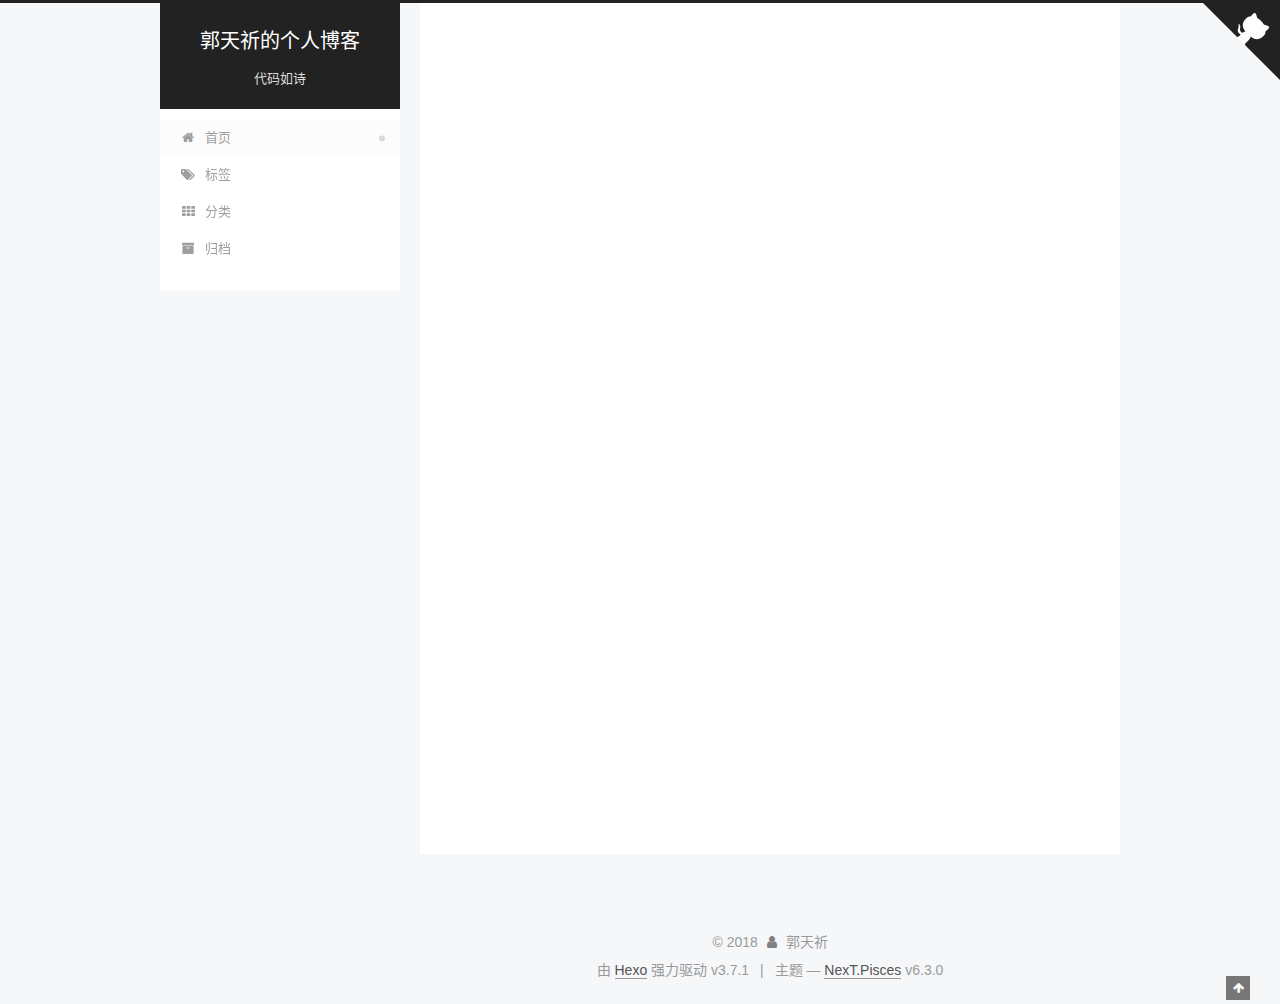
<file: index.html>
<!DOCTYPE html>












  


<html class="theme-next pisces use-motion" lang="zh-CN">
<head>
  <meta charset="UTF-8"/>
<meta http-equiv="X-UA-Compatible" content="IE=edge" />
<meta name="viewport" content="width=device-width, initial-scale=1, maximum-scale=2"/>
<meta name="theme-color" content="#222">












<meta http-equiv="Cache-Control" content="no-transform" />
<meta http-equiv="Cache-Control" content="no-siteapp" />



  <meta name="google-site-verification" content="uPqRYvrir-q3vX4SZQjETsUtxATjG63oFiomlMyCvbE" />




















<link href="/lib/font-awesome/css/font-awesome.min.css?v=4.6.2" rel="stylesheet" type="text/css" />

<link href="/css/main.css?v=6.3.0" rel="stylesheet" type="text/css" />


  <link rel="apple-touch-icon" sizes="180x180" href="/favicon-180x180.png?v=6.3.0">


  <link rel="icon" type="image/png" sizes="32x32" href="/favicon-32x32.png?v=6.3.0">


  <link rel="icon" type="image/png" sizes="16x16" href="/favicon-16x16.png?v=6.3.0">


  <link rel="mask-icon" href="/site-logo.svg?v=6.3.0" color="#222">









<script type="text/javascript" id="hexo.configurations">
  var NexT = window.NexT || {};
  var CONFIG = {
    root: '/',
    scheme: 'Pisces',
    version: '6.3.0',
    sidebar: {"position":"left","display":"post","offset":12,"b2t":false,"scrollpercent":false,"onmobile":false},
    fancybox: false,
    fastclick: false,
    lazyload: false,
    tabs: true,
    motion: {"enable":true,"async":false,"transition":{"post_block":"fadeIn","post_header":"slideDownIn","post_body":"slideDownIn","coll_header":"slideLeftIn","sidebar":"slideUpIn"}},
    algolia: {
      applicationID: '',
      apiKey: '',
      indexName: '',
      hits: {"per_page":10},
      labels: {"input_placeholder":"Search for Posts","hits_empty":"We didn't find any results for the search: ${query}","hits_stats":"${hits} results found in ${time} ms"}
    }
  };
</script>


  




  <meta name="description" content="一个平凡的Android程序猿">
<meta name="keywords" content="Android Java 郭天祈 guotianqi blog 博客">
<meta property="og:type" content="website">
<meta property="og:title" content="郭天祈的个人博客">
<meta property="og:url" content="https://guotianqi.xyz/index.html">
<meta property="og:site_name" content="郭天祈的个人博客">
<meta property="og:description" content="一个平凡的Android程序猿">
<meta property="og:locale" content="zh-CN">
<meta name="twitter:card" content="summary">
<meta name="twitter:title" content="郭天祈的个人博客">
<meta name="twitter:description" content="一个平凡的Android程序猿">



  <link rel="alternate" href="/atom.xml" title="郭天祈的个人博客" type="application/atom+xml" />




  <link rel="canonical" href="https://guotianqi.xyz/"/>



<script type="text/javascript" id="page.configurations">
  CONFIG.page = {
    sidebar: "",
  };
</script>

  <title>郭天祈的个人博客</title>
  






  <script type="text/javascript">
    var _hmt = _hmt || [];
    (function() {
      var hm = document.createElement("script");
      hm.src = "https://hm.baidu.com/hm.js?fb7d01be8cfe8567fcb6d7b280e8f82a";
      var s = document.getElementsByTagName("script")[0];
      s.parentNode.insertBefore(hm, s);
    })();
  </script>




  <noscript>
  <style type="text/css">
    .use-motion .motion-element,
    .use-motion .brand,
    .use-motion .menu-item,
    .sidebar-inner,
    .use-motion .post-block,
    .use-motion .pagination,
    .use-motion .comments,
    .use-motion .post-header,
    .use-motion .post-body,
    .use-motion .collection-title { opacity: initial; }

    .use-motion .logo,
    .use-motion .site-title,
    .use-motion .site-subtitle {
      opacity: initial;
      top: initial;
    }

    .use-motion {
      .logo-line-before i { left: initial; }
      .logo-line-after i { right: initial; }
    }
  </style>
</noscript>

</head>

<body itemscope itemtype="http://schema.org/WebPage" lang="zh-CN">

  
  
    
  

  <div class="container sidebar-position-left 
  page-home">
    <div class="headband"></div>

    <header id="header" class="header" itemscope itemtype="http://schema.org/WPHeader">
      <div class="header-inner"><div class="site-brand-wrapper">
  <div class="site-meta ">
    

    <div class="custom-logo-site-title">
      <a href="/" class="brand" rel="start">
        <span class="logo-line-before"><i></i></span>
        <span class="site-title">郭天祈的个人博客</span>
        <span class="logo-line-after"><i></i></span>
      </a>
    </div>
    
      
        <h1 class="site-subtitle" itemprop="description">代码如诗</h1>
      
    
  </div>

  <div class="site-nav-toggle">
    <button aria-label="切换导航栏">
      <span class="btn-bar"></span>
      <span class="btn-bar"></span>
      <span class="btn-bar"></span>
    </button>
  </div>
</div>



<nav class="site-nav">
  
    <ul id="menu" class="menu">
      
        
        
        
          
          <li class="menu-item menu-item-home menu-item-active">
    <a href="/" rel="section">
      <i class="menu-item-icon fa fa-fw fa-home"></i> <br />首页</a>
  </li>
        
        
        
          
          <li class="menu-item menu-item-tags">
    <a href="/tags/" rel="section">
      <i class="menu-item-icon fa fa-fw fa-tags"></i> <br />标签</a>
  </li>
        
        
        
          
          <li class="menu-item menu-item-categories">
    <a href="/categories/" rel="section">
      <i class="menu-item-icon fa fa-fw fa-th"></i> <br />分类</a>
  </li>
        
        
        
          
          <li class="menu-item menu-item-archives">
    <a href="/archives/" rel="section">
      <i class="menu-item-icon fa fa-fw fa-archive"></i> <br />归档</a>
  </li>

      
      
    </ul>
  

  

  
</nav>



  



</div>
    </header>

    
  
  
  
    
      
    
    <a href="https://github.com/guotianqi" class="github-corner" target="_blank" title="Follow me on GitHub" aria-label="Follow me on GitHub"><svg width="80" height="80" viewBox="0 0 250 250" style="fill:#222; color:#fff; position: absolute; top: 0; border: 0; right: 0;" aria-hidden="true"><path d="M0,0 L115,115 L130,115 L142,142 L250,250 L250,0 Z"></path><path d="M128.3,109.0 C113.8,99.7 119.0,89.6 119.0,89.6 C122.0,82.7 120.5,78.6 120.5,78.6 C119.2,72.0 123.4,76.3 123.4,76.3 C127.3,80.9 125.5,87.3 125.5,87.3 C122.9,97.6 130.6,101.9 134.4,103.2" fill="currentColor" style="transform-origin: 130px 106px;" class="octo-arm"></path><path d="M115.0,115.0 C114.9,115.1 118.7,116.5 119.8,115.4 L133.7,101.6 C136.9,99.2 139.9,98.4 142.2,98.6 C133.8,88.0 127.5,74.4 143.8,58.0 C148.5,53.4 154.0,51.2 159.7,51.0 C160.3,49.4 163.2,43.6 171.4,40.1 C171.4,40.1 176.1,42.5 178.8,56.2 C183.1,58.6 187.2,61.8 190.9,65.4 C194.5,69.0 197.7,73.2 200.1,77.6 C213.8,80.2 216.3,84.9 216.3,84.9 C212.7,93.1 206.9,96.0 205.4,96.6 C205.1,102.4 203.0,107.8 198.3,112.5 C181.9,128.9 168.3,122.5 157.7,114.1 C157.9,116.9 156.7,120.9 152.7,124.9 L141.0,136.5 C139.8,137.7 141.6,141.9 141.8,141.8 Z" fill="currentColor" class="octo-body"></path></svg>
    
      </a>
    



    <main id="main" class="main">
      <div class="main-inner">
        <div class="content-wrap">
          
            

          
          <div id="content" class="content">
            
  <section id="posts" class="posts-expand">
    
      

  

  
  
  

  

  <article class="post post-type-normal" itemscope itemtype="http://schema.org/Article">
  
  
  
  <div class="post-block">
    <link itemprop="mainEntityOfPage" href="https://guotianqi.xyz/2018/05/26/aosp-compile-on-mac/">

    <span hidden itemprop="author" itemscope itemtype="http://schema.org/Person">
      <meta itemprop="name" content="郭天祈">
      <meta itemprop="description" content="一个平凡的Android程序猿">
      <meta itemprop="image" content="/avatar.jpeg">
    </span>

    <span hidden itemprop="publisher" itemscope itemtype="http://schema.org/Organization">
      <meta itemprop="name" content="郭天祈的个人博客">
    </span>

    
      <header class="post-header">

        
        
          <h2 class="post-title" itemprop="name headline">
                
                <a class="post-title-link" href="/2018/05/26/aosp-compile-on-mac/" itemprop="url">
                  Mac下编译Android源码，并导入IntelliJ IDEA进行源码阅读
                </a>
              
            
          </h2>
        

        <div class="post-meta">
          <span class="post-time">

            
            
            

            
              <span class="post-meta-item-icon">
                <i class="fa fa-calendar-o"></i>
              </span>
              
                <span class="post-meta-item-text">发表于</span>
              

              
                
              

              <time title="创建时间：2018-05-26 14:06:49 / 修改时间：14:42:19" itemprop="dateCreated datePublished" datetime="2018-05-26T14:06:49+08:00">2018-05-26</time>
            

            
              

              
            
          </span>

          
            <span class="post-category" >
            
              <span class="post-meta-divider">|</span>
            
              <span class="post-meta-item-icon">
                <i class="fa fa-folder-o"></i>
              </span>
              
                <span class="post-meta-item-text">分类于</span>
              
              
                <span itemprop="about" itemscope itemtype="http://schema.org/Thing"><a href="/categories/Android/" itemprop="url" rel="index"><span itemprop="name">Android</span></a></span>

                
                
              
            </span>
          

          
            
          

          
          

          

          

          

        </div>
      </header>
    

    
    
    
    <div class="post-body" itemprop="articleBody">

      
      

      
        
          
          
macOS High Sierra 版本 10.13.4
Xcode 9.3
aosp分支：android-8.1.0_r20

准备编译环境具体参考官方文档

安装 jdk8u45 or newer
安装xcode命令行
1xcode-select --install

安装编译需要用到的其他包
          ...
          <!--noindex-->
          <div class="post-button text-center">
            <a class="btn" href="/2018/05/26/aosp-compile-on-mac/#more" rel="contents">
              阅读全文 &raquo;
            </a>
          </div>
          <!--/noindex-->
        
      
    </div>

    

    
    
    

    

    

    

    <footer class="post-footer">
      

      

      

      
      
        <div class="post-eof"></div>
      
    </footer>
  </div>
  
  
  
  </article>


    
      

  

  
  
  

  

  <article class="post post-type-normal" itemscope itemtype="http://schema.org/Article">
  
  
  
  <div class="post-block">
    <link itemprop="mainEntityOfPage" href="https://guotianqi.xyz/2018/05/24/java_thread_safe_singleton/">

    <span hidden itemprop="author" itemscope itemtype="http://schema.org/Person">
      <meta itemprop="name" content="郭天祈">
      <meta itemprop="description" content="一个平凡的Android程序猿">
      <meta itemprop="image" content="/avatar.jpeg">
    </span>

    <span hidden itemprop="publisher" itemscope itemtype="http://schema.org/Organization">
      <meta itemprop="name" content="郭天祈的个人博客">
    </span>

    
      <header class="post-header">

        
        
          <h2 class="post-title" itemprop="name headline">
                
                <a class="post-title-link" href="/2018/05/24/java_thread_safe_singleton/" itemprop="url">
                  JAVA单例（Singleton）实现的几种方式（多线程安全）
                </a>
              
            
          </h2>
        

        <div class="post-meta">
          <span class="post-time">

            
            
            

            
              <span class="post-meta-item-icon">
                <i class="fa fa-calendar-o"></i>
              </span>
              
                <span class="post-meta-item-text">发表于</span>
              

              
                
              

              <time title="创建时间：2018-05-24 23:12:44" itemprop="dateCreated datePublished" datetime="2018-05-24T23:12:44+08:00">2018-05-24</time>
            

            
              

              
                
                <span class="post-meta-divider">|</span>
                

                <span class="post-meta-item-icon">
                  <i class="fa fa-calendar-check-o"></i>
                </span>
                
                  <span class="post-meta-item-text">更新于</span>
                
                <time title="修改时间：2018-06-03 14:59:44" itemprop="dateModified" datetime="2018-06-03T14:59:44+08:00">2018-06-03</time>
              
            
          </span>

          
            <span class="post-category" >
            
              <span class="post-meta-divider">|</span>
            
              <span class="post-meta-item-icon">
                <i class="fa fa-folder-o"></i>
              </span>
              
                <span class="post-meta-item-text">分类于</span>
              
              
                <span itemprop="about" itemscope itemtype="http://schema.org/Thing"><a href="/categories/设计模式/" itemprop="url" rel="index"><span itemprop="name">设计模式</span></a></span>

                
                
              
            </span>
          

          
            
          

          
          

          

          

          

        </div>
      </header>
    

    
    
    
    <div class="post-body" itemprop="articleBody">

      
      

      
        
          
          主要分为两种：

直接初始化
延迟初始化

直接初始化直接初始化final静态成员线程安全：JVM保证final静态成员只会被初始化一次
公有静态成员是个final域，直接引用成员获取单例123456789101112131415161718/** * 公有静态成员是个final域 * 直接引用成员
          ...
          <!--noindex-->
          <div class="post-button text-center">
            <a class="btn" href="/2018/05/24/java_thread_safe_singleton/#more" rel="contents">
              阅读全文 &raquo;
            </a>
          </div>
          <!--/noindex-->
        
      
    </div>

    

    
    
    

    

    

    

    <footer class="post-footer">
      

      

      

      
      
        <div class="post-eof"></div>
      
    </footer>
  </div>
  
  
  
  </article>


    
  </section>

  


          </div>
          

        </div>
        
          
  
  <div class="sidebar-toggle">
    <div class="sidebar-toggle-line-wrap">
      <span class="sidebar-toggle-line sidebar-toggle-line-first"></span>
      <span class="sidebar-toggle-line sidebar-toggle-line-middle"></span>
      <span class="sidebar-toggle-line sidebar-toggle-line-last"></span>
    </div>
  </div>

  <aside id="sidebar" class="sidebar">
    
    <div class="sidebar-inner">

      

      

      <section class="site-overview-wrap sidebar-panel sidebar-panel-active">
        <div class="site-overview">
          <div class="site-author motion-element" itemprop="author" itemscope itemtype="http://schema.org/Person">
            
              <img class="site-author-image" itemprop="image"
                src="/avatar.jpeg"
                alt="郭天祈" />
            
              <p class="site-author-name" itemprop="name">郭天祈</p>
              <p class="site-description motion-element" itemprop="description">一个平凡的Android程序猿</p>
          </div>

          
            <nav class="site-state motion-element">
              
                <div class="site-state-item site-state-posts">
                
                  <a href="/archives/">
                
                    <span class="site-state-item-count">2</span>
                    <span class="site-state-item-name">日志</span>
                  </a>
                </div>
              

              
                
                
                <div class="site-state-item site-state-categories">
                  <a href="/categories/index.html">
                    
                    
                      
                    
                      
                    
                    <span class="site-state-item-count">2</span>
                    <span class="site-state-item-name">分类</span>
                  </a>
                </div>
              

              
                
                
                <div class="site-state-item site-state-tags">
                  <a href="/tags/index.html">
                    
                    
                      
                    
                      
                    
                      
                    
                    <span class="site-state-item-count">3</span>
                    <span class="site-state-item-name">标签</span>
                  </a>
                </div>
              
            </nav>
          

          
            <div class="feed-link motion-element">
              <a href="/atom.xml" rel="alternate">
                <i class="fa fa-rss"></i>
                RSS
              </a>
            </div>
          

          
            <div class="links-of-author motion-element">
              
                <span class="links-of-author-item">
                  <a href="https://github.com/guotianqi" target="_blank" title="GitHub" rel="external nofollow"><i class="fa fa-fw fa-github"></i>GitHub</a>
                  
                </span>
              
                <span class="links-of-author-item">
                  <a href="mailto:guotianqi1987@gmail.com" target="_blank" title="E-Mail" rel="external nofollow"><i class="fa fa-fw fa-envelope"></i>E-Mail</a>
                  
                </span>
              
            </div>
          

          
          

          
          

          
            
          
          

        </div>
      </section>

      

      

    </div>
  </aside>


        
      </div>
    </main>

    <footer id="footer" class="footer">
      <div class="footer-inner">
        <div class="copyright">&copy; <span itemprop="copyrightYear">2018</span>
  <span class="with-love" id="animate">
    <i class="fa fa-user"></i>
  </span>
  <span class="author" itemprop="copyrightHolder">郭天祈</span>

  

  
</div>


  



  <div class="powered-by">由 <a class="theme-link" target="_blank" rel="external nofollow" href="https://hexo.io">Hexo</a> 强力驱动 v3.7.1</div>



  <span class="post-meta-divider">|</span>



  <div class="theme-info">主题 &mdash; <a class="theme-link" target="_blank" rel="external nofollow" href="https://github.com/theme-next/hexo-theme-next">NexT.Pisces</a> v6.3.0</div>




        








        
      </div>
    </footer>

    
      <div class="back-to-top">
        <i class="fa fa-arrow-up"></i>
        
      </div>
    

    

  </div>

  

<script type="text/javascript">
  if (Object.prototype.toString.call(window.Promise) !== '[object Function]') {
    window.Promise = null;
  }
</script>


























  
  
    <script type="text/javascript" src="/lib/jquery/index.js?v=2.1.3"></script>
  

  
  
    <script type="text/javascript" src="/lib/velocity/velocity.min.js?v=1.2.1"></script>
  

  
  
    <script type="text/javascript" src="/lib/velocity/velocity.ui.min.js?v=1.2.1"></script>
  


  


  <script type="text/javascript" src="/js/src/utils.js?v=6.3.0"></script>

  <script type="text/javascript" src="/js/src/motion.js?v=6.3.0"></script>



  
  


  <script type="text/javascript" src="/js/src/affix.js?v=6.3.0"></script>

  <script type="text/javascript" src="/js/src/schemes/pisces.js?v=6.3.0"></script>



  

  


  <script type="text/javascript" src="/js/src/bootstrap.js?v=6.3.0"></script>



  



	





  





  






<!-- LOCAL: You can save these files to your site and update links -->
    
        
        <link rel="stylesheet" href="https://aimingoo.github.io/gitmint/style/default.css">
        <script src="https://aimingoo.github.io/gitmint/dist/gitmint.browser.js"></script>
    
<!-- END LOCAL -->

    

    






  





  

  

  
<script>
(function(){
    var bp = document.createElement('script');
    var curProtocol = window.location.protocol.split(':')[0];
    if (curProtocol === 'https') {
        bp.src = 'https://zz.bdstatic.com/linksubmit/push.js';        
    }
    else {
        bp.src = 'http://push.zhanzhang.baidu.com/push.js';
    }
    var s = document.getElementsByTagName("script")[0];
    s.parentNode.insertBefore(bp, s);
})();
</script>


  

  
  

  

  

  

  

  

</body>
</html>
</file>
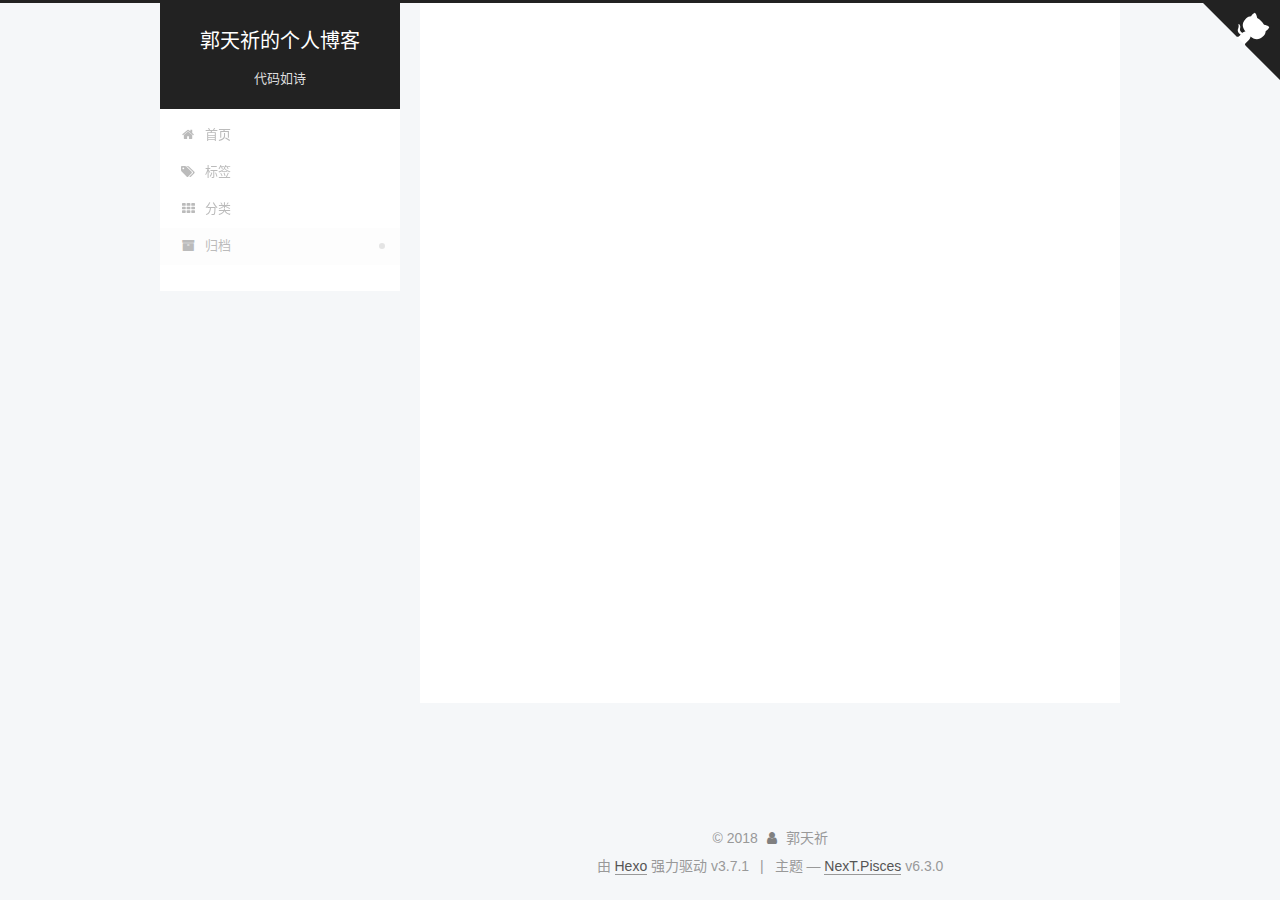
<file: archives/index.html>
<!DOCTYPE html>












  


<html class="theme-next pisces use-motion" lang="zh-CN">
<head>
  <meta charset="UTF-8"/>
<meta http-equiv="X-UA-Compatible" content="IE=edge" />
<meta name="viewport" content="width=device-width, initial-scale=1, maximum-scale=2"/>
<meta name="theme-color" content="#222">












<meta http-equiv="Cache-Control" content="no-transform" />
<meta http-equiv="Cache-Control" content="no-siteapp" />



  <meta name="google-site-verification" content="uPqRYvrir-q3vX4SZQjETsUtxATjG63oFiomlMyCvbE" />




















<link href="/lib/font-awesome/css/font-awesome.min.css?v=4.6.2" rel="stylesheet" type="text/css" />

<link href="/css/main.css?v=6.3.0" rel="stylesheet" type="text/css" />


  <link rel="apple-touch-icon" sizes="180x180" href="/favicon-180x180.png?v=6.3.0">


  <link rel="icon" type="image/png" sizes="32x32" href="/favicon-32x32.png?v=6.3.0">


  <link rel="icon" type="image/png" sizes="16x16" href="/favicon-16x16.png?v=6.3.0">


  <link rel="mask-icon" href="/site-logo.svg?v=6.3.0" color="#222">









<script type="text/javascript" id="hexo.configurations">
  var NexT = window.NexT || {};
  var CONFIG = {
    root: '/',
    scheme: 'Pisces',
    version: '6.3.0',
    sidebar: {"position":"left","display":"post","offset":12,"b2t":false,"scrollpercent":false,"onmobile":false},
    fancybox: false,
    fastclick: false,
    lazyload: false,
    tabs: true,
    motion: {"enable":true,"async":false,"transition":{"post_block":"fadeIn","post_header":"slideDownIn","post_body":"slideDownIn","coll_header":"slideLeftIn","sidebar":"slideUpIn"}},
    algolia: {
      applicationID: '',
      apiKey: '',
      indexName: '',
      hits: {"per_page":10},
      labels: {"input_placeholder":"Search for Posts","hits_empty":"We didn't find any results for the search: ${query}","hits_stats":"${hits} results found in ${time} ms"}
    }
  };
</script>


  




  <meta name="description" content="一个平凡的Android程序猿">
<meta name="keywords" content="Android Java 郭天祈 guotianqi blog 博客">
<meta property="og:type" content="website">
<meta property="og:title" content="郭天祈的个人博客">
<meta property="og:url" content="https://guotianqi.xyz/archives/index.html">
<meta property="og:site_name" content="郭天祈的个人博客">
<meta property="og:description" content="一个平凡的Android程序猿">
<meta property="og:locale" content="zh-CN">
<meta name="twitter:card" content="summary">
<meta name="twitter:title" content="郭天祈的个人博客">
<meta name="twitter:description" content="一个平凡的Android程序猿">



  <link rel="alternate" href="/atom.xml" title="郭天祈的个人博客" type="application/atom+xml" />




  <link rel="canonical" href="https://guotianqi.xyz/archives/"/>



<script type="text/javascript" id="page.configurations">
  CONFIG.page = {
    sidebar: "",
  };
</script>

  <title>归档 | 郭天祈的个人博客</title>
  






  <script type="text/javascript">
    var _hmt = _hmt || [];
    (function() {
      var hm = document.createElement("script");
      hm.src = "https://hm.baidu.com/hm.js?fb7d01be8cfe8567fcb6d7b280e8f82a";
      var s = document.getElementsByTagName("script")[0];
      s.parentNode.insertBefore(hm, s);
    })();
  </script>




  <noscript>
  <style type="text/css">
    .use-motion .motion-element,
    .use-motion .brand,
    .use-motion .menu-item,
    .sidebar-inner,
    .use-motion .post-block,
    .use-motion .pagination,
    .use-motion .comments,
    .use-motion .post-header,
    .use-motion .post-body,
    .use-motion .collection-title { opacity: initial; }

    .use-motion .logo,
    .use-motion .site-title,
    .use-motion .site-subtitle {
      opacity: initial;
      top: initial;
    }

    .use-motion {
      .logo-line-before i { left: initial; }
      .logo-line-after i { right: initial; }
    }
  </style>
</noscript>

</head>

<body itemscope itemtype="http://schema.org/WebPage" lang="zh-CN">

  
  
    
  

  <div class="container sidebar-position-left page-archive">
    <div class="headband"></div>

    <header id="header" class="header" itemscope itemtype="http://schema.org/WPHeader">
      <div class="header-inner"><div class="site-brand-wrapper">
  <div class="site-meta ">
    

    <div class="custom-logo-site-title">
      <a href="/" class="brand" rel="start">
        <span class="logo-line-before"><i></i></span>
        <span class="site-title">郭天祈的个人博客</span>
        <span class="logo-line-after"><i></i></span>
      </a>
    </div>
    
      
        <h1 class="site-subtitle" itemprop="description">代码如诗</h1>
      
    
  </div>

  <div class="site-nav-toggle">
    <button aria-label="切换导航栏">
      <span class="btn-bar"></span>
      <span class="btn-bar"></span>
      <span class="btn-bar"></span>
    </button>
  </div>
</div>



<nav class="site-nav">
  
    <ul id="menu" class="menu">
      
        
        
        
          
          <li class="menu-item menu-item-home">
    <a href="/" rel="section">
      <i class="menu-item-icon fa fa-fw fa-home"></i> <br />首页</a>
  </li>
        
        
        
          
          <li class="menu-item menu-item-tags">
    <a href="/tags/" rel="section">
      <i class="menu-item-icon fa fa-fw fa-tags"></i> <br />标签</a>
  </li>
        
        
        
          
          <li class="menu-item menu-item-categories">
    <a href="/categories/" rel="section">
      <i class="menu-item-icon fa fa-fw fa-th"></i> <br />分类</a>
  </li>
        
        
        
          
          <li class="menu-item menu-item-archives menu-item-active">
    <a href="/archives/" rel="section">
      <i class="menu-item-icon fa fa-fw fa-archive"></i> <br />归档</a>
  </li>

      
      
    </ul>
  

  

  
</nav>



  



</div>
    </header>

    
  
  
  
    
      
    
    <a href="https://github.com/guotianqi" class="github-corner" target="_blank" title="Follow me on GitHub" aria-label="Follow me on GitHub"><svg width="80" height="80" viewBox="0 0 250 250" style="fill:#222; color:#fff; position: absolute; top: 0; border: 0; right: 0;" aria-hidden="true"><path d="M0,0 L115,115 L130,115 L142,142 L250,250 L250,0 Z"></path><path d="M128.3,109.0 C113.8,99.7 119.0,89.6 119.0,89.6 C122.0,82.7 120.5,78.6 120.5,78.6 C119.2,72.0 123.4,76.3 123.4,76.3 C127.3,80.9 125.5,87.3 125.5,87.3 C122.9,97.6 130.6,101.9 134.4,103.2" fill="currentColor" style="transform-origin: 130px 106px;" class="octo-arm"></path><path d="M115.0,115.0 C114.9,115.1 118.7,116.5 119.8,115.4 L133.7,101.6 C136.9,99.2 139.9,98.4 142.2,98.6 C133.8,88.0 127.5,74.4 143.8,58.0 C148.5,53.4 154.0,51.2 159.7,51.0 C160.3,49.4 163.2,43.6 171.4,40.1 C171.4,40.1 176.1,42.5 178.8,56.2 C183.1,58.6 187.2,61.8 190.9,65.4 C194.5,69.0 197.7,73.2 200.1,77.6 C213.8,80.2 216.3,84.9 216.3,84.9 C212.7,93.1 206.9,96.0 205.4,96.6 C205.1,102.4 203.0,107.8 198.3,112.5 C181.9,128.9 168.3,122.5 157.7,114.1 C157.9,116.9 156.7,120.9 152.7,124.9 L141.0,136.5 C139.8,137.7 141.6,141.9 141.8,141.8 Z" fill="currentColor" class="octo-body"></path></svg>
    
      </a>
    



    <main id="main" class="main">
      <div class="main-inner">
        <div class="content-wrap">
          
            

    
    
      
      
    
      
      
    
      
      
    
      
      
    
    

  


          
          <div id="content" class="content">
            

  
  
  
  <div class="post-block archive">
    <div id="posts" class="posts-collapse">
      <span class="archive-move-on"></span>

      
      <span class="archive-page-counter">
        
        
        
          
        
        嗯..! 目前共计 2 篇日志。 继续努力。
      </span>
      

      

        
        
        

        
          
          <div class="collection-title">
            <h2 class="archive-year" id="archive-year-2018">2018</h2>
          </div>
        
        

        

  <article class="post post-type-normal" itemscope itemtype="http://schema.org/Article">
    <header class="post-header">

      <h3 class="post-title">
        
            <a class="post-title-link" href="/2018/05/26/aosp-compile-on-mac/" itemprop="url">
              
                <span itemprop="name">Mac下编译Android源码，并导入IntelliJ IDEA进行源码阅读</span>
              
            </a>
        
      </h3>

      <div class="post-meta">
        <time class="post-time" itemprop="dateCreated"
              datetime="2018-05-26T14:06:49+08:00"
              content="2018-05-26" >
          05-26
        </time>
      </div>

    </header>
  </article>



      

        
        
        

        
        

        

  <article class="post post-type-normal" itemscope itemtype="http://schema.org/Article">
    <header class="post-header">

      <h3 class="post-title">
        
            <a class="post-title-link" href="/2018/05/24/java_thread_safe_singleton/" itemprop="url">
              
                <span itemprop="name">JAVA单例（Singleton）实现的几种方式（多线程安全）</span>
              
            </a>
        
      </h3>

      <div class="post-meta">
        <time class="post-time" itemprop="dateCreated"
              datetime="2018-05-24T23:12:44+08:00"
              content="2018-05-24" >
          05-24
        </time>
      </div>

    </header>
  </article>



      

    </div>
  </div>
  
  
  

  



          </div>
          

        </div>
        
          
  
  <div class="sidebar-toggle">
    <div class="sidebar-toggle-line-wrap">
      <span class="sidebar-toggle-line sidebar-toggle-line-first"></span>
      <span class="sidebar-toggle-line sidebar-toggle-line-middle"></span>
      <span class="sidebar-toggle-line sidebar-toggle-line-last"></span>
    </div>
  </div>

  <aside id="sidebar" class="sidebar">
    
    <div class="sidebar-inner">

      

      

      <section class="site-overview-wrap sidebar-panel sidebar-panel-active">
        <div class="site-overview">
          <div class="site-author motion-element" itemprop="author" itemscope itemtype="http://schema.org/Person">
            
              <img class="site-author-image" itemprop="image"
                src="/avatar.jpeg"
                alt="郭天祈" />
            
              <p class="site-author-name" itemprop="name">郭天祈</p>
              <p class="site-description motion-element" itemprop="description">一个平凡的Android程序猿</p>
          </div>

          
            <nav class="site-state motion-element">
              
                <div class="site-state-item site-state-posts">
                
                  <a href="/archives/">
                
                    <span class="site-state-item-count">2</span>
                    <span class="site-state-item-name">日志</span>
                  </a>
                </div>
              

              
                
                
                <div class="site-state-item site-state-categories">
                  <a href="/categories/index.html">
                    
                    
                      
                    
                      
                    
                    <span class="site-state-item-count">2</span>
                    <span class="site-state-item-name">分类</span>
                  </a>
                </div>
              

              
                
                
                <div class="site-state-item site-state-tags">
                  <a href="/tags/index.html">
                    
                    
                      
                    
                      
                    
                      
                    
                    <span class="site-state-item-count">3</span>
                    <span class="site-state-item-name">标签</span>
                  </a>
                </div>
              
            </nav>
          

          
            <div class="feed-link motion-element">
              <a href="/atom.xml" rel="alternate">
                <i class="fa fa-rss"></i>
                RSS
              </a>
            </div>
          

          
            <div class="links-of-author motion-element">
              
                <span class="links-of-author-item">
                  <a href="https://github.com/guotianqi" target="_blank" title="GitHub" rel="external nofollow"><i class="fa fa-fw fa-github"></i>GitHub</a>
                  
                </span>
              
                <span class="links-of-author-item">
                  <a href="mailto:guotianqi1987@gmail.com" target="_blank" title="E-Mail" rel="external nofollow"><i class="fa fa-fw fa-envelope"></i>E-Mail</a>
                  
                </span>
              
            </div>
          

          
          

          
          

          
            
          
          

        </div>
      </section>

      

      

    </div>
  </aside>


        
      </div>
    </main>

    <footer id="footer" class="footer">
      <div class="footer-inner">
        <div class="copyright">&copy; <span itemprop="copyrightYear">2018</span>
  <span class="with-love" id="animate">
    <i class="fa fa-user"></i>
  </span>
  <span class="author" itemprop="copyrightHolder">郭天祈</span>

  

  
</div>


  



  <div class="powered-by">由 <a class="theme-link" target="_blank" rel="external nofollow" href="https://hexo.io">Hexo</a> 强力驱动 v3.7.1</div>



  <span class="post-meta-divider">|</span>



  <div class="theme-info">主题 &mdash; <a class="theme-link" target="_blank" rel="external nofollow" href="https://github.com/theme-next/hexo-theme-next">NexT.Pisces</a> v6.3.0</div>




        








        
      </div>
    </footer>

    
      <div class="back-to-top">
        <i class="fa fa-arrow-up"></i>
        
      </div>
    

    

  </div>

  

<script type="text/javascript">
  if (Object.prototype.toString.call(window.Promise) !== '[object Function]') {
    window.Promise = null;
  }
</script>


























  
  
    <script type="text/javascript" src="/lib/jquery/index.js?v=2.1.3"></script>
  

  
  
    <script type="text/javascript" src="/lib/velocity/velocity.min.js?v=1.2.1"></script>
  

  
  
    <script type="text/javascript" src="/lib/velocity/velocity.ui.min.js?v=1.2.1"></script>
  


  


  <script type="text/javascript" src="/js/src/utils.js?v=6.3.0"></script>

  <script type="text/javascript" src="/js/src/motion.js?v=6.3.0"></script>



  
  


  <script type="text/javascript" src="/js/src/affix.js?v=6.3.0"></script>

  <script type="text/javascript" src="/js/src/schemes/pisces.js?v=6.3.0"></script>



  

  


  <script type="text/javascript" src="/js/src/bootstrap.js?v=6.3.0"></script>



  



	





  





  






<!-- LOCAL: You can save these files to your site and update links -->
    
        
        <link rel="stylesheet" href="https://aimingoo.github.io/gitmint/style/default.css">
        <script src="https://aimingoo.github.io/gitmint/dist/gitmint.browser.js"></script>
    
<!-- END LOCAL -->

    

    






  





  

  

  
<script>
(function(){
    var bp = document.createElement('script');
    var curProtocol = window.location.protocol.split(':')[0];
    if (curProtocol === 'https') {
        bp.src = 'https://zz.bdstatic.com/linksubmit/push.js';        
    }
    else {
        bp.src = 'http://push.zhanzhang.baidu.com/push.js';
    }
    var s = document.getElementsByTagName("script")[0];
    s.parentNode.insertBefore(bp, s);
})();
</script>


  

  
  

  

  

  

  

  

</body>
</html>
</file>
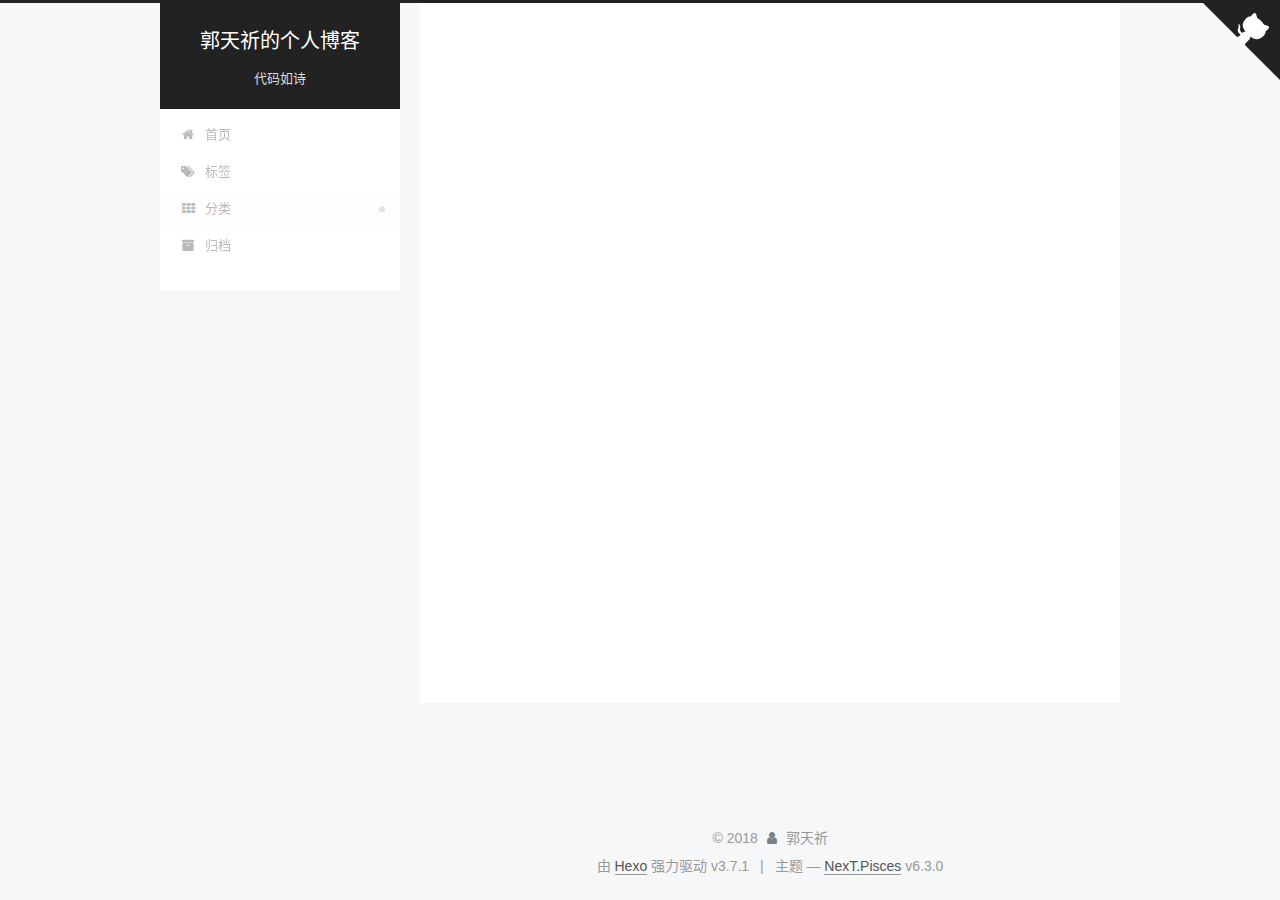
<file: categories/index.html>
<!DOCTYPE html>












  


<html class="theme-next pisces use-motion" lang="zh-CN">
<head>
  <meta charset="UTF-8"/>
<meta http-equiv="X-UA-Compatible" content="IE=edge" />
<meta name="viewport" content="width=device-width, initial-scale=1, maximum-scale=2"/>
<meta name="theme-color" content="#222">












<meta http-equiv="Cache-Control" content="no-transform" />
<meta http-equiv="Cache-Control" content="no-siteapp" />



  <meta name="google-site-verification" content="uPqRYvrir-q3vX4SZQjETsUtxATjG63oFiomlMyCvbE" />




















<link href="/lib/font-awesome/css/font-awesome.min.css?v=4.6.2" rel="stylesheet" type="text/css" />

<link href="/css/main.css?v=6.3.0" rel="stylesheet" type="text/css" />


  <link rel="apple-touch-icon" sizes="180x180" href="/favicon-180x180.png?v=6.3.0">


  <link rel="icon" type="image/png" sizes="32x32" href="/favicon-32x32.png?v=6.3.0">


  <link rel="icon" type="image/png" sizes="16x16" href="/favicon-16x16.png?v=6.3.0">


  <link rel="mask-icon" href="/site-logo.svg?v=6.3.0" color="#222">









<script type="text/javascript" id="hexo.configurations">
  var NexT = window.NexT || {};
  var CONFIG = {
    root: '/',
    scheme: 'Pisces',
    version: '6.3.0',
    sidebar: {"position":"left","display":"post","offset":12,"b2t":false,"scrollpercent":false,"onmobile":false},
    fancybox: false,
    fastclick: false,
    lazyload: false,
    tabs: true,
    motion: {"enable":true,"async":false,"transition":{"post_block":"fadeIn","post_header":"slideDownIn","post_body":"slideDownIn","coll_header":"slideLeftIn","sidebar":"slideUpIn"}},
    algolia: {
      applicationID: '',
      apiKey: '',
      indexName: '',
      hits: {"per_page":10},
      labels: {"input_placeholder":"Search for Posts","hits_empty":"We didn't find any results for the search: ${query}","hits_stats":"${hits} results found in ${time} ms"}
    }
  };
</script>


  




  <meta name="description" content="一个平凡的Android程序猿">
<meta name="keywords" content="Android Java 郭天祈 guotianqi blog 博客">
<meta property="og:type" content="website">
<meta property="og:title" content="分类">
<meta property="og:url" content="https://guotianqi.xyz/categories/index.html">
<meta property="og:site_name" content="郭天祈的个人博客">
<meta property="og:description" content="一个平凡的Android程序猿">
<meta property="og:locale" content="zh-CN">
<meta property="og:updated_time" content="2018-05-25T15:23:18.163Z">
<meta name="twitter:card" content="summary">
<meta name="twitter:title" content="分类">
<meta name="twitter:description" content="一个平凡的Android程序猿">


  


  <link rel="alternate" href="/atom.xml" title="郭天祈的个人博客" type="application/atom+xml" />




  <link rel="canonical" href="https://guotianqi.xyz/categories/"/>



<script type="text/javascript" id="page.configurations">
  CONFIG.page = {
    sidebar: "",
  };
</script>

  <title>分类 | 郭天祈的个人博客</title>
  






  <script type="text/javascript">
    var _hmt = _hmt || [];
    (function() {
      var hm = document.createElement("script");
      hm.src = "https://hm.baidu.com/hm.js?fb7d01be8cfe8567fcb6d7b280e8f82a";
      var s = document.getElementsByTagName("script")[0];
      s.parentNode.insertBefore(hm, s);
    })();
  </script>




  <noscript>
  <style type="text/css">
    .use-motion .motion-element,
    .use-motion .brand,
    .use-motion .menu-item,
    .sidebar-inner,
    .use-motion .post-block,
    .use-motion .pagination,
    .use-motion .comments,
    .use-motion .post-header,
    .use-motion .post-body,
    .use-motion .collection-title { opacity: initial; }

    .use-motion .logo,
    .use-motion .site-title,
    .use-motion .site-subtitle {
      opacity: initial;
      top: initial;
    }

    .use-motion {
      .logo-line-before i { left: initial; }
      .logo-line-after i { right: initial; }
    }
  </style>
</noscript>

</head>

<body itemscope itemtype="http://schema.org/WebPage" lang="zh-CN">

  
  
    
  

  <div class="container sidebar-position-left page-post-detail">
    <div class="headband"></div>

    <header id="header" class="header" itemscope itemtype="http://schema.org/WPHeader">
      <div class="header-inner"><div class="site-brand-wrapper">
  <div class="site-meta ">
    

    <div class="custom-logo-site-title">
      <a href="/" class="brand" rel="start">
        <span class="logo-line-before"><i></i></span>
        <span class="site-title">郭天祈的个人博客</span>
        <span class="logo-line-after"><i></i></span>
      </a>
    </div>
    
      
        <h1 class="site-subtitle" itemprop="description">代码如诗</h1>
      
    
  </div>

  <div class="site-nav-toggle">
    <button aria-label="切换导航栏">
      <span class="btn-bar"></span>
      <span class="btn-bar"></span>
      <span class="btn-bar"></span>
    </button>
  </div>
</div>



<nav class="site-nav">
  
    <ul id="menu" class="menu">
      
        
        
        
          
          <li class="menu-item menu-item-home">
    <a href="/" rel="section">
      <i class="menu-item-icon fa fa-fw fa-home"></i> <br />首页</a>
  </li>
        
        
        
          
          <li class="menu-item menu-item-tags">
    <a href="/tags/" rel="section">
      <i class="menu-item-icon fa fa-fw fa-tags"></i> <br />标签</a>
  </li>
        
        
        
          
          <li class="menu-item menu-item-categories menu-item-active">
    <a href="/categories/" rel="section">
      <i class="menu-item-icon fa fa-fw fa-th"></i> <br />分类</a>
  </li>
        
        
        
          
          <li class="menu-item menu-item-archives">
    <a href="/archives/" rel="section">
      <i class="menu-item-icon fa fa-fw fa-archive"></i> <br />归档</a>
  </li>

      
      
    </ul>
  

  

  
</nav>



  



</div>
    </header>

    
  
  
  
    
      
    
    <a href="https://github.com/guotianqi" class="github-corner" target="_blank" title="Follow me on GitHub" aria-label="Follow me on GitHub"><svg width="80" height="80" viewBox="0 0 250 250" style="fill:#222; color:#fff; position: absolute; top: 0; border: 0; right: 0;" aria-hidden="true"><path d="M0,0 L115,115 L130,115 L142,142 L250,250 L250,0 Z"></path><path d="M128.3,109.0 C113.8,99.7 119.0,89.6 119.0,89.6 C122.0,82.7 120.5,78.6 120.5,78.6 C119.2,72.0 123.4,76.3 123.4,76.3 C127.3,80.9 125.5,87.3 125.5,87.3 C122.9,97.6 130.6,101.9 134.4,103.2" fill="currentColor" style="transform-origin: 130px 106px;" class="octo-arm"></path><path d="M115.0,115.0 C114.9,115.1 118.7,116.5 119.8,115.4 L133.7,101.6 C136.9,99.2 139.9,98.4 142.2,98.6 C133.8,88.0 127.5,74.4 143.8,58.0 C148.5,53.4 154.0,51.2 159.7,51.0 C160.3,49.4 163.2,43.6 171.4,40.1 C171.4,40.1 176.1,42.5 178.8,56.2 C183.1,58.6 187.2,61.8 190.9,65.4 C194.5,69.0 197.7,73.2 200.1,77.6 C213.8,80.2 216.3,84.9 216.3,84.9 C212.7,93.1 206.9,96.0 205.4,96.6 C205.1,102.4 203.0,107.8 198.3,112.5 C181.9,128.9 168.3,122.5 157.7,114.1 C157.9,116.9 156.7,120.9 152.7,124.9 L141.0,136.5 C139.8,137.7 141.6,141.9 141.8,141.8 Z" fill="currentColor" class="octo-body"></path></svg>
    
      </a>
    



    <main id="main" class="main">
      <div class="main-inner">
        <div class="content-wrap">
          
            

    
    
      
      
    
      
      
    
      
      
    
      
      
    
    

  


          
          <div id="content" class="content">
            

  <div id="posts" class="posts-expand">
    
    
    
    <div class="post-block page">
      <header class="post-header">

<h2 class="post-title" itemprop="name headline">分类</h2>

<div class="post-meta">
  
  



</div>

</header>

      
      
      
      <div class="post-body">
        
        
          <div class="category-all-page">
            <div class="category-all-title">
                
                
                  
                    
                  
                
                  
                    
                  
                
                目前共计 2 个分类
            </div>
            <div class="category-all">
              <ul class="category-list"><li class="category-list-item"><a class="category-list-link" href="/categories/Android/">Android</a><span class="category-list-count">1</span></li><li class="category-list-item"><a class="category-list-link" href="/categories/设计模式/">设计模式</a><span class="category-list-count">1</span></li></ul>
            </div>
          </div>
        
      </div>
      
      
      
    </div>
    



    
    
    
  </div>


          </div>
          

        </div>
        
          
  
  <div class="sidebar-toggle">
    <div class="sidebar-toggle-line-wrap">
      <span class="sidebar-toggle-line sidebar-toggle-line-first"></span>
      <span class="sidebar-toggle-line sidebar-toggle-line-middle"></span>
      <span class="sidebar-toggle-line sidebar-toggle-line-last"></span>
    </div>
  </div>

  <aside id="sidebar" class="sidebar">
    
    <div class="sidebar-inner">

      

      

      <section class="site-overview-wrap sidebar-panel sidebar-panel-active">
        <div class="site-overview">
          <div class="site-author motion-element" itemprop="author" itemscope itemtype="http://schema.org/Person">
            
              <img class="site-author-image" itemprop="image"
                src="/avatar.jpeg"
                alt="郭天祈" />
            
              <p class="site-author-name" itemprop="name">郭天祈</p>
              <p class="site-description motion-element" itemprop="description">一个平凡的Android程序猿</p>
          </div>

          
            <nav class="site-state motion-element">
              
                <div class="site-state-item site-state-posts">
                
                  <a href="/archives/">
                
                    <span class="site-state-item-count">2</span>
                    <span class="site-state-item-name">日志</span>
                  </a>
                </div>
              

              
                
                
                <div class="site-state-item site-state-categories">
                  <a href="/categories/index.html">
                    
                    
                      
                    
                      
                    
                    <span class="site-state-item-count">2</span>
                    <span class="site-state-item-name">分类</span>
                  </a>
                </div>
              

              
                
                
                <div class="site-state-item site-state-tags">
                  <a href="/tags/index.html">
                    
                    
                      
                    
                      
                    
                      
                    
                    <span class="site-state-item-count">3</span>
                    <span class="site-state-item-name">标签</span>
                  </a>
                </div>
              
            </nav>
          

          
            <div class="feed-link motion-element">
              <a href="/atom.xml" rel="alternate">
                <i class="fa fa-rss"></i>
                RSS
              </a>
            </div>
          

          
            <div class="links-of-author motion-element">
              
                <span class="links-of-author-item">
                  <a href="https://github.com/guotianqi" target="_blank" title="GitHub" rel="external nofollow"><i class="fa fa-fw fa-github"></i>GitHub</a>
                  
                </span>
              
                <span class="links-of-author-item">
                  <a href="mailto:guotianqi1987@gmail.com" target="_blank" title="E-Mail" rel="external nofollow"><i class="fa fa-fw fa-envelope"></i>E-Mail</a>
                  
                </span>
              
            </div>
          

          
          

          
          

          
            
          
          

        </div>
      </section>

      

      

    </div>
  </aside>


        
      </div>
    </main>

    <footer id="footer" class="footer">
      <div class="footer-inner">
        <div class="copyright">&copy; <span itemprop="copyrightYear">2018</span>
  <span class="with-love" id="animate">
    <i class="fa fa-user"></i>
  </span>
  <span class="author" itemprop="copyrightHolder">郭天祈</span>

  

  
</div>


  



  <div class="powered-by">由 <a class="theme-link" target="_blank" rel="external nofollow" href="https://hexo.io">Hexo</a> 强力驱动 v3.7.1</div>



  <span class="post-meta-divider">|</span>



  <div class="theme-info">主题 &mdash; <a class="theme-link" target="_blank" rel="external nofollow" href="https://github.com/theme-next/hexo-theme-next">NexT.Pisces</a> v6.3.0</div>




        








        
      </div>
    </footer>

    
      <div class="back-to-top">
        <i class="fa fa-arrow-up"></i>
        
      </div>
    

    

  </div>

  

<script type="text/javascript">
  if (Object.prototype.toString.call(window.Promise) !== '[object Function]') {
    window.Promise = null;
  }
</script>


























  
  
    <script type="text/javascript" src="/lib/jquery/index.js?v=2.1.3"></script>
  

  
  
    <script type="text/javascript" src="/lib/velocity/velocity.min.js?v=1.2.1"></script>
  

  
  
    <script type="text/javascript" src="/lib/velocity/velocity.ui.min.js?v=1.2.1"></script>
  


  


  <script type="text/javascript" src="/js/src/utils.js?v=6.3.0"></script>

  <script type="text/javascript" src="/js/src/motion.js?v=6.3.0"></script>



  
  


  <script type="text/javascript" src="/js/src/affix.js?v=6.3.0"></script>

  <script type="text/javascript" src="/js/src/schemes/pisces.js?v=6.3.0"></script>



  
  <script type="text/javascript" src="/js/src/scrollspy.js?v=6.3.0"></script>
<script type="text/javascript" src="/js/src/post-details.js?v=6.3.0"></script>



  


  <script type="text/javascript" src="/js/src/bootstrap.js?v=6.3.0"></script>



  



	





  





  






<!-- LOCAL: You can save these files to your site and update links -->
    
        
        <link rel="stylesheet" href="https://aimingoo.github.io/gitmint/style/default.css">
        <script src="https://aimingoo.github.io/gitmint/dist/gitmint.browser.js"></script>
    
<!-- END LOCAL -->

    

    






  





  

  

  
<script>
(function(){
    var bp = document.createElement('script');
    var curProtocol = window.location.protocol.split(':')[0];
    if (curProtocol === 'https') {
        bp.src = 'https://zz.bdstatic.com/linksubmit/push.js';        
    }
    else {
        bp.src = 'http://push.zhanzhang.baidu.com/push.js';
    }
    var s = document.getElementsByTagName("script")[0];
    s.parentNode.insertBefore(bp, s);
})();
</script>


  

  
  

  

  

  

  

  

</body>
</html>
</file>
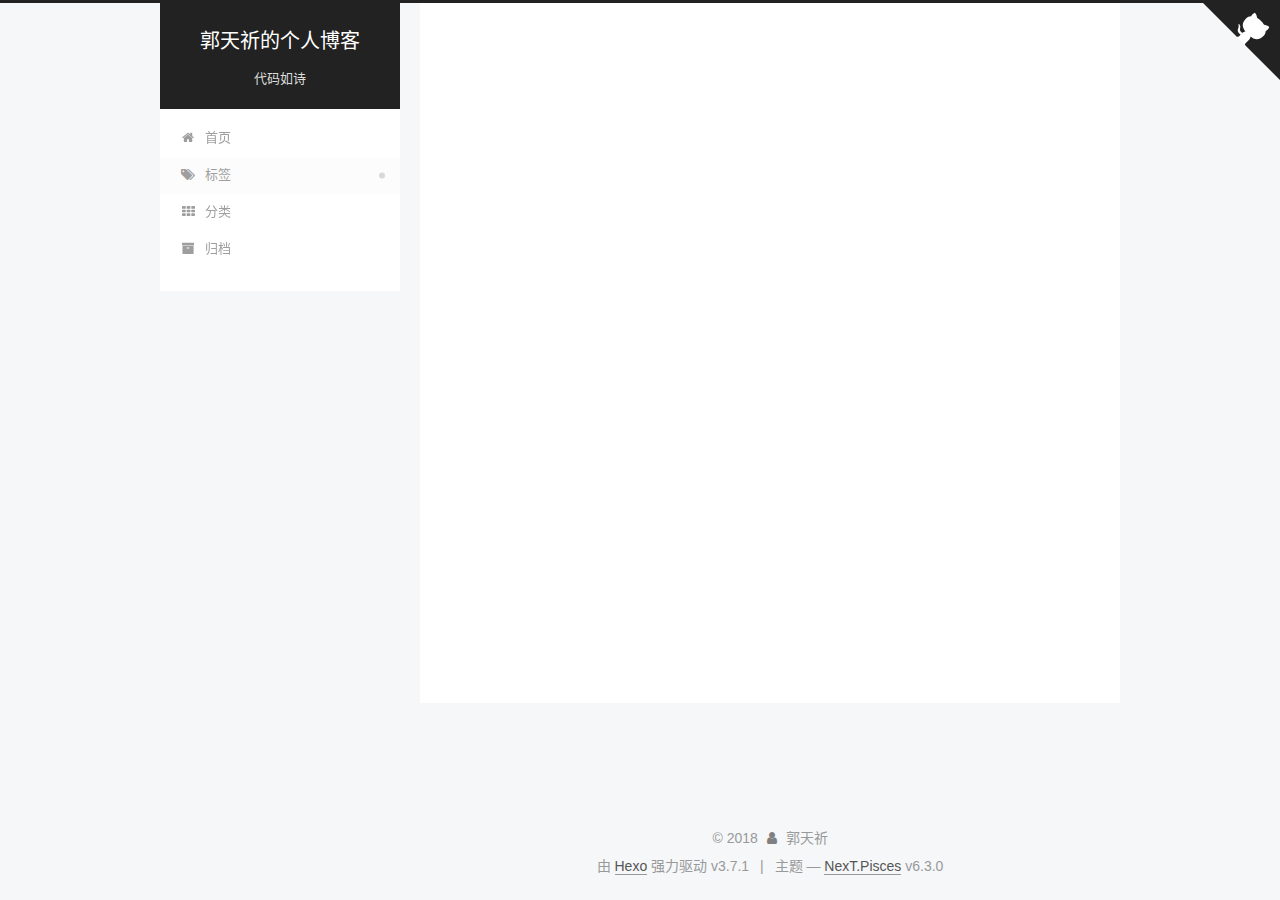
<file: tags/index.html>
<!DOCTYPE html>












  


<html class="theme-next pisces use-motion" lang="zh-CN">
<head>
  <meta charset="UTF-8"/>
<meta http-equiv="X-UA-Compatible" content="IE=edge" />
<meta name="viewport" content="width=device-width, initial-scale=1, maximum-scale=2"/>
<meta name="theme-color" content="#222">












<meta http-equiv="Cache-Control" content="no-transform" />
<meta http-equiv="Cache-Control" content="no-siteapp" />



  <meta name="google-site-verification" content="uPqRYvrir-q3vX4SZQjETsUtxATjG63oFiomlMyCvbE" />




















<link href="/lib/font-awesome/css/font-awesome.min.css?v=4.6.2" rel="stylesheet" type="text/css" />

<link href="/css/main.css?v=6.3.0" rel="stylesheet" type="text/css" />


  <link rel="apple-touch-icon" sizes="180x180" href="/favicon-180x180.png?v=6.3.0">


  <link rel="icon" type="image/png" sizes="32x32" href="/favicon-32x32.png?v=6.3.0">


  <link rel="icon" type="image/png" sizes="16x16" href="/favicon-16x16.png?v=6.3.0">


  <link rel="mask-icon" href="/site-logo.svg?v=6.3.0" color="#222">









<script type="text/javascript" id="hexo.configurations">
  var NexT = window.NexT || {};
  var CONFIG = {
    root: '/',
    scheme: 'Pisces',
    version: '6.3.0',
    sidebar: {"position":"left","display":"post","offset":12,"b2t":false,"scrollpercent":false,"onmobile":false},
    fancybox: false,
    fastclick: false,
    lazyload: false,
    tabs: true,
    motion: {"enable":true,"async":false,"transition":{"post_block":"fadeIn","post_header":"slideDownIn","post_body":"slideDownIn","coll_header":"slideLeftIn","sidebar":"slideUpIn"}},
    algolia: {
      applicationID: '',
      apiKey: '',
      indexName: '',
      hits: {"per_page":10},
      labels: {"input_placeholder":"Search for Posts","hits_empty":"We didn't find any results for the search: ${query}","hits_stats":"${hits} results found in ${time} ms"}
    }
  };
</script>


  




  <meta name="description" content="一个平凡的Android程序猿">
<meta name="keywords" content="Android Java 郭天祈 guotianqi blog 博客">
<meta property="og:type" content="website">
<meta property="og:title" content="标签">
<meta property="og:url" content="https://guotianqi.xyz/tags/index.html">
<meta property="og:site_name" content="郭天祈的个人博客">
<meta property="og:description" content="一个平凡的Android程序猿">
<meta property="og:locale" content="zh-CN">
<meta property="og:updated_time" content="2018-05-25T15:21:27.846Z">
<meta name="twitter:card" content="summary">
<meta name="twitter:title" content="标签">
<meta name="twitter:description" content="一个平凡的Android程序猿">



  <link rel="alternate" href="/atom.xml" title="郭天祈的个人博客" type="application/atom+xml" />




  <link rel="canonical" href="https://guotianqi.xyz/tags/"/>



<script type="text/javascript" id="page.configurations">
  CONFIG.page = {
    sidebar: "",
  };
</script>

  <title>标签 | 郭天祈的个人博客</title>
  






  <script type="text/javascript">
    var _hmt = _hmt || [];
    (function() {
      var hm = document.createElement("script");
      hm.src = "https://hm.baidu.com/hm.js?fb7d01be8cfe8567fcb6d7b280e8f82a";
      var s = document.getElementsByTagName("script")[0];
      s.parentNode.insertBefore(hm, s);
    })();
  </script>




  <noscript>
  <style type="text/css">
    .use-motion .motion-element,
    .use-motion .brand,
    .use-motion .menu-item,
    .sidebar-inner,
    .use-motion .post-block,
    .use-motion .pagination,
    .use-motion .comments,
    .use-motion .post-header,
    .use-motion .post-body,
    .use-motion .collection-title { opacity: initial; }

    .use-motion .logo,
    .use-motion .site-title,
    .use-motion .site-subtitle {
      opacity: initial;
      top: initial;
    }

    .use-motion {
      .logo-line-before i { left: initial; }
      .logo-line-after i { right: initial; }
    }
  </style>
</noscript>

</head>

<body itemscope itemtype="http://schema.org/WebPage" lang="zh-CN">

  
  
    
  

  <div class="container sidebar-position-left page-post-detail">
    <div class="headband"></div>

    <header id="header" class="header" itemscope itemtype="http://schema.org/WPHeader">
      <div class="header-inner"><div class="site-brand-wrapper">
  <div class="site-meta ">
    

    <div class="custom-logo-site-title">
      <a href="/" class="brand" rel="start">
        <span class="logo-line-before"><i></i></span>
        <span class="site-title">郭天祈的个人博客</span>
        <span class="logo-line-after"><i></i></span>
      </a>
    </div>
    
      
        <h1 class="site-subtitle" itemprop="description">代码如诗</h1>
      
    
  </div>

  <div class="site-nav-toggle">
    <button aria-label="切换导航栏">
      <span class="btn-bar"></span>
      <span class="btn-bar"></span>
      <span class="btn-bar"></span>
    </button>
  </div>
</div>



<nav class="site-nav">
  
    <ul id="menu" class="menu">
      
        
        
        
          
          <li class="menu-item menu-item-home">
    <a href="/" rel="section">
      <i class="menu-item-icon fa fa-fw fa-home"></i> <br />首页</a>
  </li>
        
        
        
          
          <li class="menu-item menu-item-tags menu-item-active">
    <a href="/tags/" rel="section">
      <i class="menu-item-icon fa fa-fw fa-tags"></i> <br />标签</a>
  </li>
        
        
        
          
          <li class="menu-item menu-item-categories">
    <a href="/categories/" rel="section">
      <i class="menu-item-icon fa fa-fw fa-th"></i> <br />分类</a>
  </li>
        
        
        
          
          <li class="menu-item menu-item-archives">
    <a href="/archives/" rel="section">
      <i class="menu-item-icon fa fa-fw fa-archive"></i> <br />归档</a>
  </li>

      
      
    </ul>
  

  

  
</nav>



  



</div>
    </header>

    
  
  
  
    
      
    
    <a href="https://github.com/guotianqi" class="github-corner" target="_blank" title="Follow me on GitHub" aria-label="Follow me on GitHub"><svg width="80" height="80" viewBox="0 0 250 250" style="fill:#222; color:#fff; position: absolute; top: 0; border: 0; right: 0;" aria-hidden="true"><path d="M0,0 L115,115 L130,115 L142,142 L250,250 L250,0 Z"></path><path d="M128.3,109.0 C113.8,99.7 119.0,89.6 119.0,89.6 C122.0,82.7 120.5,78.6 120.5,78.6 C119.2,72.0 123.4,76.3 123.4,76.3 C127.3,80.9 125.5,87.3 125.5,87.3 C122.9,97.6 130.6,101.9 134.4,103.2" fill="currentColor" style="transform-origin: 130px 106px;" class="octo-arm"></path><path d="M115.0,115.0 C114.9,115.1 118.7,116.5 119.8,115.4 L133.7,101.6 C136.9,99.2 139.9,98.4 142.2,98.6 C133.8,88.0 127.5,74.4 143.8,58.0 C148.5,53.4 154.0,51.2 159.7,51.0 C160.3,49.4 163.2,43.6 171.4,40.1 C171.4,40.1 176.1,42.5 178.8,56.2 C183.1,58.6 187.2,61.8 190.9,65.4 C194.5,69.0 197.7,73.2 200.1,77.6 C213.8,80.2 216.3,84.9 216.3,84.9 C212.7,93.1 206.9,96.0 205.4,96.6 C205.1,102.4 203.0,107.8 198.3,112.5 C181.9,128.9 168.3,122.5 157.7,114.1 C157.9,116.9 156.7,120.9 152.7,124.9 L141.0,136.5 C139.8,137.7 141.6,141.9 141.8,141.8 Z" fill="currentColor" class="octo-body"></path></svg>
    
      </a>
    



    <main id="main" class="main">
      <div class="main-inner">
        <div class="content-wrap">
          
            

    
    
      
      
    
      
      
    
      
      
    
      
      
    
    

  


          
          <div id="content" class="content">
            

  <div id="posts" class="posts-expand">
    
    
    
    <div class="post-block page">
      <header class="post-header">

<h2 class="post-title" itemprop="name headline">标签</h2>

<div class="post-meta">
  
  



</div>

</header>

      
      
      
      <div class="post-body">
        
        
          <div class="tag-cloud">
            <div class="tag-cloud-title">
                
                
                  
                    
                  
                
                  
                    
                  
                
                  
                    
                  
                
                目前共计 3 个标签
            </div>
            <div class="tag-cloud-tags">
              <a href="/tags/Android/" style="font-size: 12px; color: #ccc">Android</a> <a href="/tags/Java/" style="font-size: 12px; color: #ccc">Java</a> <a href="/tags/设计模式/" style="font-size: 12px; color: #ccc">设计模式</a>
            </div>
          </div>
        
      </div>
      
      
      
    </div>
    



    
    
    
  </div>


          </div>
          

        </div>
        
          
  
  <div class="sidebar-toggle">
    <div class="sidebar-toggle-line-wrap">
      <span class="sidebar-toggle-line sidebar-toggle-line-first"></span>
      <span class="sidebar-toggle-line sidebar-toggle-line-middle"></span>
      <span class="sidebar-toggle-line sidebar-toggle-line-last"></span>
    </div>
  </div>

  <aside id="sidebar" class="sidebar">
    
    <div class="sidebar-inner">

      

      

      <section class="site-overview-wrap sidebar-panel sidebar-panel-active">
        <div class="site-overview">
          <div class="site-author motion-element" itemprop="author" itemscope itemtype="http://schema.org/Person">
            
              <img class="site-author-image" itemprop="image"
                src="/avatar.jpeg"
                alt="郭天祈" />
            
              <p class="site-author-name" itemprop="name">郭天祈</p>
              <p class="site-description motion-element" itemprop="description">一个平凡的Android程序猿</p>
          </div>

          
            <nav class="site-state motion-element">
              
                <div class="site-state-item site-state-posts">
                
                  <a href="/archives/">
                
                    <span class="site-state-item-count">2</span>
                    <span class="site-state-item-name">日志</span>
                  </a>
                </div>
              

              
                
                
                <div class="site-state-item site-state-categories">
                  <a href="/categories/index.html">
                    
                    
                      
                    
                      
                    
                    <span class="site-state-item-count">2</span>
                    <span class="site-state-item-name">分类</span>
                  </a>
                </div>
              

              
                
                
                <div class="site-state-item site-state-tags">
                  <a href="/tags/index.html">
                    
                    
                      
                    
                      
                    
                      
                    
                    <span class="site-state-item-count">3</span>
                    <span class="site-state-item-name">标签</span>
                  </a>
                </div>
              
            </nav>
          

          
            <div class="feed-link motion-element">
              <a href="/atom.xml" rel="alternate">
                <i class="fa fa-rss"></i>
                RSS
              </a>
            </div>
          

          
            <div class="links-of-author motion-element">
              
                <span class="links-of-author-item">
                  <a href="https://github.com/guotianqi" target="_blank" title="GitHub" rel="external nofollow"><i class="fa fa-fw fa-github"></i>GitHub</a>
                  
                </span>
              
                <span class="links-of-author-item">
                  <a href="mailto:guotianqi1987@gmail.com" target="_blank" title="E-Mail" rel="external nofollow"><i class="fa fa-fw fa-envelope"></i>E-Mail</a>
                  
                </span>
              
            </div>
          

          
          

          
          

          
            
          
          

        </div>
      </section>

      

      

    </div>
  </aside>


        
      </div>
    </main>

    <footer id="footer" class="footer">
      <div class="footer-inner">
        <div class="copyright">&copy; <span itemprop="copyrightYear">2018</span>
  <span class="with-love" id="animate">
    <i class="fa fa-user"></i>
  </span>
  <span class="author" itemprop="copyrightHolder">郭天祈</span>

  

  
</div>


  



  <div class="powered-by">由 <a class="theme-link" target="_blank" rel="external nofollow" href="https://hexo.io">Hexo</a> 强力驱动 v3.7.1</div>



  <span class="post-meta-divider">|</span>



  <div class="theme-info">主题 &mdash; <a class="theme-link" target="_blank" rel="external nofollow" href="https://github.com/theme-next/hexo-theme-next">NexT.Pisces</a> v6.3.0</div>




        








        
      </div>
    </footer>

    
      <div class="back-to-top">
        <i class="fa fa-arrow-up"></i>
        
      </div>
    

    

  </div>

  

<script type="text/javascript">
  if (Object.prototype.toString.call(window.Promise) !== '[object Function]') {
    window.Promise = null;
  }
</script>


























  
  
    <script type="text/javascript" src="/lib/jquery/index.js?v=2.1.3"></script>
  

  
  
    <script type="text/javascript" src="/lib/velocity/velocity.min.js?v=1.2.1"></script>
  

  
  
    <script type="text/javascript" src="/lib/velocity/velocity.ui.min.js?v=1.2.1"></script>
  


  


  <script type="text/javascript" src="/js/src/utils.js?v=6.3.0"></script>

  <script type="text/javascript" src="/js/src/motion.js?v=6.3.0"></script>



  
  


  <script type="text/javascript" src="/js/src/affix.js?v=6.3.0"></script>

  <script type="text/javascript" src="/js/src/schemes/pisces.js?v=6.3.0"></script>



  
  <script type="text/javascript" src="/js/src/scrollspy.js?v=6.3.0"></script>
<script type="text/javascript" src="/js/src/post-details.js?v=6.3.0"></script>



  


  <script type="text/javascript" src="/js/src/bootstrap.js?v=6.3.0"></script>



  



	





  





  






<!-- LOCAL: You can save these files to your site and update links -->
    
        
        <link rel="stylesheet" href="https://aimingoo.github.io/gitmint/style/default.css">
        <script src="https://aimingoo.github.io/gitmint/dist/gitmint.browser.js"></script>
    
<!-- END LOCAL -->

    

    






  





  

  

  
<script>
(function(){
    var bp = document.createElement('script');
    var curProtocol = window.location.protocol.split(':')[0];
    if (curProtocol === 'https') {
        bp.src = 'https://zz.bdstatic.com/linksubmit/push.js';        
    }
    else {
        bp.src = 'http://push.zhanzhang.baidu.com/push.js';
    }
    var s = document.getElementsByTagName("script")[0];
    s.parentNode.insertBefore(bp, s);
})();
</script>


  

  
  

  

  

  

  

  

</body>
</html>
</file>
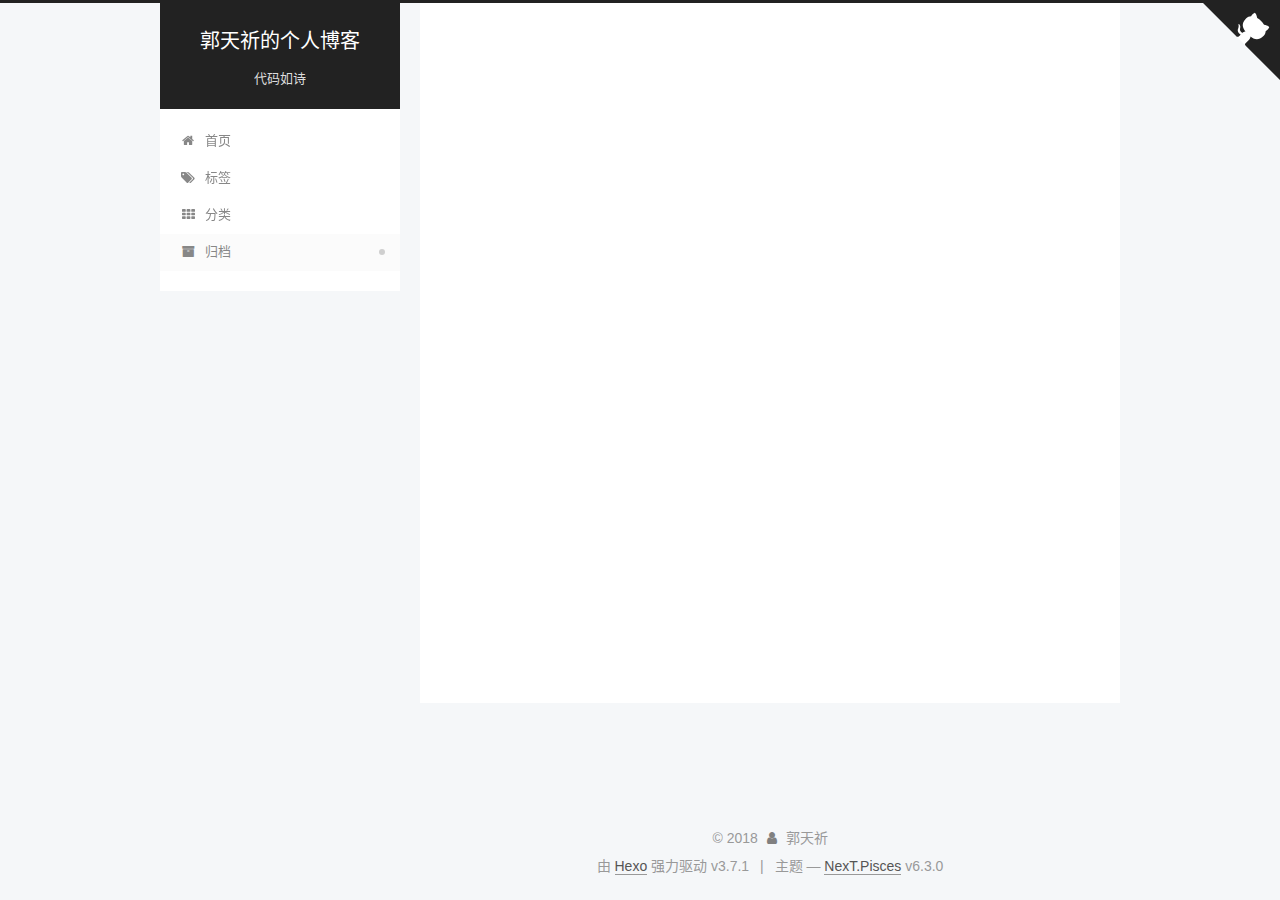
<file: archives/2018/index.html>
<!DOCTYPE html>












  


<html class="theme-next pisces use-motion" lang="zh-CN">
<head>
  <meta charset="UTF-8"/>
<meta http-equiv="X-UA-Compatible" content="IE=edge" />
<meta name="viewport" content="width=device-width, initial-scale=1, maximum-scale=2"/>
<meta name="theme-color" content="#222">












<meta http-equiv="Cache-Control" content="no-transform" />
<meta http-equiv="Cache-Control" content="no-siteapp" />



  <meta name="google-site-verification" content="uPqRYvrir-q3vX4SZQjETsUtxATjG63oFiomlMyCvbE" />




















<link href="/lib/font-awesome/css/font-awesome.min.css?v=4.6.2" rel="stylesheet" type="text/css" />

<link href="/css/main.css?v=6.3.0" rel="stylesheet" type="text/css" />


  <link rel="apple-touch-icon" sizes="180x180" href="/favicon-180x180.png?v=6.3.0">


  <link rel="icon" type="image/png" sizes="32x32" href="/favicon-32x32.png?v=6.3.0">


  <link rel="icon" type="image/png" sizes="16x16" href="/favicon-16x16.png?v=6.3.0">


  <link rel="mask-icon" href="/site-logo.svg?v=6.3.0" color="#222">









<script type="text/javascript" id="hexo.configurations">
  var NexT = window.NexT || {};
  var CONFIG = {
    root: '/',
    scheme: 'Pisces',
    version: '6.3.0',
    sidebar: {"position":"left","display":"post","offset":12,"b2t":false,"scrollpercent":false,"onmobile":false},
    fancybox: false,
    fastclick: false,
    lazyload: false,
    tabs: true,
    motion: {"enable":true,"async":false,"transition":{"post_block":"fadeIn","post_header":"slideDownIn","post_body":"slideDownIn","coll_header":"slideLeftIn","sidebar":"slideUpIn"}},
    algolia: {
      applicationID: '',
      apiKey: '',
      indexName: '',
      hits: {"per_page":10},
      labels: {"input_placeholder":"Search for Posts","hits_empty":"We didn't find any results for the search: ${query}","hits_stats":"${hits} results found in ${time} ms"}
    }
  };
</script>


  




  <meta name="description" content="一个平凡的Android程序猿">
<meta name="keywords" content="Android Java 郭天祈 guotianqi blog 博客">
<meta property="og:type" content="website">
<meta property="og:title" content="郭天祈的个人博客">
<meta property="og:url" content="https://guotianqi.xyz/archives/2018/index.html">
<meta property="og:site_name" content="郭天祈的个人博客">
<meta property="og:description" content="一个平凡的Android程序猿">
<meta property="og:locale" content="zh-CN">
<meta name="twitter:card" content="summary">
<meta name="twitter:title" content="郭天祈的个人博客">
<meta name="twitter:description" content="一个平凡的Android程序猿">



  <link rel="alternate" href="/atom.xml" title="郭天祈的个人博客" type="application/atom+xml" />




  <link rel="canonical" href="https://guotianqi.xyz/archives/2018/"/>



<script type="text/javascript" id="page.configurations">
  CONFIG.page = {
    sidebar: "",
  };
</script>

  <title>归档 | 郭天祈的个人博客</title>
  






  <script type="text/javascript">
    var _hmt = _hmt || [];
    (function() {
      var hm = document.createElement("script");
      hm.src = "https://hm.baidu.com/hm.js?fb7d01be8cfe8567fcb6d7b280e8f82a";
      var s = document.getElementsByTagName("script")[0];
      s.parentNode.insertBefore(hm, s);
    })();
  </script>




  <noscript>
  <style type="text/css">
    .use-motion .motion-element,
    .use-motion .brand,
    .use-motion .menu-item,
    .sidebar-inner,
    .use-motion .post-block,
    .use-motion .pagination,
    .use-motion .comments,
    .use-motion .post-header,
    .use-motion .post-body,
    .use-motion .collection-title { opacity: initial; }

    .use-motion .logo,
    .use-motion .site-title,
    .use-motion .site-subtitle {
      opacity: initial;
      top: initial;
    }

    .use-motion {
      .logo-line-before i { left: initial; }
      .logo-line-after i { right: initial; }
    }
  </style>
</noscript>

</head>

<body itemscope itemtype="http://schema.org/WebPage" lang="zh-CN">

  
  
    
  

  <div class="container sidebar-position-left page-archive">
    <div class="headband"></div>

    <header id="header" class="header" itemscope itemtype="http://schema.org/WPHeader">
      <div class="header-inner"><div class="site-brand-wrapper">
  <div class="site-meta ">
    

    <div class="custom-logo-site-title">
      <a href="/" class="brand" rel="start">
        <span class="logo-line-before"><i></i></span>
        <span class="site-title">郭天祈的个人博客</span>
        <span class="logo-line-after"><i></i></span>
      </a>
    </div>
    
      
        <h1 class="site-subtitle" itemprop="description">代码如诗</h1>
      
    
  </div>

  <div class="site-nav-toggle">
    <button aria-label="切换导航栏">
      <span class="btn-bar"></span>
      <span class="btn-bar"></span>
      <span class="btn-bar"></span>
    </button>
  </div>
</div>



<nav class="site-nav">
  
    <ul id="menu" class="menu">
      
        
        
        
          
          <li class="menu-item menu-item-home">
    <a href="/" rel="section">
      <i class="menu-item-icon fa fa-fw fa-home"></i> <br />首页</a>
  </li>
        
        
        
          
          <li class="menu-item menu-item-tags">
    <a href="/tags/" rel="section">
      <i class="menu-item-icon fa fa-fw fa-tags"></i> <br />标签</a>
  </li>
        
        
        
          
          <li class="menu-item menu-item-categories">
    <a href="/categories/" rel="section">
      <i class="menu-item-icon fa fa-fw fa-th"></i> <br />分类</a>
  </li>
        
        
        
          
          <li class="menu-item menu-item-archives menu-item-active">
    <a href="/archives/" rel="section">
      <i class="menu-item-icon fa fa-fw fa-archive"></i> <br />归档</a>
  </li>

      
      
    </ul>
  

  

  
</nav>



  



</div>
    </header>

    
  
  
  
    
      
    
    <a href="https://github.com/guotianqi" class="github-corner" target="_blank" title="Follow me on GitHub" aria-label="Follow me on GitHub"><svg width="80" height="80" viewBox="0 0 250 250" style="fill:#222; color:#fff; position: absolute; top: 0; border: 0; right: 0;" aria-hidden="true"><path d="M0,0 L115,115 L130,115 L142,142 L250,250 L250,0 Z"></path><path d="M128.3,109.0 C113.8,99.7 119.0,89.6 119.0,89.6 C122.0,82.7 120.5,78.6 120.5,78.6 C119.2,72.0 123.4,76.3 123.4,76.3 C127.3,80.9 125.5,87.3 125.5,87.3 C122.9,97.6 130.6,101.9 134.4,103.2" fill="currentColor" style="transform-origin: 130px 106px;" class="octo-arm"></path><path d="M115.0,115.0 C114.9,115.1 118.7,116.5 119.8,115.4 L133.7,101.6 C136.9,99.2 139.9,98.4 142.2,98.6 C133.8,88.0 127.5,74.4 143.8,58.0 C148.5,53.4 154.0,51.2 159.7,51.0 C160.3,49.4 163.2,43.6 171.4,40.1 C171.4,40.1 176.1,42.5 178.8,56.2 C183.1,58.6 187.2,61.8 190.9,65.4 C194.5,69.0 197.7,73.2 200.1,77.6 C213.8,80.2 216.3,84.9 216.3,84.9 C212.7,93.1 206.9,96.0 205.4,96.6 C205.1,102.4 203.0,107.8 198.3,112.5 C181.9,128.9 168.3,122.5 157.7,114.1 C157.9,116.9 156.7,120.9 152.7,124.9 L141.0,136.5 C139.8,137.7 141.6,141.9 141.8,141.8 Z" fill="currentColor" class="octo-body"></path></svg>
    
      </a>
    



    <main id="main" class="main">
      <div class="main-inner">
        <div class="content-wrap">
          
            

    
    
      
      
    
      
      
    
      
      
    
      
      
    
    

  


          
          <div id="content" class="content">
            

  
  
  
  <div class="post-block archive">
    <div id="posts" class="posts-collapse">
      <span class="archive-move-on"></span>

      
      <span class="archive-page-counter">
        
        
        
          
        
        嗯..! 目前共计 2 篇日志。 继续努力。
      </span>
      

      

        
        
        

        
          
          <div class="collection-title">
            <h2 class="archive-year" id="archive-year-2018">2018</h2>
          </div>
        
        

        

  <article class="post post-type-normal" itemscope itemtype="http://schema.org/Article">
    <header class="post-header">

      <h3 class="post-title">
        
            <a class="post-title-link" href="/2018/05/26/aosp-compile-on-mac/" itemprop="url">
              
                <span itemprop="name">Mac下编译Android源码，并导入IntelliJ IDEA进行源码阅读</span>
              
            </a>
        
      </h3>

      <div class="post-meta">
        <time class="post-time" itemprop="dateCreated"
              datetime="2018-05-26T14:06:49+08:00"
              content="2018-05-26" >
          05-26
        </time>
      </div>

    </header>
  </article>



      

        
        
        

        
        

        

  <article class="post post-type-normal" itemscope itemtype="http://schema.org/Article">
    <header class="post-header">

      <h3 class="post-title">
        
            <a class="post-title-link" href="/2018/05/24/java_thread_safe_singleton/" itemprop="url">
              
                <span itemprop="name">JAVA单例（Singleton）实现的几种方式（多线程安全）</span>
              
            </a>
        
      </h3>

      <div class="post-meta">
        <time class="post-time" itemprop="dateCreated"
              datetime="2018-05-24T23:12:44+08:00"
              content="2018-05-24" >
          05-24
        </time>
      </div>

    </header>
  </article>



      

    </div>
  </div>
  
  
  

  



          </div>
          

        </div>
        
          
  
  <div class="sidebar-toggle">
    <div class="sidebar-toggle-line-wrap">
      <span class="sidebar-toggle-line sidebar-toggle-line-first"></span>
      <span class="sidebar-toggle-line sidebar-toggle-line-middle"></span>
      <span class="sidebar-toggle-line sidebar-toggle-line-last"></span>
    </div>
  </div>

  <aside id="sidebar" class="sidebar">
    
    <div class="sidebar-inner">

      

      

      <section class="site-overview-wrap sidebar-panel sidebar-panel-active">
        <div class="site-overview">
          <div class="site-author motion-element" itemprop="author" itemscope itemtype="http://schema.org/Person">
            
              <img class="site-author-image" itemprop="image"
                src="/avatar.jpeg"
                alt="郭天祈" />
            
              <p class="site-author-name" itemprop="name">郭天祈</p>
              <p class="site-description motion-element" itemprop="description">一个平凡的Android程序猿</p>
          </div>

          
            <nav class="site-state motion-element">
              
                <div class="site-state-item site-state-posts">
                
                  <a href="/archives/">
                
                    <span class="site-state-item-count">2</span>
                    <span class="site-state-item-name">日志</span>
                  </a>
                </div>
              

              
                
                
                <div class="site-state-item site-state-categories">
                  <a href="/categories/index.html">
                    
                    
                      
                    
                      
                    
                    <span class="site-state-item-count">2</span>
                    <span class="site-state-item-name">分类</span>
                  </a>
                </div>
              

              
                
                
                <div class="site-state-item site-state-tags">
                  <a href="/tags/index.html">
                    
                    
                      
                    
                      
                    
                      
                    
                    <span class="site-state-item-count">3</span>
                    <span class="site-state-item-name">标签</span>
                  </a>
                </div>
              
            </nav>
          

          
            <div class="feed-link motion-element">
              <a href="/atom.xml" rel="alternate">
                <i class="fa fa-rss"></i>
                RSS
              </a>
            </div>
          

          
            <div class="links-of-author motion-element">
              
                <span class="links-of-author-item">
                  <a href="https://github.com/guotianqi" target="_blank" title="GitHub" rel="external nofollow"><i class="fa fa-fw fa-github"></i>GitHub</a>
                  
                </span>
              
                <span class="links-of-author-item">
                  <a href="mailto:guotianqi1987@gmail.com" target="_blank" title="E-Mail" rel="external nofollow"><i class="fa fa-fw fa-envelope"></i>E-Mail</a>
                  
                </span>
              
            </div>
          

          
          

          
          

          
            
          
          

        </div>
      </section>

      

      

    </div>
  </aside>


        
      </div>
    </main>

    <footer id="footer" class="footer">
      <div class="footer-inner">
        <div class="copyright">&copy; <span itemprop="copyrightYear">2018</span>
  <span class="with-love" id="animate">
    <i class="fa fa-user"></i>
  </span>
  <span class="author" itemprop="copyrightHolder">郭天祈</span>

  

  
</div>


  



  <div class="powered-by">由 <a class="theme-link" target="_blank" rel="external nofollow" href="https://hexo.io">Hexo</a> 强力驱动 v3.7.1</div>



  <span class="post-meta-divider">|</span>



  <div class="theme-info">主题 &mdash; <a class="theme-link" target="_blank" rel="external nofollow" href="https://github.com/theme-next/hexo-theme-next">NexT.Pisces</a> v6.3.0</div>




        








        
      </div>
    </footer>

    
      <div class="back-to-top">
        <i class="fa fa-arrow-up"></i>
        
      </div>
    

    

  </div>

  

<script type="text/javascript">
  if (Object.prototype.toString.call(window.Promise) !== '[object Function]') {
    window.Promise = null;
  }
</script>


























  
  
    <script type="text/javascript" src="/lib/jquery/index.js?v=2.1.3"></script>
  

  
  
    <script type="text/javascript" src="/lib/velocity/velocity.min.js?v=1.2.1"></script>
  

  
  
    <script type="text/javascript" src="/lib/velocity/velocity.ui.min.js?v=1.2.1"></script>
  


  


  <script type="text/javascript" src="/js/src/utils.js?v=6.3.0"></script>

  <script type="text/javascript" src="/js/src/motion.js?v=6.3.0"></script>



  
  


  <script type="text/javascript" src="/js/src/affix.js?v=6.3.0"></script>

  <script type="text/javascript" src="/js/src/schemes/pisces.js?v=6.3.0"></script>



  

  


  <script type="text/javascript" src="/js/src/bootstrap.js?v=6.3.0"></script>



  



	





  





  






<!-- LOCAL: You can save these files to your site and update links -->
    
        
        <link rel="stylesheet" href="https://aimingoo.github.io/gitmint/style/default.css">
        <script src="https://aimingoo.github.io/gitmint/dist/gitmint.browser.js"></script>
    
<!-- END LOCAL -->

    

    






  





  

  

  
<script>
(function(){
    var bp = document.createElement('script');
    var curProtocol = window.location.protocol.split(':')[0];
    if (curProtocol === 'https') {
        bp.src = 'https://zz.bdstatic.com/linksubmit/push.js';        
    }
    else {
        bp.src = 'http://push.zhanzhang.baidu.com/push.js';
    }
    var s = document.getElementsByTagName("script")[0];
    s.parentNode.insertBefore(bp, s);
})();
</script>


  

  
  

  

  

  

  

  

</body>
</html>
</file>
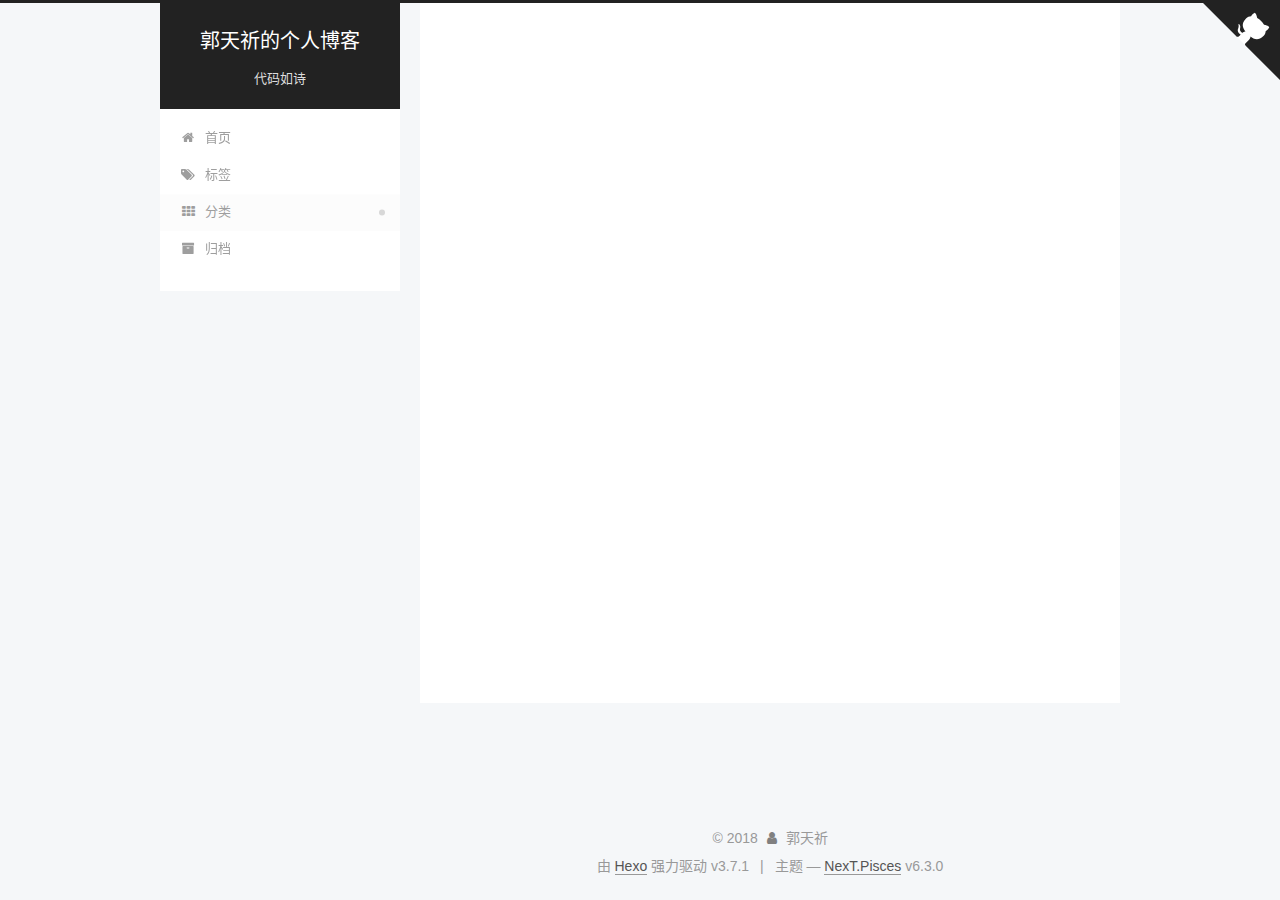
<file: categories/Android/index.html>
<!DOCTYPE html>












  


<html class="theme-next pisces use-motion" lang="zh-CN">
<head>
  <meta charset="UTF-8"/>
<meta http-equiv="X-UA-Compatible" content="IE=edge" />
<meta name="viewport" content="width=device-width, initial-scale=1, maximum-scale=2"/>
<meta name="theme-color" content="#222">












<meta http-equiv="Cache-Control" content="no-transform" />
<meta http-equiv="Cache-Control" content="no-siteapp" />



  <meta name="google-site-verification" content="uPqRYvrir-q3vX4SZQjETsUtxATjG63oFiomlMyCvbE" />




















<link href="/lib/font-awesome/css/font-awesome.min.css?v=4.6.2" rel="stylesheet" type="text/css" />

<link href="/css/main.css?v=6.3.0" rel="stylesheet" type="text/css" />


  <link rel="apple-touch-icon" sizes="180x180" href="/favicon-180x180.png?v=6.3.0">


  <link rel="icon" type="image/png" sizes="32x32" href="/favicon-32x32.png?v=6.3.0">


  <link rel="icon" type="image/png" sizes="16x16" href="/favicon-16x16.png?v=6.3.0">


  <link rel="mask-icon" href="/site-logo.svg?v=6.3.0" color="#222">









<script type="text/javascript" id="hexo.configurations">
  var NexT = window.NexT || {};
  var CONFIG = {
    root: '/',
    scheme: 'Pisces',
    version: '6.3.0',
    sidebar: {"position":"left","display":"post","offset":12,"b2t":false,"scrollpercent":false,"onmobile":false},
    fancybox: false,
    fastclick: false,
    lazyload: false,
    tabs: true,
    motion: {"enable":true,"async":false,"transition":{"post_block":"fadeIn","post_header":"slideDownIn","post_body":"slideDownIn","coll_header":"slideLeftIn","sidebar":"slideUpIn"}},
    algolia: {
      applicationID: '',
      apiKey: '',
      indexName: '',
      hits: {"per_page":10},
      labels: {"input_placeholder":"Search for Posts","hits_empty":"We didn't find any results for the search: ${query}","hits_stats":"${hits} results found in ${time} ms"}
    }
  };
</script>


  




  <meta name="description" content="一个平凡的Android程序猿">
<meta name="keywords" content="Android Java 郭天祈 guotianqi blog 博客">
<meta property="og:type" content="website">
<meta property="og:title" content="郭天祈的个人博客">
<meta property="og:url" content="https://guotianqi.xyz/categories/Android/index.html">
<meta property="og:site_name" content="郭天祈的个人博客">
<meta property="og:description" content="一个平凡的Android程序猿">
<meta property="og:locale" content="zh-CN">
<meta name="twitter:card" content="summary">
<meta name="twitter:title" content="郭天祈的个人博客">
<meta name="twitter:description" content="一个平凡的Android程序猿">



  <link rel="alternate" href="/atom.xml" title="郭天祈的个人博客" type="application/atom+xml" />




  <link rel="canonical" href="https://guotianqi.xyz/categories/Android/"/>



<script type="text/javascript" id="page.configurations">
  CONFIG.page = {
    sidebar: "",
  };
</script>

  <title>分类: Android | 郭天祈的个人博客</title>
  






  <script type="text/javascript">
    var _hmt = _hmt || [];
    (function() {
      var hm = document.createElement("script");
      hm.src = "https://hm.baidu.com/hm.js?fb7d01be8cfe8567fcb6d7b280e8f82a";
      var s = document.getElementsByTagName("script")[0];
      s.parentNode.insertBefore(hm, s);
    })();
  </script>




  <noscript>
  <style type="text/css">
    .use-motion .motion-element,
    .use-motion .brand,
    .use-motion .menu-item,
    .sidebar-inner,
    .use-motion .post-block,
    .use-motion .pagination,
    .use-motion .comments,
    .use-motion .post-header,
    .use-motion .post-body,
    .use-motion .collection-title { opacity: initial; }

    .use-motion .logo,
    .use-motion .site-title,
    .use-motion .site-subtitle {
      opacity: initial;
      top: initial;
    }

    .use-motion {
      .logo-line-before i { left: initial; }
      .logo-line-after i { right: initial; }
    }
  </style>
</noscript>

</head>

<body itemscope itemtype="http://schema.org/WebPage" lang="zh-CN">

  
  
    
  

  <div class="container sidebar-position-left ">
    <div class="headband"></div>

    <header id="header" class="header" itemscope itemtype="http://schema.org/WPHeader">
      <div class="header-inner"><div class="site-brand-wrapper">
  <div class="site-meta ">
    

    <div class="custom-logo-site-title">
      <a href="/" class="brand" rel="start">
        <span class="logo-line-before"><i></i></span>
        <span class="site-title">郭天祈的个人博客</span>
        <span class="logo-line-after"><i></i></span>
      </a>
    </div>
    
      
        <h1 class="site-subtitle" itemprop="description">代码如诗</h1>
      
    
  </div>

  <div class="site-nav-toggle">
    <button aria-label="切换导航栏">
      <span class="btn-bar"></span>
      <span class="btn-bar"></span>
      <span class="btn-bar"></span>
    </button>
  </div>
</div>



<nav class="site-nav">
  
    <ul id="menu" class="menu">
      
        
        
        
          
          <li class="menu-item menu-item-home">
    <a href="/" rel="section">
      <i class="menu-item-icon fa fa-fw fa-home"></i> <br />首页</a>
  </li>
        
        
        
          
          <li class="menu-item menu-item-tags">
    <a href="/tags/" rel="section">
      <i class="menu-item-icon fa fa-fw fa-tags"></i> <br />标签</a>
  </li>
        
        
        
          
          <li class="menu-item menu-item-categories menu-item-active">
    <a href="/categories/" rel="section">
      <i class="menu-item-icon fa fa-fw fa-th"></i> <br />分类</a>
  </li>
        
        
        
          
          <li class="menu-item menu-item-archives">
    <a href="/archives/" rel="section">
      <i class="menu-item-icon fa fa-fw fa-archive"></i> <br />归档</a>
  </li>

      
      
    </ul>
  

  

  
</nav>



  



</div>
    </header>

    
  
  
  
    
      
    
    <a href="https://github.com/guotianqi" class="github-corner" target="_blank" title="Follow me on GitHub" aria-label="Follow me on GitHub"><svg width="80" height="80" viewBox="0 0 250 250" style="fill:#222; color:#fff; position: absolute; top: 0; border: 0; right: 0;" aria-hidden="true"><path d="M0,0 L115,115 L130,115 L142,142 L250,250 L250,0 Z"></path><path d="M128.3,109.0 C113.8,99.7 119.0,89.6 119.0,89.6 C122.0,82.7 120.5,78.6 120.5,78.6 C119.2,72.0 123.4,76.3 123.4,76.3 C127.3,80.9 125.5,87.3 125.5,87.3 C122.9,97.6 130.6,101.9 134.4,103.2" fill="currentColor" style="transform-origin: 130px 106px;" class="octo-arm"></path><path d="M115.0,115.0 C114.9,115.1 118.7,116.5 119.8,115.4 L133.7,101.6 C136.9,99.2 139.9,98.4 142.2,98.6 C133.8,88.0 127.5,74.4 143.8,58.0 C148.5,53.4 154.0,51.2 159.7,51.0 C160.3,49.4 163.2,43.6 171.4,40.1 C171.4,40.1 176.1,42.5 178.8,56.2 C183.1,58.6 187.2,61.8 190.9,65.4 C194.5,69.0 197.7,73.2 200.1,77.6 C213.8,80.2 216.3,84.9 216.3,84.9 C212.7,93.1 206.9,96.0 205.4,96.6 C205.1,102.4 203.0,107.8 198.3,112.5 C181.9,128.9 168.3,122.5 157.7,114.1 C157.9,116.9 156.7,120.9 152.7,124.9 L141.0,136.5 C139.8,137.7 141.6,141.9 141.8,141.8 Z" fill="currentColor" class="octo-body"></path></svg>
    
      </a>
    



    <main id="main" class="main">
      <div class="main-inner">
        <div class="content-wrap">
          
            

    
    
      
      
    
      
      
    
      
      
    
      
      
    
    

  


          
          <div id="content" class="content">
            

  
  
  
  <div class="post-block category">

    <div id="posts" class="posts-collapse">
      <div class="collection-title">
        <h2>Android<small>分类</small>
        </h2>
      </div>

      
        

  <article class="post post-type-normal" itemscope itemtype="http://schema.org/Article">
    <header class="post-header">

      <h3 class="post-title">
        
            <a class="post-title-link" href="/2018/05/26/aosp-compile-on-mac/" itemprop="url">
              
                <span itemprop="name">Mac下编译Android源码，并导入IntelliJ IDEA进行源码阅读</span>
              
            </a>
        
      </h3>

      <div class="post-meta">
        <time class="post-time" itemprop="dateCreated"
              datetime="2018-05-26T14:06:49+08:00"
              content="2018-05-26" >
          05-26
        </time>
      </div>

    </header>
  </article>


      
    </div>

  </div>
  
  
  

  



          </div>
          

        </div>
        
          
  
  <div class="sidebar-toggle">
    <div class="sidebar-toggle-line-wrap">
      <span class="sidebar-toggle-line sidebar-toggle-line-first"></span>
      <span class="sidebar-toggle-line sidebar-toggle-line-middle"></span>
      <span class="sidebar-toggle-line sidebar-toggle-line-last"></span>
    </div>
  </div>

  <aside id="sidebar" class="sidebar">
    
    <div class="sidebar-inner">

      

      

      <section class="site-overview-wrap sidebar-panel sidebar-panel-active">
        <div class="site-overview">
          <div class="site-author motion-element" itemprop="author" itemscope itemtype="http://schema.org/Person">
            
              <img class="site-author-image" itemprop="image"
                src="/avatar.jpeg"
                alt="郭天祈" />
            
              <p class="site-author-name" itemprop="name">郭天祈</p>
              <p class="site-description motion-element" itemprop="description">一个平凡的Android程序猿</p>
          </div>

          
            <nav class="site-state motion-element">
              
                <div class="site-state-item site-state-posts">
                
                  <a href="/archives/">
                
                    <span class="site-state-item-count">2</span>
                    <span class="site-state-item-name">日志</span>
                  </a>
                </div>
              

              
                
                
                <div class="site-state-item site-state-categories">
                  <a href="/categories/index.html">
                    
                    
                      
                    
                      
                    
                    <span class="site-state-item-count">2</span>
                    <span class="site-state-item-name">分类</span>
                  </a>
                </div>
              

              
                
                
                <div class="site-state-item site-state-tags">
                  <a href="/tags/index.html">
                    
                    
                      
                    
                      
                    
                      
                    
                    <span class="site-state-item-count">3</span>
                    <span class="site-state-item-name">标签</span>
                  </a>
                </div>
              
            </nav>
          

          
            <div class="feed-link motion-element">
              <a href="/atom.xml" rel="alternate">
                <i class="fa fa-rss"></i>
                RSS
              </a>
            </div>
          

          
            <div class="links-of-author motion-element">
              
                <span class="links-of-author-item">
                  <a href="https://github.com/guotianqi" target="_blank" title="GitHub" rel="external nofollow"><i class="fa fa-fw fa-github"></i>GitHub</a>
                  
                </span>
              
                <span class="links-of-author-item">
                  <a href="mailto:guotianqi1987@gmail.com" target="_blank" title="E-Mail" rel="external nofollow"><i class="fa fa-fw fa-envelope"></i>E-Mail</a>
                  
                </span>
              
            </div>
          

          
          

          
          

          
            
          
          

        </div>
      </section>

      

      

    </div>
  </aside>


        
      </div>
    </main>

    <footer id="footer" class="footer">
      <div class="footer-inner">
        <div class="copyright">&copy; <span itemprop="copyrightYear">2018</span>
  <span class="with-love" id="animate">
    <i class="fa fa-user"></i>
  </span>
  <span class="author" itemprop="copyrightHolder">郭天祈</span>

  

  
</div>


  



  <div class="powered-by">由 <a class="theme-link" target="_blank" rel="external nofollow" href="https://hexo.io">Hexo</a> 强力驱动 v3.7.1</div>



  <span class="post-meta-divider">|</span>



  <div class="theme-info">主题 &mdash; <a class="theme-link" target="_blank" rel="external nofollow" href="https://github.com/theme-next/hexo-theme-next">NexT.Pisces</a> v6.3.0</div>




        








        
      </div>
    </footer>

    
      <div class="back-to-top">
        <i class="fa fa-arrow-up"></i>
        
      </div>
    

    

  </div>

  

<script type="text/javascript">
  if (Object.prototype.toString.call(window.Promise) !== '[object Function]') {
    window.Promise = null;
  }
</script>


























  
  
    <script type="text/javascript" src="/lib/jquery/index.js?v=2.1.3"></script>
  

  
  
    <script type="text/javascript" src="/lib/velocity/velocity.min.js?v=1.2.1"></script>
  

  
  
    <script type="text/javascript" src="/lib/velocity/velocity.ui.min.js?v=1.2.1"></script>
  


  


  <script type="text/javascript" src="/js/src/utils.js?v=6.3.0"></script>

  <script type="text/javascript" src="/js/src/motion.js?v=6.3.0"></script>



  
  


  <script type="text/javascript" src="/js/src/affix.js?v=6.3.0"></script>

  <script type="text/javascript" src="/js/src/schemes/pisces.js?v=6.3.0"></script>



  

  


  <script type="text/javascript" src="/js/src/bootstrap.js?v=6.3.0"></script>



  



	





  





  






<!-- LOCAL: You can save these files to your site and update links -->
    
        
        <link rel="stylesheet" href="https://aimingoo.github.io/gitmint/style/default.css">
        <script src="https://aimingoo.github.io/gitmint/dist/gitmint.browser.js"></script>
    
<!-- END LOCAL -->

    

    






  





  

  

  
<script>
(function(){
    var bp = document.createElement('script');
    var curProtocol = window.location.protocol.split(':')[0];
    if (curProtocol === 'https') {
        bp.src = 'https://zz.bdstatic.com/linksubmit/push.js';        
    }
    else {
        bp.src = 'http://push.zhanzhang.baidu.com/push.js';
    }
    var s = document.getElementsByTagName("script")[0];
    s.parentNode.insertBefore(bp, s);
})();
</script>


  

  
  

  

  

  

  

  

</body>
</html>
</file>
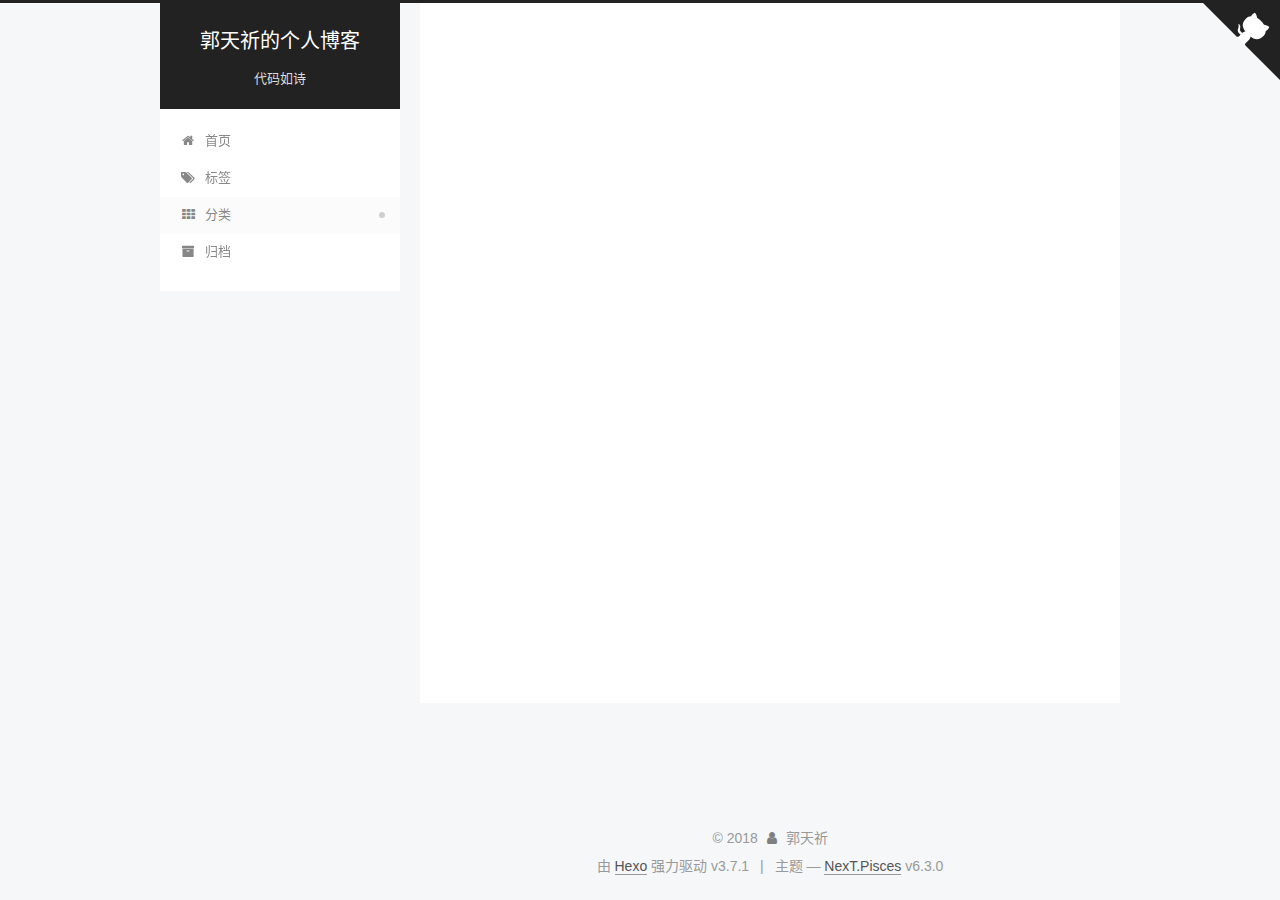
<file: categories/设计模式/index.html>
<!DOCTYPE html>












  


<html class="theme-next pisces use-motion" lang="zh-CN">
<head>
  <meta charset="UTF-8"/>
<meta http-equiv="X-UA-Compatible" content="IE=edge" />
<meta name="viewport" content="width=device-width, initial-scale=1, maximum-scale=2"/>
<meta name="theme-color" content="#222">












<meta http-equiv="Cache-Control" content="no-transform" />
<meta http-equiv="Cache-Control" content="no-siteapp" />



  <meta name="google-site-verification" content="uPqRYvrir-q3vX4SZQjETsUtxATjG63oFiomlMyCvbE" />




















<link href="/lib/font-awesome/css/font-awesome.min.css?v=4.6.2" rel="stylesheet" type="text/css" />

<link href="/css/main.css?v=6.3.0" rel="stylesheet" type="text/css" />


  <link rel="apple-touch-icon" sizes="180x180" href="/favicon-180x180.png?v=6.3.0">


  <link rel="icon" type="image/png" sizes="32x32" href="/favicon-32x32.png?v=6.3.0">


  <link rel="icon" type="image/png" sizes="16x16" href="/favicon-16x16.png?v=6.3.0">


  <link rel="mask-icon" href="/site-logo.svg?v=6.3.0" color="#222">









<script type="text/javascript" id="hexo.configurations">
  var NexT = window.NexT || {};
  var CONFIG = {
    root: '/',
    scheme: 'Pisces',
    version: '6.3.0',
    sidebar: {"position":"left","display":"post","offset":12,"b2t":false,"scrollpercent":false,"onmobile":false},
    fancybox: false,
    fastclick: false,
    lazyload: false,
    tabs: true,
    motion: {"enable":true,"async":false,"transition":{"post_block":"fadeIn","post_header":"slideDownIn","post_body":"slideDownIn","coll_header":"slideLeftIn","sidebar":"slideUpIn"}},
    algolia: {
      applicationID: '',
      apiKey: '',
      indexName: '',
      hits: {"per_page":10},
      labels: {"input_placeholder":"Search for Posts","hits_empty":"We didn't find any results for the search: ${query}","hits_stats":"${hits} results found in ${time} ms"}
    }
  };
</script>


  




  <meta name="description" content="一个平凡的Android程序猿">
<meta name="keywords" content="Android Java 郭天祈 guotianqi blog 博客">
<meta property="og:type" content="website">
<meta property="og:title" content="郭天祈的个人博客">
<meta property="og:url" content="https://guotianqi.xyz/categories/设计模式/index.html">
<meta property="og:site_name" content="郭天祈的个人博客">
<meta property="og:description" content="一个平凡的Android程序猿">
<meta property="og:locale" content="zh-CN">
<meta name="twitter:card" content="summary">
<meta name="twitter:title" content="郭天祈的个人博客">
<meta name="twitter:description" content="一个平凡的Android程序猿">



  <link rel="alternate" href="/atom.xml" title="郭天祈的个人博客" type="application/atom+xml" />




  <link rel="canonical" href="https://guotianqi.xyz/categories/设计模式/"/>



<script type="text/javascript" id="page.configurations">
  CONFIG.page = {
    sidebar: "",
  };
</script>

  <title>分类: 设计模式 | 郭天祈的个人博客</title>
  






  <script type="text/javascript">
    var _hmt = _hmt || [];
    (function() {
      var hm = document.createElement("script");
      hm.src = "https://hm.baidu.com/hm.js?fb7d01be8cfe8567fcb6d7b280e8f82a";
      var s = document.getElementsByTagName("script")[0];
      s.parentNode.insertBefore(hm, s);
    })();
  </script>




  <noscript>
  <style type="text/css">
    .use-motion .motion-element,
    .use-motion .brand,
    .use-motion .menu-item,
    .sidebar-inner,
    .use-motion .post-block,
    .use-motion .pagination,
    .use-motion .comments,
    .use-motion .post-header,
    .use-motion .post-body,
    .use-motion .collection-title { opacity: initial; }

    .use-motion .logo,
    .use-motion .site-title,
    .use-motion .site-subtitle {
      opacity: initial;
      top: initial;
    }

    .use-motion {
      .logo-line-before i { left: initial; }
      .logo-line-after i { right: initial; }
    }
  </style>
</noscript>

</head>

<body itemscope itemtype="http://schema.org/WebPage" lang="zh-CN">

  
  
    
  

  <div class="container sidebar-position-left ">
    <div class="headband"></div>

    <header id="header" class="header" itemscope itemtype="http://schema.org/WPHeader">
      <div class="header-inner"><div class="site-brand-wrapper">
  <div class="site-meta ">
    

    <div class="custom-logo-site-title">
      <a href="/" class="brand" rel="start">
        <span class="logo-line-before"><i></i></span>
        <span class="site-title">郭天祈的个人博客</span>
        <span class="logo-line-after"><i></i></span>
      </a>
    </div>
    
      
        <h1 class="site-subtitle" itemprop="description">代码如诗</h1>
      
    
  </div>

  <div class="site-nav-toggle">
    <button aria-label="切换导航栏">
      <span class="btn-bar"></span>
      <span class="btn-bar"></span>
      <span class="btn-bar"></span>
    </button>
  </div>
</div>



<nav class="site-nav">
  
    <ul id="menu" class="menu">
      
        
        
        
          
          <li class="menu-item menu-item-home">
    <a href="/" rel="section">
      <i class="menu-item-icon fa fa-fw fa-home"></i> <br />首页</a>
  </li>
        
        
        
          
          <li class="menu-item menu-item-tags">
    <a href="/tags/" rel="section">
      <i class="menu-item-icon fa fa-fw fa-tags"></i> <br />标签</a>
  </li>
        
        
        
          
          <li class="menu-item menu-item-categories menu-item-active">
    <a href="/categories/" rel="section">
      <i class="menu-item-icon fa fa-fw fa-th"></i> <br />分类</a>
  </li>
        
        
        
          
          <li class="menu-item menu-item-archives">
    <a href="/archives/" rel="section">
      <i class="menu-item-icon fa fa-fw fa-archive"></i> <br />归档</a>
  </li>

      
      
    </ul>
  

  

  
</nav>



  



</div>
    </header>

    
  
  
  
    
      
    
    <a href="https://github.com/guotianqi" class="github-corner" target="_blank" title="Follow me on GitHub" aria-label="Follow me on GitHub"><svg width="80" height="80" viewBox="0 0 250 250" style="fill:#222; color:#fff; position: absolute; top: 0; border: 0; right: 0;" aria-hidden="true"><path d="M0,0 L115,115 L130,115 L142,142 L250,250 L250,0 Z"></path><path d="M128.3,109.0 C113.8,99.7 119.0,89.6 119.0,89.6 C122.0,82.7 120.5,78.6 120.5,78.6 C119.2,72.0 123.4,76.3 123.4,76.3 C127.3,80.9 125.5,87.3 125.5,87.3 C122.9,97.6 130.6,101.9 134.4,103.2" fill="currentColor" style="transform-origin: 130px 106px;" class="octo-arm"></path><path d="M115.0,115.0 C114.9,115.1 118.7,116.5 119.8,115.4 L133.7,101.6 C136.9,99.2 139.9,98.4 142.2,98.6 C133.8,88.0 127.5,74.4 143.8,58.0 C148.5,53.4 154.0,51.2 159.7,51.0 C160.3,49.4 163.2,43.6 171.4,40.1 C171.4,40.1 176.1,42.5 178.8,56.2 C183.1,58.6 187.2,61.8 190.9,65.4 C194.5,69.0 197.7,73.2 200.1,77.6 C213.8,80.2 216.3,84.9 216.3,84.9 C212.7,93.1 206.9,96.0 205.4,96.6 C205.1,102.4 203.0,107.8 198.3,112.5 C181.9,128.9 168.3,122.5 157.7,114.1 C157.9,116.9 156.7,120.9 152.7,124.9 L141.0,136.5 C139.8,137.7 141.6,141.9 141.8,141.8 Z" fill="currentColor" class="octo-body"></path></svg>
    
      </a>
    



    <main id="main" class="main">
      <div class="main-inner">
        <div class="content-wrap">
          
            

    
    
      
      
    
      
      
    
      
      
    
      
      
    
    

  


          
          <div id="content" class="content">
            

  
  
  
  <div class="post-block category">

    <div id="posts" class="posts-collapse">
      <div class="collection-title">
        <h2>设计模式<small>分类</small>
        </h2>
      </div>

      
        

  <article class="post post-type-normal" itemscope itemtype="http://schema.org/Article">
    <header class="post-header">

      <h3 class="post-title">
        
            <a class="post-title-link" href="/2018/05/24/java_thread_safe_singleton/" itemprop="url">
              
                <span itemprop="name">JAVA单例（Singleton）实现的几种方式（多线程安全）</span>
              
            </a>
        
      </h3>

      <div class="post-meta">
        <time class="post-time" itemprop="dateCreated"
              datetime="2018-05-24T23:12:44+08:00"
              content="2018-05-24" >
          05-24
        </time>
      </div>

    </header>
  </article>


      
    </div>

  </div>
  
  
  

  



          </div>
          

        </div>
        
          
  
  <div class="sidebar-toggle">
    <div class="sidebar-toggle-line-wrap">
      <span class="sidebar-toggle-line sidebar-toggle-line-first"></span>
      <span class="sidebar-toggle-line sidebar-toggle-line-middle"></span>
      <span class="sidebar-toggle-line sidebar-toggle-line-last"></span>
    </div>
  </div>

  <aside id="sidebar" class="sidebar">
    
    <div class="sidebar-inner">

      

      

      <section class="site-overview-wrap sidebar-panel sidebar-panel-active">
        <div class="site-overview">
          <div class="site-author motion-element" itemprop="author" itemscope itemtype="http://schema.org/Person">
            
              <img class="site-author-image" itemprop="image"
                src="/avatar.jpeg"
                alt="郭天祈" />
            
              <p class="site-author-name" itemprop="name">郭天祈</p>
              <p class="site-description motion-element" itemprop="description">一个平凡的Android程序猿</p>
          </div>

          
            <nav class="site-state motion-element">
              
                <div class="site-state-item site-state-posts">
                
                  <a href="/archives/">
                
                    <span class="site-state-item-count">2</span>
                    <span class="site-state-item-name">日志</span>
                  </a>
                </div>
              

              
                
                
                <div class="site-state-item site-state-categories">
                  <a href="/categories/index.html">
                    
                    
                      
                    
                      
                    
                    <span class="site-state-item-count">2</span>
                    <span class="site-state-item-name">分类</span>
                  </a>
                </div>
              

              
                
                
                <div class="site-state-item site-state-tags">
                  <a href="/tags/index.html">
                    
                    
                      
                    
                      
                    
                      
                    
                    <span class="site-state-item-count">3</span>
                    <span class="site-state-item-name">标签</span>
                  </a>
                </div>
              
            </nav>
          

          
            <div class="feed-link motion-element">
              <a href="/atom.xml" rel="alternate">
                <i class="fa fa-rss"></i>
                RSS
              </a>
            </div>
          

          
            <div class="links-of-author motion-element">
              
                <span class="links-of-author-item">
                  <a href="https://github.com/guotianqi" target="_blank" title="GitHub" rel="external nofollow"><i class="fa fa-fw fa-github"></i>GitHub</a>
                  
                </span>
              
                <span class="links-of-author-item">
                  <a href="mailto:guotianqi1987@gmail.com" target="_blank" title="E-Mail" rel="external nofollow"><i class="fa fa-fw fa-envelope"></i>E-Mail</a>
                  
                </span>
              
            </div>
          

          
          

          
          

          
            
          
          

        </div>
      </section>

      

      

    </div>
  </aside>


        
      </div>
    </main>

    <footer id="footer" class="footer">
      <div class="footer-inner">
        <div class="copyright">&copy; <span itemprop="copyrightYear">2018</span>
  <span class="with-love" id="animate">
    <i class="fa fa-user"></i>
  </span>
  <span class="author" itemprop="copyrightHolder">郭天祈</span>

  

  
</div>


  



  <div class="powered-by">由 <a class="theme-link" target="_blank" rel="external nofollow" href="https://hexo.io">Hexo</a> 强力驱动 v3.7.1</div>



  <span class="post-meta-divider">|</span>



  <div class="theme-info">主题 &mdash; <a class="theme-link" target="_blank" rel="external nofollow" href="https://github.com/theme-next/hexo-theme-next">NexT.Pisces</a> v6.3.0</div>




        








        
      </div>
    </footer>

    
      <div class="back-to-top">
        <i class="fa fa-arrow-up"></i>
        
      </div>
    

    

  </div>

  

<script type="text/javascript">
  if (Object.prototype.toString.call(window.Promise) !== '[object Function]') {
    window.Promise = null;
  }
</script>


























  
  
    <script type="text/javascript" src="/lib/jquery/index.js?v=2.1.3"></script>
  

  
  
    <script type="text/javascript" src="/lib/velocity/velocity.min.js?v=1.2.1"></script>
  

  
  
    <script type="text/javascript" src="/lib/velocity/velocity.ui.min.js?v=1.2.1"></script>
  


  


  <script type="text/javascript" src="/js/src/utils.js?v=6.3.0"></script>

  <script type="text/javascript" src="/js/src/motion.js?v=6.3.0"></script>



  
  


  <script type="text/javascript" src="/js/src/affix.js?v=6.3.0"></script>

  <script type="text/javascript" src="/js/src/schemes/pisces.js?v=6.3.0"></script>



  

  


  <script type="text/javascript" src="/js/src/bootstrap.js?v=6.3.0"></script>



  



	





  





  






<!-- LOCAL: You can save these files to your site and update links -->
    
        
        <link rel="stylesheet" href="https://aimingoo.github.io/gitmint/style/default.css">
        <script src="https://aimingoo.github.io/gitmint/dist/gitmint.browser.js"></script>
    
<!-- END LOCAL -->

    

    






  





  

  

  
<script>
(function(){
    var bp = document.createElement('script');
    var curProtocol = window.location.protocol.split(':')[0];
    if (curProtocol === 'https') {
        bp.src = 'https://zz.bdstatic.com/linksubmit/push.js';        
    }
    else {
        bp.src = 'http://push.zhanzhang.baidu.com/push.js';
    }
    var s = document.getElementsByTagName("script")[0];
    s.parentNode.insertBefore(bp, s);
})();
</script>


  

  
  

  

  

  

  

  

</body>
</html>
</file>
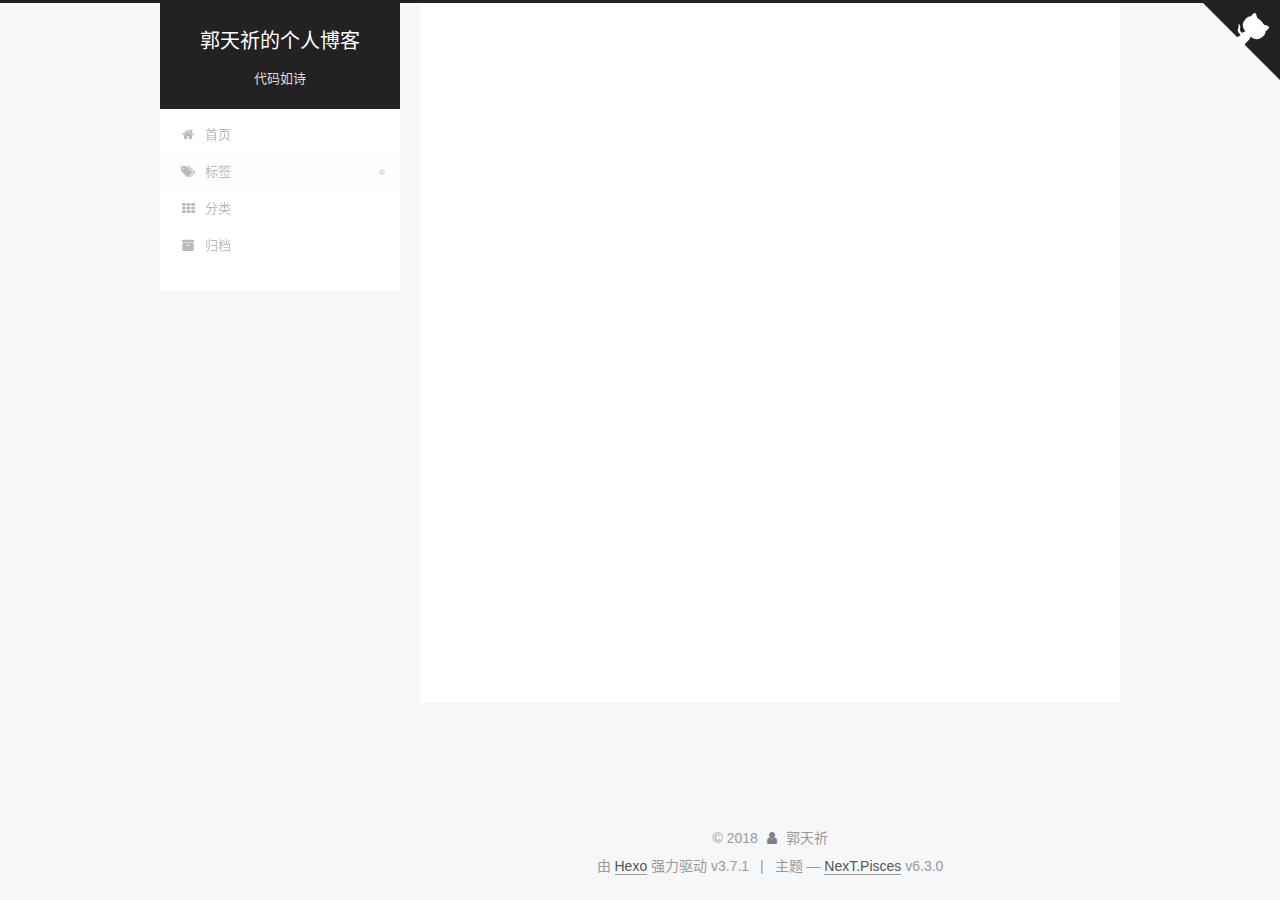
<file: tags/Android/index.html>
<!DOCTYPE html>












  


<html class="theme-next pisces use-motion" lang="zh-CN">
<head>
  <meta charset="UTF-8"/>
<meta http-equiv="X-UA-Compatible" content="IE=edge" />
<meta name="viewport" content="width=device-width, initial-scale=1, maximum-scale=2"/>
<meta name="theme-color" content="#222">












<meta http-equiv="Cache-Control" content="no-transform" />
<meta http-equiv="Cache-Control" content="no-siteapp" />



  <meta name="google-site-verification" content="uPqRYvrir-q3vX4SZQjETsUtxATjG63oFiomlMyCvbE" />




















<link href="/lib/font-awesome/css/font-awesome.min.css?v=4.6.2" rel="stylesheet" type="text/css" />

<link href="/css/main.css?v=6.3.0" rel="stylesheet" type="text/css" />


  <link rel="apple-touch-icon" sizes="180x180" href="/favicon-180x180.png?v=6.3.0">


  <link rel="icon" type="image/png" sizes="32x32" href="/favicon-32x32.png?v=6.3.0">


  <link rel="icon" type="image/png" sizes="16x16" href="/favicon-16x16.png?v=6.3.0">


  <link rel="mask-icon" href="/site-logo.svg?v=6.3.0" color="#222">









<script type="text/javascript" id="hexo.configurations">
  var NexT = window.NexT || {};
  var CONFIG = {
    root: '/',
    scheme: 'Pisces',
    version: '6.3.0',
    sidebar: {"position":"left","display":"post","offset":12,"b2t":false,"scrollpercent":false,"onmobile":false},
    fancybox: false,
    fastclick: false,
    lazyload: false,
    tabs: true,
    motion: {"enable":true,"async":false,"transition":{"post_block":"fadeIn","post_header":"slideDownIn","post_body":"slideDownIn","coll_header":"slideLeftIn","sidebar":"slideUpIn"}},
    algolia: {
      applicationID: '',
      apiKey: '',
      indexName: '',
      hits: {"per_page":10},
      labels: {"input_placeholder":"Search for Posts","hits_empty":"We didn't find any results for the search: ${query}","hits_stats":"${hits} results found in ${time} ms"}
    }
  };
</script>


  




  <meta name="description" content="一个平凡的Android程序猿">
<meta name="keywords" content="Android Java 郭天祈 guotianqi blog 博客">
<meta property="og:type" content="website">
<meta property="og:title" content="郭天祈的个人博客">
<meta property="og:url" content="https://guotianqi.xyz/tags/Android/index.html">
<meta property="og:site_name" content="郭天祈的个人博客">
<meta property="og:description" content="一个平凡的Android程序猿">
<meta property="og:locale" content="zh-CN">
<meta name="twitter:card" content="summary">
<meta name="twitter:title" content="郭天祈的个人博客">
<meta name="twitter:description" content="一个平凡的Android程序猿">



  <link rel="alternate" href="/atom.xml" title="郭天祈的个人博客" type="application/atom+xml" />




  <link rel="canonical" href="https://guotianqi.xyz/tags/Android/"/>



<script type="text/javascript" id="page.configurations">
  CONFIG.page = {
    sidebar: "",
  };
</script>

  <title>标签: Android | 郭天祈的个人博客</title>
  






  <script type="text/javascript">
    var _hmt = _hmt || [];
    (function() {
      var hm = document.createElement("script");
      hm.src = "https://hm.baidu.com/hm.js?fb7d01be8cfe8567fcb6d7b280e8f82a";
      var s = document.getElementsByTagName("script")[0];
      s.parentNode.insertBefore(hm, s);
    })();
  </script>




  <noscript>
  <style type="text/css">
    .use-motion .motion-element,
    .use-motion .brand,
    .use-motion .menu-item,
    .sidebar-inner,
    .use-motion .post-block,
    .use-motion .pagination,
    .use-motion .comments,
    .use-motion .post-header,
    .use-motion .post-body,
    .use-motion .collection-title { opacity: initial; }

    .use-motion .logo,
    .use-motion .site-title,
    .use-motion .site-subtitle {
      opacity: initial;
      top: initial;
    }

    .use-motion {
      .logo-line-before i { left: initial; }
      .logo-line-after i { right: initial; }
    }
  </style>
</noscript>

</head>

<body itemscope itemtype="http://schema.org/WebPage" lang="zh-CN">

  
  
    
  

  <div class="container sidebar-position-left ">
    <div class="headband"></div>

    <header id="header" class="header" itemscope itemtype="http://schema.org/WPHeader">
      <div class="header-inner"><div class="site-brand-wrapper">
  <div class="site-meta ">
    

    <div class="custom-logo-site-title">
      <a href="/" class="brand" rel="start">
        <span class="logo-line-before"><i></i></span>
        <span class="site-title">郭天祈的个人博客</span>
        <span class="logo-line-after"><i></i></span>
      </a>
    </div>
    
      
        <h1 class="site-subtitle" itemprop="description">代码如诗</h1>
      
    
  </div>

  <div class="site-nav-toggle">
    <button aria-label="切换导航栏">
      <span class="btn-bar"></span>
      <span class="btn-bar"></span>
      <span class="btn-bar"></span>
    </button>
  </div>
</div>



<nav class="site-nav">
  
    <ul id="menu" class="menu">
      
        
        
        
          
          <li class="menu-item menu-item-home">
    <a href="/" rel="section">
      <i class="menu-item-icon fa fa-fw fa-home"></i> <br />首页</a>
  </li>
        
        
        
          
          <li class="menu-item menu-item-tags menu-item-active">
    <a href="/tags/" rel="section">
      <i class="menu-item-icon fa fa-fw fa-tags"></i> <br />标签</a>
  </li>
        
        
        
          
          <li class="menu-item menu-item-categories">
    <a href="/categories/" rel="section">
      <i class="menu-item-icon fa fa-fw fa-th"></i> <br />分类</a>
  </li>
        
        
        
          
          <li class="menu-item menu-item-archives">
    <a href="/archives/" rel="section">
      <i class="menu-item-icon fa fa-fw fa-archive"></i> <br />归档</a>
  </li>

      
      
    </ul>
  

  

  
</nav>



  



</div>
    </header>

    
  
  
  
    
      
    
    <a href="https://github.com/guotianqi" class="github-corner" target="_blank" title="Follow me on GitHub" aria-label="Follow me on GitHub"><svg width="80" height="80" viewBox="0 0 250 250" style="fill:#222; color:#fff; position: absolute; top: 0; border: 0; right: 0;" aria-hidden="true"><path d="M0,0 L115,115 L130,115 L142,142 L250,250 L250,0 Z"></path><path d="M128.3,109.0 C113.8,99.7 119.0,89.6 119.0,89.6 C122.0,82.7 120.5,78.6 120.5,78.6 C119.2,72.0 123.4,76.3 123.4,76.3 C127.3,80.9 125.5,87.3 125.5,87.3 C122.9,97.6 130.6,101.9 134.4,103.2" fill="currentColor" style="transform-origin: 130px 106px;" class="octo-arm"></path><path d="M115.0,115.0 C114.9,115.1 118.7,116.5 119.8,115.4 L133.7,101.6 C136.9,99.2 139.9,98.4 142.2,98.6 C133.8,88.0 127.5,74.4 143.8,58.0 C148.5,53.4 154.0,51.2 159.7,51.0 C160.3,49.4 163.2,43.6 171.4,40.1 C171.4,40.1 176.1,42.5 178.8,56.2 C183.1,58.6 187.2,61.8 190.9,65.4 C194.5,69.0 197.7,73.2 200.1,77.6 C213.8,80.2 216.3,84.9 216.3,84.9 C212.7,93.1 206.9,96.0 205.4,96.6 C205.1,102.4 203.0,107.8 198.3,112.5 C181.9,128.9 168.3,122.5 157.7,114.1 C157.9,116.9 156.7,120.9 152.7,124.9 L141.0,136.5 C139.8,137.7 141.6,141.9 141.8,141.8 Z" fill="currentColor" class="octo-body"></path></svg>
    
      </a>
    



    <main id="main" class="main">
      <div class="main-inner">
        <div class="content-wrap">
          
            

    
    
      
      
    
      
      
    
      
      
    
      
      
    
    

  


          
          <div id="content" class="content">
            

  
  
  
  <div class="post-block tag">

    <div id="posts" class="posts-collapse">
      <div class="collection-title">
        <h2>Android<small>标签</small>
        </h2>
      </div>

      
        

  <article class="post post-type-normal" itemscope itemtype="http://schema.org/Article">
    <header class="post-header">

      <h3 class="post-title">
        
            <a class="post-title-link" href="/2018/05/26/aosp-compile-on-mac/" itemprop="url">
              
                <span itemprop="name">Mac下编译Android源码，并导入IntelliJ IDEA进行源码阅读</span>
              
            </a>
        
      </h3>

      <div class="post-meta">
        <time class="post-time" itemprop="dateCreated"
              datetime="2018-05-26T14:06:49+08:00"
              content="2018-05-26" >
          05-26
        </time>
      </div>

    </header>
  </article>


      
    </div>

  </div>
  
  
  

  


          </div>
          

        </div>
        
          
  
  <div class="sidebar-toggle">
    <div class="sidebar-toggle-line-wrap">
      <span class="sidebar-toggle-line sidebar-toggle-line-first"></span>
      <span class="sidebar-toggle-line sidebar-toggle-line-middle"></span>
      <span class="sidebar-toggle-line sidebar-toggle-line-last"></span>
    </div>
  </div>

  <aside id="sidebar" class="sidebar">
    
    <div class="sidebar-inner">

      

      

      <section class="site-overview-wrap sidebar-panel sidebar-panel-active">
        <div class="site-overview">
          <div class="site-author motion-element" itemprop="author" itemscope itemtype="http://schema.org/Person">
            
              <img class="site-author-image" itemprop="image"
                src="/avatar.jpeg"
                alt="郭天祈" />
            
              <p class="site-author-name" itemprop="name">郭天祈</p>
              <p class="site-description motion-element" itemprop="description">一个平凡的Android程序猿</p>
          </div>

          
            <nav class="site-state motion-element">
              
                <div class="site-state-item site-state-posts">
                
                  <a href="/archives/">
                
                    <span class="site-state-item-count">2</span>
                    <span class="site-state-item-name">日志</span>
                  </a>
                </div>
              

              
                
                
                <div class="site-state-item site-state-categories">
                  <a href="/categories/index.html">
                    
                    
                      
                    
                      
                    
                    <span class="site-state-item-count">2</span>
                    <span class="site-state-item-name">分类</span>
                  </a>
                </div>
              

              
                
                
                <div class="site-state-item site-state-tags">
                  <a href="/tags/index.html">
                    
                    
                      
                    
                      
                    
                      
                    
                    <span class="site-state-item-count">3</span>
                    <span class="site-state-item-name">标签</span>
                  </a>
                </div>
              
            </nav>
          

          
            <div class="feed-link motion-element">
              <a href="/atom.xml" rel="alternate">
                <i class="fa fa-rss"></i>
                RSS
              </a>
            </div>
          

          
            <div class="links-of-author motion-element">
              
                <span class="links-of-author-item">
                  <a href="https://github.com/guotianqi" target="_blank" title="GitHub" rel="external nofollow"><i class="fa fa-fw fa-github"></i>GitHub</a>
                  
                </span>
              
                <span class="links-of-author-item">
                  <a href="mailto:guotianqi1987@gmail.com" target="_blank" title="E-Mail" rel="external nofollow"><i class="fa fa-fw fa-envelope"></i>E-Mail</a>
                  
                </span>
              
            </div>
          

          
          

          
          

          
            
          
          

        </div>
      </section>

      

      

    </div>
  </aside>


        
      </div>
    </main>

    <footer id="footer" class="footer">
      <div class="footer-inner">
        <div class="copyright">&copy; <span itemprop="copyrightYear">2018</span>
  <span class="with-love" id="animate">
    <i class="fa fa-user"></i>
  </span>
  <span class="author" itemprop="copyrightHolder">郭天祈</span>

  

  
</div>


  



  <div class="powered-by">由 <a class="theme-link" target="_blank" rel="external nofollow" href="https://hexo.io">Hexo</a> 强力驱动 v3.7.1</div>



  <span class="post-meta-divider">|</span>



  <div class="theme-info">主题 &mdash; <a class="theme-link" target="_blank" rel="external nofollow" href="https://github.com/theme-next/hexo-theme-next">NexT.Pisces</a> v6.3.0</div>




        








        
      </div>
    </footer>

    
      <div class="back-to-top">
        <i class="fa fa-arrow-up"></i>
        
      </div>
    

    

  </div>

  

<script type="text/javascript">
  if (Object.prototype.toString.call(window.Promise) !== '[object Function]') {
    window.Promise = null;
  }
</script>


























  
  
    <script type="text/javascript" src="/lib/jquery/index.js?v=2.1.3"></script>
  

  
  
    <script type="text/javascript" src="/lib/velocity/velocity.min.js?v=1.2.1"></script>
  

  
  
    <script type="text/javascript" src="/lib/velocity/velocity.ui.min.js?v=1.2.1"></script>
  


  


  <script type="text/javascript" src="/js/src/utils.js?v=6.3.0"></script>

  <script type="text/javascript" src="/js/src/motion.js?v=6.3.0"></script>



  
  


  <script type="text/javascript" src="/js/src/affix.js?v=6.3.0"></script>

  <script type="text/javascript" src="/js/src/schemes/pisces.js?v=6.3.0"></script>



  

  


  <script type="text/javascript" src="/js/src/bootstrap.js?v=6.3.0"></script>



  



	





  





  






<!-- LOCAL: You can save these files to your site and update links -->
    
        
        <link rel="stylesheet" href="https://aimingoo.github.io/gitmint/style/default.css">
        <script src="https://aimingoo.github.io/gitmint/dist/gitmint.browser.js"></script>
    
<!-- END LOCAL -->

    

    






  





  

  

  
<script>
(function(){
    var bp = document.createElement('script');
    var curProtocol = window.location.protocol.split(':')[0];
    if (curProtocol === 'https') {
        bp.src = 'https://zz.bdstatic.com/linksubmit/push.js';        
    }
    else {
        bp.src = 'http://push.zhanzhang.baidu.com/push.js';
    }
    var s = document.getElementsByTagName("script")[0];
    s.parentNode.insertBefore(bp, s);
})();
</script>


  

  
  

  

  

  

  

  

</body>
</html>
</file>
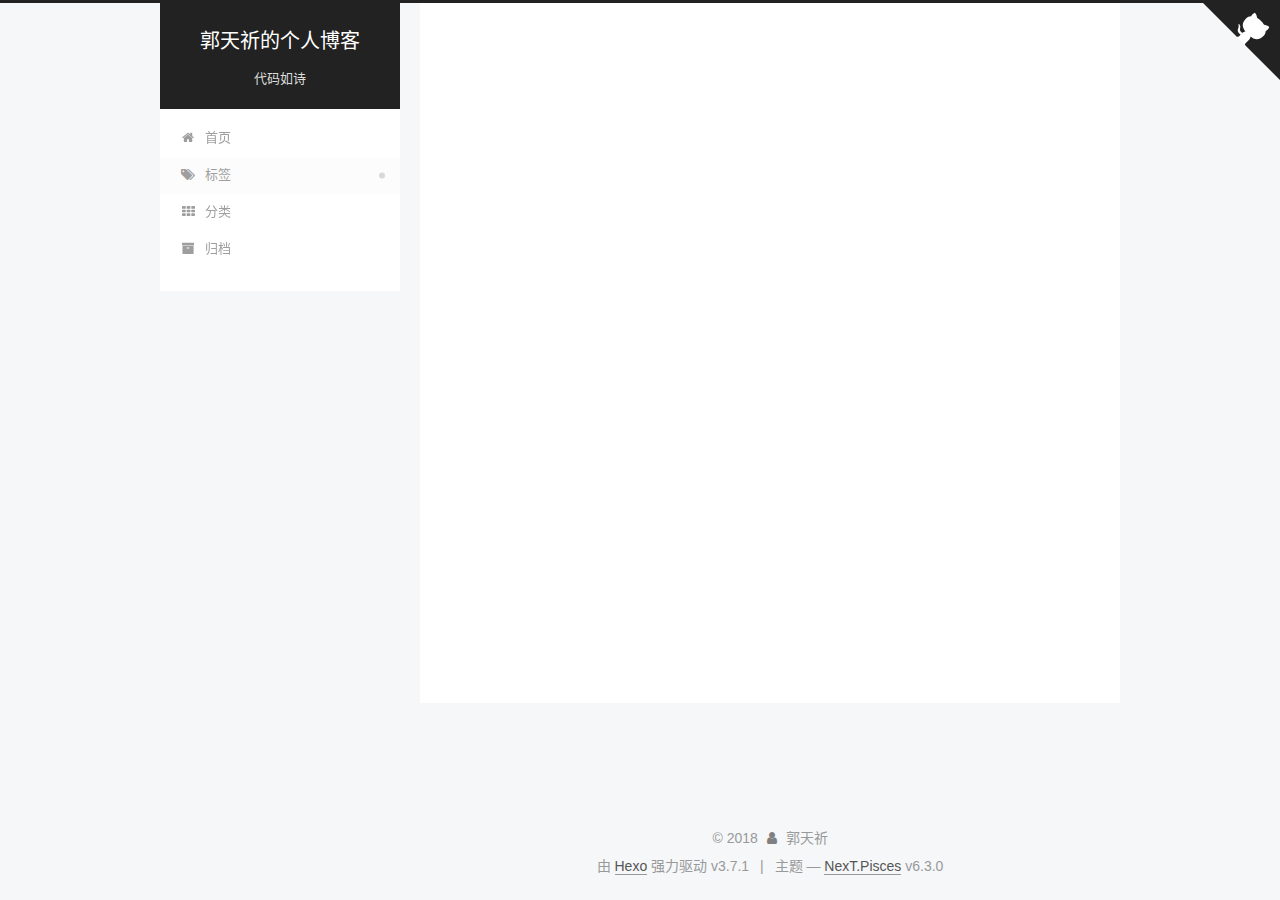
<file: tags/Java/index.html>
<!DOCTYPE html>












  


<html class="theme-next pisces use-motion" lang="zh-CN">
<head>
  <meta charset="UTF-8"/>
<meta http-equiv="X-UA-Compatible" content="IE=edge" />
<meta name="viewport" content="width=device-width, initial-scale=1, maximum-scale=2"/>
<meta name="theme-color" content="#222">












<meta http-equiv="Cache-Control" content="no-transform" />
<meta http-equiv="Cache-Control" content="no-siteapp" />



  <meta name="google-site-verification" content="uPqRYvrir-q3vX4SZQjETsUtxATjG63oFiomlMyCvbE" />




















<link href="/lib/font-awesome/css/font-awesome.min.css?v=4.6.2" rel="stylesheet" type="text/css" />

<link href="/css/main.css?v=6.3.0" rel="stylesheet" type="text/css" />


  <link rel="apple-touch-icon" sizes="180x180" href="/favicon-180x180.png?v=6.3.0">


  <link rel="icon" type="image/png" sizes="32x32" href="/favicon-32x32.png?v=6.3.0">


  <link rel="icon" type="image/png" sizes="16x16" href="/favicon-16x16.png?v=6.3.0">


  <link rel="mask-icon" href="/site-logo.svg?v=6.3.0" color="#222">









<script type="text/javascript" id="hexo.configurations">
  var NexT = window.NexT || {};
  var CONFIG = {
    root: '/',
    scheme: 'Pisces',
    version: '6.3.0',
    sidebar: {"position":"left","display":"post","offset":12,"b2t":false,"scrollpercent":false,"onmobile":false},
    fancybox: false,
    fastclick: false,
    lazyload: false,
    tabs: true,
    motion: {"enable":true,"async":false,"transition":{"post_block":"fadeIn","post_header":"slideDownIn","post_body":"slideDownIn","coll_header":"slideLeftIn","sidebar":"slideUpIn"}},
    algolia: {
      applicationID: '',
      apiKey: '',
      indexName: '',
      hits: {"per_page":10},
      labels: {"input_placeholder":"Search for Posts","hits_empty":"We didn't find any results for the search: ${query}","hits_stats":"${hits} results found in ${time} ms"}
    }
  };
</script>


  




  <meta name="description" content="一个平凡的Android程序猿">
<meta name="keywords" content="Android Java 郭天祈 guotianqi blog 博客">
<meta property="og:type" content="website">
<meta property="og:title" content="郭天祈的个人博客">
<meta property="og:url" content="https://guotianqi.xyz/tags/Java/index.html">
<meta property="og:site_name" content="郭天祈的个人博客">
<meta property="og:description" content="一个平凡的Android程序猿">
<meta property="og:locale" content="zh-CN">
<meta name="twitter:card" content="summary">
<meta name="twitter:title" content="郭天祈的个人博客">
<meta name="twitter:description" content="一个平凡的Android程序猿">



  <link rel="alternate" href="/atom.xml" title="郭天祈的个人博客" type="application/atom+xml" />




  <link rel="canonical" href="https://guotianqi.xyz/tags/Java/"/>



<script type="text/javascript" id="page.configurations">
  CONFIG.page = {
    sidebar: "",
  };
</script>

  <title>标签: Java | 郭天祈的个人博客</title>
  






  <script type="text/javascript">
    var _hmt = _hmt || [];
    (function() {
      var hm = document.createElement("script");
      hm.src = "https://hm.baidu.com/hm.js?fb7d01be8cfe8567fcb6d7b280e8f82a";
      var s = document.getElementsByTagName("script")[0];
      s.parentNode.insertBefore(hm, s);
    })();
  </script>




  <noscript>
  <style type="text/css">
    .use-motion .motion-element,
    .use-motion .brand,
    .use-motion .menu-item,
    .sidebar-inner,
    .use-motion .post-block,
    .use-motion .pagination,
    .use-motion .comments,
    .use-motion .post-header,
    .use-motion .post-body,
    .use-motion .collection-title { opacity: initial; }

    .use-motion .logo,
    .use-motion .site-title,
    .use-motion .site-subtitle {
      opacity: initial;
      top: initial;
    }

    .use-motion {
      .logo-line-before i { left: initial; }
      .logo-line-after i { right: initial; }
    }
  </style>
</noscript>

</head>

<body itemscope itemtype="http://schema.org/WebPage" lang="zh-CN">

  
  
    
  

  <div class="container sidebar-position-left ">
    <div class="headband"></div>

    <header id="header" class="header" itemscope itemtype="http://schema.org/WPHeader">
      <div class="header-inner"><div class="site-brand-wrapper">
  <div class="site-meta ">
    

    <div class="custom-logo-site-title">
      <a href="/" class="brand" rel="start">
        <span class="logo-line-before"><i></i></span>
        <span class="site-title">郭天祈的个人博客</span>
        <span class="logo-line-after"><i></i></span>
      </a>
    </div>
    
      
        <h1 class="site-subtitle" itemprop="description">代码如诗</h1>
      
    
  </div>

  <div class="site-nav-toggle">
    <button aria-label="切换导航栏">
      <span class="btn-bar"></span>
      <span class="btn-bar"></span>
      <span class="btn-bar"></span>
    </button>
  </div>
</div>



<nav class="site-nav">
  
    <ul id="menu" class="menu">
      
        
        
        
          
          <li class="menu-item menu-item-home">
    <a href="/" rel="section">
      <i class="menu-item-icon fa fa-fw fa-home"></i> <br />首页</a>
  </li>
        
        
        
          
          <li class="menu-item menu-item-tags menu-item-active">
    <a href="/tags/" rel="section">
      <i class="menu-item-icon fa fa-fw fa-tags"></i> <br />标签</a>
  </li>
        
        
        
          
          <li class="menu-item menu-item-categories">
    <a href="/categories/" rel="section">
      <i class="menu-item-icon fa fa-fw fa-th"></i> <br />分类</a>
  </li>
        
        
        
          
          <li class="menu-item menu-item-archives">
    <a href="/archives/" rel="section">
      <i class="menu-item-icon fa fa-fw fa-archive"></i> <br />归档</a>
  </li>

      
      
    </ul>
  

  

  
</nav>



  



</div>
    </header>

    
  
  
  
    
      
    
    <a href="https://github.com/guotianqi" class="github-corner" target="_blank" title="Follow me on GitHub" aria-label="Follow me on GitHub"><svg width="80" height="80" viewBox="0 0 250 250" style="fill:#222; color:#fff; position: absolute; top: 0; border: 0; right: 0;" aria-hidden="true"><path d="M0,0 L115,115 L130,115 L142,142 L250,250 L250,0 Z"></path><path d="M128.3,109.0 C113.8,99.7 119.0,89.6 119.0,89.6 C122.0,82.7 120.5,78.6 120.5,78.6 C119.2,72.0 123.4,76.3 123.4,76.3 C127.3,80.9 125.5,87.3 125.5,87.3 C122.9,97.6 130.6,101.9 134.4,103.2" fill="currentColor" style="transform-origin: 130px 106px;" class="octo-arm"></path><path d="M115.0,115.0 C114.9,115.1 118.7,116.5 119.8,115.4 L133.7,101.6 C136.9,99.2 139.9,98.4 142.2,98.6 C133.8,88.0 127.5,74.4 143.8,58.0 C148.5,53.4 154.0,51.2 159.7,51.0 C160.3,49.4 163.2,43.6 171.4,40.1 C171.4,40.1 176.1,42.5 178.8,56.2 C183.1,58.6 187.2,61.8 190.9,65.4 C194.5,69.0 197.7,73.2 200.1,77.6 C213.8,80.2 216.3,84.9 216.3,84.9 C212.7,93.1 206.9,96.0 205.4,96.6 C205.1,102.4 203.0,107.8 198.3,112.5 C181.9,128.9 168.3,122.5 157.7,114.1 C157.9,116.9 156.7,120.9 152.7,124.9 L141.0,136.5 C139.8,137.7 141.6,141.9 141.8,141.8 Z" fill="currentColor" class="octo-body"></path></svg>
    
      </a>
    



    <main id="main" class="main">
      <div class="main-inner">
        <div class="content-wrap">
          
            

    
    
      
      
    
      
      
    
      
      
    
      
      
    
    

  


          
          <div id="content" class="content">
            

  
  
  
  <div class="post-block tag">

    <div id="posts" class="posts-collapse">
      <div class="collection-title">
        <h2>Java<small>标签</small>
        </h2>
      </div>

      
        

  <article class="post post-type-normal" itemscope itemtype="http://schema.org/Article">
    <header class="post-header">

      <h3 class="post-title">
        
            <a class="post-title-link" href="/2018/05/24/java_thread_safe_singleton/" itemprop="url">
              
                <span itemprop="name">JAVA单例（Singleton）实现的几种方式（多线程安全）</span>
              
            </a>
        
      </h3>

      <div class="post-meta">
        <time class="post-time" itemprop="dateCreated"
              datetime="2018-05-24T23:12:44+08:00"
              content="2018-05-24" >
          05-24
        </time>
      </div>

    </header>
  </article>


      
    </div>

  </div>
  
  
  

  


          </div>
          

        </div>
        
          
  
  <div class="sidebar-toggle">
    <div class="sidebar-toggle-line-wrap">
      <span class="sidebar-toggle-line sidebar-toggle-line-first"></span>
      <span class="sidebar-toggle-line sidebar-toggle-line-middle"></span>
      <span class="sidebar-toggle-line sidebar-toggle-line-last"></span>
    </div>
  </div>

  <aside id="sidebar" class="sidebar">
    
    <div class="sidebar-inner">

      

      

      <section class="site-overview-wrap sidebar-panel sidebar-panel-active">
        <div class="site-overview">
          <div class="site-author motion-element" itemprop="author" itemscope itemtype="http://schema.org/Person">
            
              <img class="site-author-image" itemprop="image"
                src="/avatar.jpeg"
                alt="郭天祈" />
            
              <p class="site-author-name" itemprop="name">郭天祈</p>
              <p class="site-description motion-element" itemprop="description">一个平凡的Android程序猿</p>
          </div>

          
            <nav class="site-state motion-element">
              
                <div class="site-state-item site-state-posts">
                
                  <a href="/archives/">
                
                    <span class="site-state-item-count">2</span>
                    <span class="site-state-item-name">日志</span>
                  </a>
                </div>
              

              
                
                
                <div class="site-state-item site-state-categories">
                  <a href="/categories/index.html">
                    
                    
                      
                    
                      
                    
                    <span class="site-state-item-count">2</span>
                    <span class="site-state-item-name">分类</span>
                  </a>
                </div>
              

              
                
                
                <div class="site-state-item site-state-tags">
                  <a href="/tags/index.html">
                    
                    
                      
                    
                      
                    
                      
                    
                    <span class="site-state-item-count">3</span>
                    <span class="site-state-item-name">标签</span>
                  </a>
                </div>
              
            </nav>
          

          
            <div class="feed-link motion-element">
              <a href="/atom.xml" rel="alternate">
                <i class="fa fa-rss"></i>
                RSS
              </a>
            </div>
          

          
            <div class="links-of-author motion-element">
              
                <span class="links-of-author-item">
                  <a href="https://github.com/guotianqi" target="_blank" title="GitHub" rel="external nofollow"><i class="fa fa-fw fa-github"></i>GitHub</a>
                  
                </span>
              
                <span class="links-of-author-item">
                  <a href="mailto:guotianqi1987@gmail.com" target="_blank" title="E-Mail" rel="external nofollow"><i class="fa fa-fw fa-envelope"></i>E-Mail</a>
                  
                </span>
              
            </div>
          

          
          

          
          

          
            
          
          

        </div>
      </section>

      

      

    </div>
  </aside>


        
      </div>
    </main>

    <footer id="footer" class="footer">
      <div class="footer-inner">
        <div class="copyright">&copy; <span itemprop="copyrightYear">2018</span>
  <span class="with-love" id="animate">
    <i class="fa fa-user"></i>
  </span>
  <span class="author" itemprop="copyrightHolder">郭天祈</span>

  

  
</div>


  



  <div class="powered-by">由 <a class="theme-link" target="_blank" rel="external nofollow" href="https://hexo.io">Hexo</a> 强力驱动 v3.7.1</div>



  <span class="post-meta-divider">|</span>



  <div class="theme-info">主题 &mdash; <a class="theme-link" target="_blank" rel="external nofollow" href="https://github.com/theme-next/hexo-theme-next">NexT.Pisces</a> v6.3.0</div>




        








        
      </div>
    </footer>

    
      <div class="back-to-top">
        <i class="fa fa-arrow-up"></i>
        
      </div>
    

    

  </div>

  

<script type="text/javascript">
  if (Object.prototype.toString.call(window.Promise) !== '[object Function]') {
    window.Promise = null;
  }
</script>


























  
  
    <script type="text/javascript" src="/lib/jquery/index.js?v=2.1.3"></script>
  

  
  
    <script type="text/javascript" src="/lib/velocity/velocity.min.js?v=1.2.1"></script>
  

  
  
    <script type="text/javascript" src="/lib/velocity/velocity.ui.min.js?v=1.2.1"></script>
  


  


  <script type="text/javascript" src="/js/src/utils.js?v=6.3.0"></script>

  <script type="text/javascript" src="/js/src/motion.js?v=6.3.0"></script>



  
  


  <script type="text/javascript" src="/js/src/affix.js?v=6.3.0"></script>

  <script type="text/javascript" src="/js/src/schemes/pisces.js?v=6.3.0"></script>



  

  


  <script type="text/javascript" src="/js/src/bootstrap.js?v=6.3.0"></script>



  



	





  





  






<!-- LOCAL: You can save these files to your site and update links -->
    
        
        <link rel="stylesheet" href="https://aimingoo.github.io/gitmint/style/default.css">
        <script src="https://aimingoo.github.io/gitmint/dist/gitmint.browser.js"></script>
    
<!-- END LOCAL -->

    

    






  





  

  

  
<script>
(function(){
    var bp = document.createElement('script');
    var curProtocol = window.location.protocol.split(':')[0];
    if (curProtocol === 'https') {
        bp.src = 'https://zz.bdstatic.com/linksubmit/push.js';        
    }
    else {
        bp.src = 'http://push.zhanzhang.baidu.com/push.js';
    }
    var s = document.getElementsByTagName("script")[0];
    s.parentNode.insertBefore(bp, s);
})();
</script>


  

  
  

  

  

  

  

  

</body>
</html>
</file>
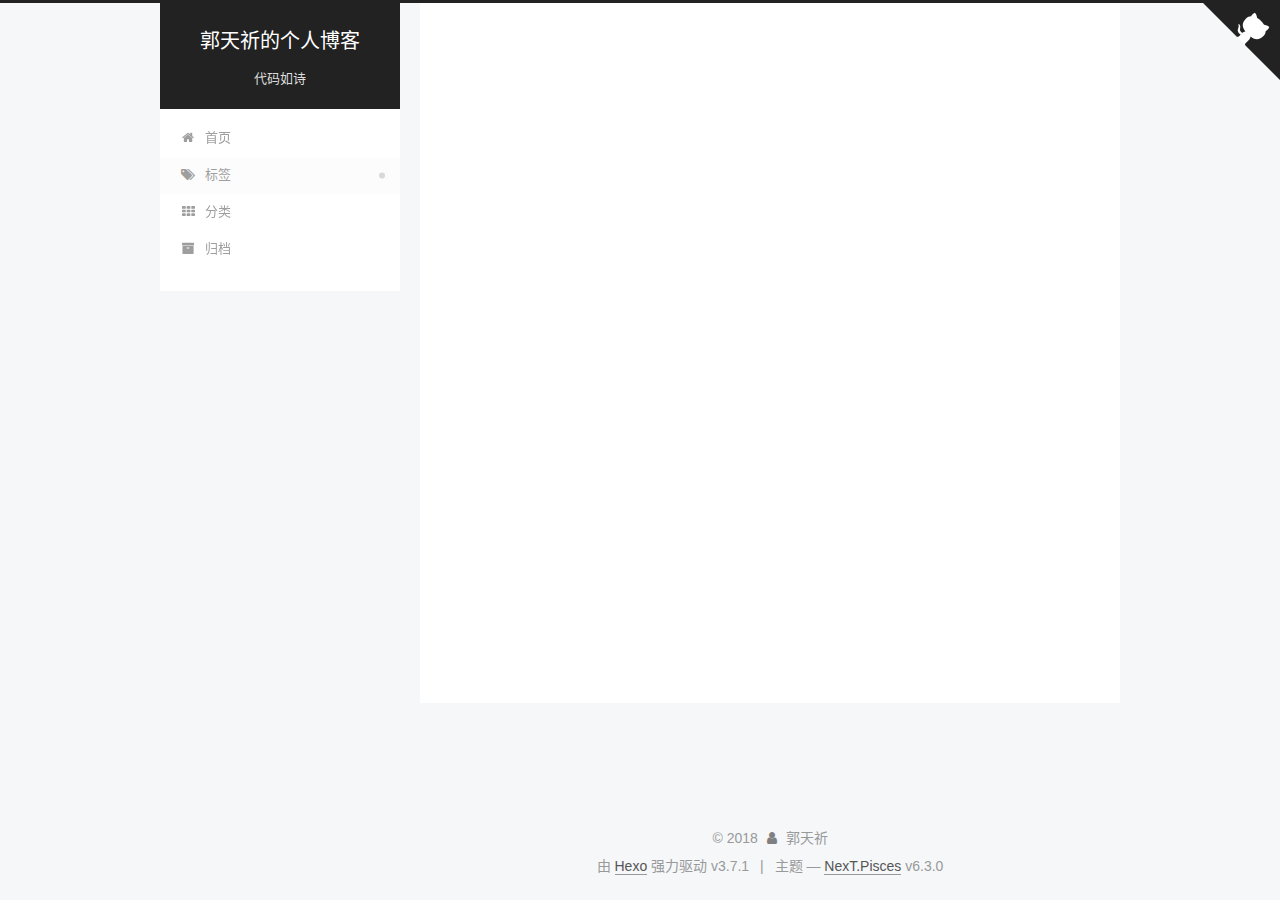
<file: tags/设计模式/index.html>
<!DOCTYPE html>












  


<html class="theme-next pisces use-motion" lang="zh-CN">
<head>
  <meta charset="UTF-8"/>
<meta http-equiv="X-UA-Compatible" content="IE=edge" />
<meta name="viewport" content="width=device-width, initial-scale=1, maximum-scale=2"/>
<meta name="theme-color" content="#222">












<meta http-equiv="Cache-Control" content="no-transform" />
<meta http-equiv="Cache-Control" content="no-siteapp" />



  <meta name="google-site-verification" content="uPqRYvrir-q3vX4SZQjETsUtxATjG63oFiomlMyCvbE" />




















<link href="/lib/font-awesome/css/font-awesome.min.css?v=4.6.2" rel="stylesheet" type="text/css" />

<link href="/css/main.css?v=6.3.0" rel="stylesheet" type="text/css" />


  <link rel="apple-touch-icon" sizes="180x180" href="/favicon-180x180.png?v=6.3.0">


  <link rel="icon" type="image/png" sizes="32x32" href="/favicon-32x32.png?v=6.3.0">


  <link rel="icon" type="image/png" sizes="16x16" href="/favicon-16x16.png?v=6.3.0">


  <link rel="mask-icon" href="/site-logo.svg?v=6.3.0" color="#222">









<script type="text/javascript" id="hexo.configurations">
  var NexT = window.NexT || {};
  var CONFIG = {
    root: '/',
    scheme: 'Pisces',
    version: '6.3.0',
    sidebar: {"position":"left","display":"post","offset":12,"b2t":false,"scrollpercent":false,"onmobile":false},
    fancybox: false,
    fastclick: false,
    lazyload: false,
    tabs: true,
    motion: {"enable":true,"async":false,"transition":{"post_block":"fadeIn","post_header":"slideDownIn","post_body":"slideDownIn","coll_header":"slideLeftIn","sidebar":"slideUpIn"}},
    algolia: {
      applicationID: '',
      apiKey: '',
      indexName: '',
      hits: {"per_page":10},
      labels: {"input_placeholder":"Search for Posts","hits_empty":"We didn't find any results for the search: ${query}","hits_stats":"${hits} results found in ${time} ms"}
    }
  };
</script>


  




  <meta name="description" content="一个平凡的Android程序猿">
<meta name="keywords" content="Android Java 郭天祈 guotianqi blog 博客">
<meta property="og:type" content="website">
<meta property="og:title" content="郭天祈的个人博客">
<meta property="og:url" content="https://guotianqi.xyz/tags/设计模式/index.html">
<meta property="og:site_name" content="郭天祈的个人博客">
<meta property="og:description" content="一个平凡的Android程序猿">
<meta property="og:locale" content="zh-CN">
<meta name="twitter:card" content="summary">
<meta name="twitter:title" content="郭天祈的个人博客">
<meta name="twitter:description" content="一个平凡的Android程序猿">



  <link rel="alternate" href="/atom.xml" title="郭天祈的个人博客" type="application/atom+xml" />




  <link rel="canonical" href="https://guotianqi.xyz/tags/设计模式/"/>



<script type="text/javascript" id="page.configurations">
  CONFIG.page = {
    sidebar: "",
  };
</script>

  <title>标签: 设计模式 | 郭天祈的个人博客</title>
  






  <script type="text/javascript">
    var _hmt = _hmt || [];
    (function() {
      var hm = document.createElement("script");
      hm.src = "https://hm.baidu.com/hm.js?fb7d01be8cfe8567fcb6d7b280e8f82a";
      var s = document.getElementsByTagName("script")[0];
      s.parentNode.insertBefore(hm, s);
    })();
  </script>




  <noscript>
  <style type="text/css">
    .use-motion .motion-element,
    .use-motion .brand,
    .use-motion .menu-item,
    .sidebar-inner,
    .use-motion .post-block,
    .use-motion .pagination,
    .use-motion .comments,
    .use-motion .post-header,
    .use-motion .post-body,
    .use-motion .collection-title { opacity: initial; }

    .use-motion .logo,
    .use-motion .site-title,
    .use-motion .site-subtitle {
      opacity: initial;
      top: initial;
    }

    .use-motion {
      .logo-line-before i { left: initial; }
      .logo-line-after i { right: initial; }
    }
  </style>
</noscript>

</head>

<body itemscope itemtype="http://schema.org/WebPage" lang="zh-CN">

  
  
    
  

  <div class="container sidebar-position-left ">
    <div class="headband"></div>

    <header id="header" class="header" itemscope itemtype="http://schema.org/WPHeader">
      <div class="header-inner"><div class="site-brand-wrapper">
  <div class="site-meta ">
    

    <div class="custom-logo-site-title">
      <a href="/" class="brand" rel="start">
        <span class="logo-line-before"><i></i></span>
        <span class="site-title">郭天祈的个人博客</span>
        <span class="logo-line-after"><i></i></span>
      </a>
    </div>
    
      
        <h1 class="site-subtitle" itemprop="description">代码如诗</h1>
      
    
  </div>

  <div class="site-nav-toggle">
    <button aria-label="切换导航栏">
      <span class="btn-bar"></span>
      <span class="btn-bar"></span>
      <span class="btn-bar"></span>
    </button>
  </div>
</div>



<nav class="site-nav">
  
    <ul id="menu" class="menu">
      
        
        
        
          
          <li class="menu-item menu-item-home">
    <a href="/" rel="section">
      <i class="menu-item-icon fa fa-fw fa-home"></i> <br />首页</a>
  </li>
        
        
        
          
          <li class="menu-item menu-item-tags menu-item-active">
    <a href="/tags/" rel="section">
      <i class="menu-item-icon fa fa-fw fa-tags"></i> <br />标签</a>
  </li>
        
        
        
          
          <li class="menu-item menu-item-categories">
    <a href="/categories/" rel="section">
      <i class="menu-item-icon fa fa-fw fa-th"></i> <br />分类</a>
  </li>
        
        
        
          
          <li class="menu-item menu-item-archives">
    <a href="/archives/" rel="section">
      <i class="menu-item-icon fa fa-fw fa-archive"></i> <br />归档</a>
  </li>

      
      
    </ul>
  

  

  
</nav>



  



</div>
    </header>

    
  
  
  
    
      
    
    <a href="https://github.com/guotianqi" class="github-corner" target="_blank" title="Follow me on GitHub" aria-label="Follow me on GitHub"><svg width="80" height="80" viewBox="0 0 250 250" style="fill:#222; color:#fff; position: absolute; top: 0; border: 0; right: 0;" aria-hidden="true"><path d="M0,0 L115,115 L130,115 L142,142 L250,250 L250,0 Z"></path><path d="M128.3,109.0 C113.8,99.7 119.0,89.6 119.0,89.6 C122.0,82.7 120.5,78.6 120.5,78.6 C119.2,72.0 123.4,76.3 123.4,76.3 C127.3,80.9 125.5,87.3 125.5,87.3 C122.9,97.6 130.6,101.9 134.4,103.2" fill="currentColor" style="transform-origin: 130px 106px;" class="octo-arm"></path><path d="M115.0,115.0 C114.9,115.1 118.7,116.5 119.8,115.4 L133.7,101.6 C136.9,99.2 139.9,98.4 142.2,98.6 C133.8,88.0 127.5,74.4 143.8,58.0 C148.5,53.4 154.0,51.2 159.7,51.0 C160.3,49.4 163.2,43.6 171.4,40.1 C171.4,40.1 176.1,42.5 178.8,56.2 C183.1,58.6 187.2,61.8 190.9,65.4 C194.5,69.0 197.7,73.2 200.1,77.6 C213.8,80.2 216.3,84.9 216.3,84.9 C212.7,93.1 206.9,96.0 205.4,96.6 C205.1,102.4 203.0,107.8 198.3,112.5 C181.9,128.9 168.3,122.5 157.7,114.1 C157.9,116.9 156.7,120.9 152.7,124.9 L141.0,136.5 C139.8,137.7 141.6,141.9 141.8,141.8 Z" fill="currentColor" class="octo-body"></path></svg>
    
      </a>
    



    <main id="main" class="main">
      <div class="main-inner">
        <div class="content-wrap">
          
            

    
    
      
      
    
      
      
    
      
      
    
      
      
    
    

  


          
          <div id="content" class="content">
            

  
  
  
  <div class="post-block tag">

    <div id="posts" class="posts-collapse">
      <div class="collection-title">
        <h2>设计模式<small>标签</small>
        </h2>
      </div>

      
        

  <article class="post post-type-normal" itemscope itemtype="http://schema.org/Article">
    <header class="post-header">

      <h3 class="post-title">
        
            <a class="post-title-link" href="/2018/05/24/java_thread_safe_singleton/" itemprop="url">
              
                <span itemprop="name">JAVA单例（Singleton）实现的几种方式（多线程安全）</span>
              
            </a>
        
      </h3>

      <div class="post-meta">
        <time class="post-time" itemprop="dateCreated"
              datetime="2018-05-24T23:12:44+08:00"
              content="2018-05-24" >
          05-24
        </time>
      </div>

    </header>
  </article>


      
    </div>

  </div>
  
  
  

  


          </div>
          

        </div>
        
          
  
  <div class="sidebar-toggle">
    <div class="sidebar-toggle-line-wrap">
      <span class="sidebar-toggle-line sidebar-toggle-line-first"></span>
      <span class="sidebar-toggle-line sidebar-toggle-line-middle"></span>
      <span class="sidebar-toggle-line sidebar-toggle-line-last"></span>
    </div>
  </div>

  <aside id="sidebar" class="sidebar">
    
    <div class="sidebar-inner">

      

      

      <section class="site-overview-wrap sidebar-panel sidebar-panel-active">
        <div class="site-overview">
          <div class="site-author motion-element" itemprop="author" itemscope itemtype="http://schema.org/Person">
            
              <img class="site-author-image" itemprop="image"
                src="/avatar.jpeg"
                alt="郭天祈" />
            
              <p class="site-author-name" itemprop="name">郭天祈</p>
              <p class="site-description motion-element" itemprop="description">一个平凡的Android程序猿</p>
          </div>

          
            <nav class="site-state motion-element">
              
                <div class="site-state-item site-state-posts">
                
                  <a href="/archives/">
                
                    <span class="site-state-item-count">2</span>
                    <span class="site-state-item-name">日志</span>
                  </a>
                </div>
              

              
                
                
                <div class="site-state-item site-state-categories">
                  <a href="/categories/index.html">
                    
                    
                      
                    
                      
                    
                    <span class="site-state-item-count">2</span>
                    <span class="site-state-item-name">分类</span>
                  </a>
                </div>
              

              
                
                
                <div class="site-state-item site-state-tags">
                  <a href="/tags/index.html">
                    
                    
                      
                    
                      
                    
                      
                    
                    <span class="site-state-item-count">3</span>
                    <span class="site-state-item-name">标签</span>
                  </a>
                </div>
              
            </nav>
          

          
            <div class="feed-link motion-element">
              <a href="/atom.xml" rel="alternate">
                <i class="fa fa-rss"></i>
                RSS
              </a>
            </div>
          

          
            <div class="links-of-author motion-element">
              
                <span class="links-of-author-item">
                  <a href="https://github.com/guotianqi" target="_blank" title="GitHub" rel="external nofollow"><i class="fa fa-fw fa-github"></i>GitHub</a>
                  
                </span>
              
                <span class="links-of-author-item">
                  <a href="mailto:guotianqi1987@gmail.com" target="_blank" title="E-Mail" rel="external nofollow"><i class="fa fa-fw fa-envelope"></i>E-Mail</a>
                  
                </span>
              
            </div>
          

          
          

          
          

          
            
          
          

        </div>
      </section>

      

      

    </div>
  </aside>


        
      </div>
    </main>

    <footer id="footer" class="footer">
      <div class="footer-inner">
        <div class="copyright">&copy; <span itemprop="copyrightYear">2018</span>
  <span class="with-love" id="animate">
    <i class="fa fa-user"></i>
  </span>
  <span class="author" itemprop="copyrightHolder">郭天祈</span>

  

  
</div>


  



  <div class="powered-by">由 <a class="theme-link" target="_blank" rel="external nofollow" href="https://hexo.io">Hexo</a> 强力驱动 v3.7.1</div>



  <span class="post-meta-divider">|</span>



  <div class="theme-info">主题 &mdash; <a class="theme-link" target="_blank" rel="external nofollow" href="https://github.com/theme-next/hexo-theme-next">NexT.Pisces</a> v6.3.0</div>




        








        
      </div>
    </footer>

    
      <div class="back-to-top">
        <i class="fa fa-arrow-up"></i>
        
      </div>
    

    

  </div>

  

<script type="text/javascript">
  if (Object.prototype.toString.call(window.Promise) !== '[object Function]') {
    window.Promise = null;
  }
</script>


























  
  
    <script type="text/javascript" src="/lib/jquery/index.js?v=2.1.3"></script>
  

  
  
    <script type="text/javascript" src="/lib/velocity/velocity.min.js?v=1.2.1"></script>
  

  
  
    <script type="text/javascript" src="/lib/velocity/velocity.ui.min.js?v=1.2.1"></script>
  


  


  <script type="text/javascript" src="/js/src/utils.js?v=6.3.0"></script>

  <script type="text/javascript" src="/js/src/motion.js?v=6.3.0"></script>



  
  


  <script type="text/javascript" src="/js/src/affix.js?v=6.3.0"></script>

  <script type="text/javascript" src="/js/src/schemes/pisces.js?v=6.3.0"></script>



  

  


  <script type="text/javascript" src="/js/src/bootstrap.js?v=6.3.0"></script>



  



	





  





  






<!-- LOCAL: You can save these files to your site and update links -->
    
        
        <link rel="stylesheet" href="https://aimingoo.github.io/gitmint/style/default.css">
        <script src="https://aimingoo.github.io/gitmint/dist/gitmint.browser.js"></script>
    
<!-- END LOCAL -->

    

    






  





  

  

  
<script>
(function(){
    var bp = document.createElement('script');
    var curProtocol = window.location.protocol.split(':')[0];
    if (curProtocol === 'https') {
        bp.src = 'https://zz.bdstatic.com/linksubmit/push.js';        
    }
    else {
        bp.src = 'http://push.zhanzhang.baidu.com/push.js';
    }
    var s = document.getElementsByTagName("script")[0];
    s.parentNode.insertBefore(bp, s);
})();
</script>


  

  
  

  

  

  

  

  

</body>
</html>
</file>
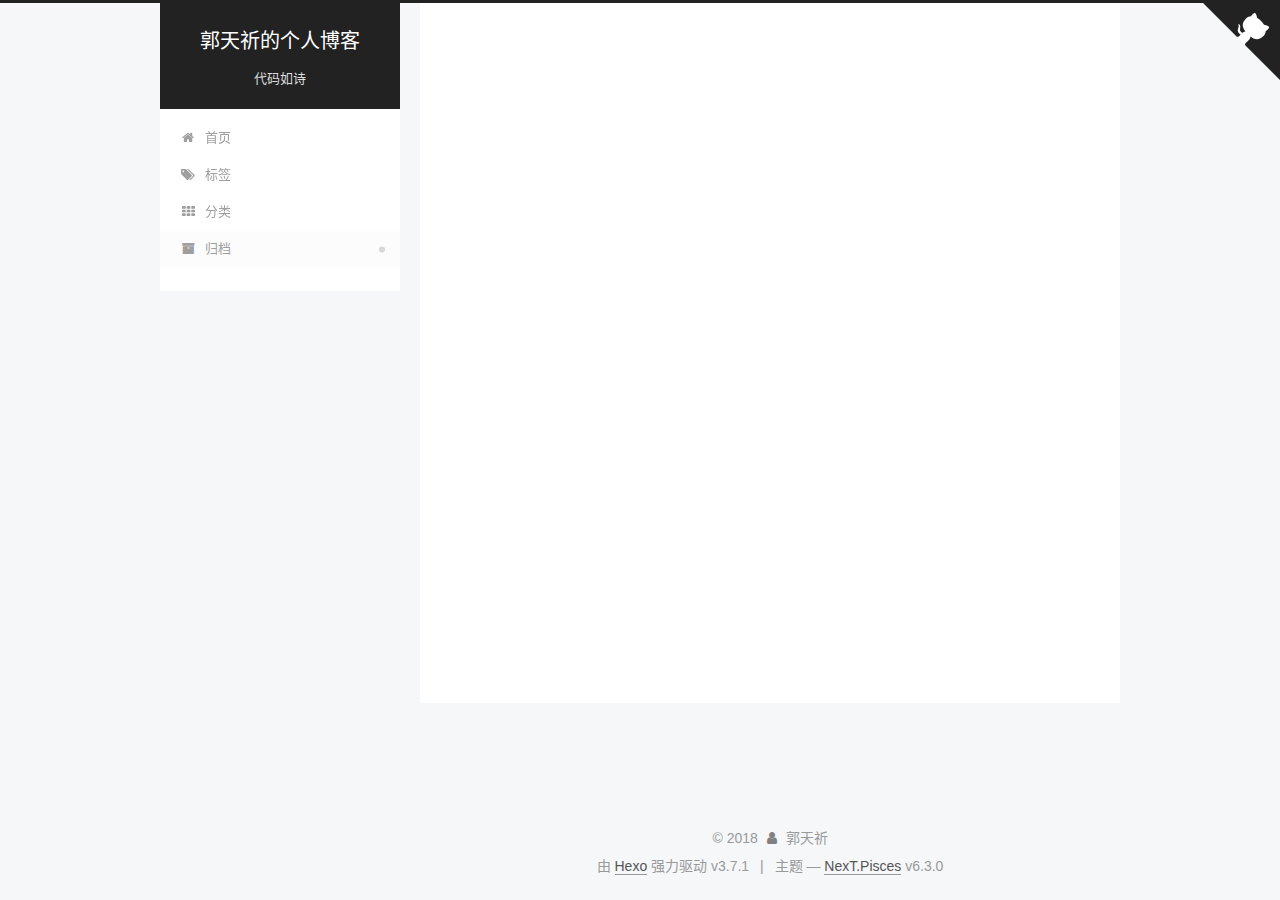
<file: archives/2018/05/index.html>
<!DOCTYPE html>












  


<html class="theme-next pisces use-motion" lang="zh-CN">
<head>
  <meta charset="UTF-8"/>
<meta http-equiv="X-UA-Compatible" content="IE=edge" />
<meta name="viewport" content="width=device-width, initial-scale=1, maximum-scale=2"/>
<meta name="theme-color" content="#222">












<meta http-equiv="Cache-Control" content="no-transform" />
<meta http-equiv="Cache-Control" content="no-siteapp" />



  <meta name="google-site-verification" content="uPqRYvrir-q3vX4SZQjETsUtxATjG63oFiomlMyCvbE" />




















<link href="/lib/font-awesome/css/font-awesome.min.css?v=4.6.2" rel="stylesheet" type="text/css" />

<link href="/css/main.css?v=6.3.0" rel="stylesheet" type="text/css" />


  <link rel="apple-touch-icon" sizes="180x180" href="/favicon-180x180.png?v=6.3.0">


  <link rel="icon" type="image/png" sizes="32x32" href="/favicon-32x32.png?v=6.3.0">


  <link rel="icon" type="image/png" sizes="16x16" href="/favicon-16x16.png?v=6.3.0">


  <link rel="mask-icon" href="/site-logo.svg?v=6.3.0" color="#222">









<script type="text/javascript" id="hexo.configurations">
  var NexT = window.NexT || {};
  var CONFIG = {
    root: '/',
    scheme: 'Pisces',
    version: '6.3.0',
    sidebar: {"position":"left","display":"post","offset":12,"b2t":false,"scrollpercent":false,"onmobile":false},
    fancybox: false,
    fastclick: false,
    lazyload: false,
    tabs: true,
    motion: {"enable":true,"async":false,"transition":{"post_block":"fadeIn","post_header":"slideDownIn","post_body":"slideDownIn","coll_header":"slideLeftIn","sidebar":"slideUpIn"}},
    algolia: {
      applicationID: '',
      apiKey: '',
      indexName: '',
      hits: {"per_page":10},
      labels: {"input_placeholder":"Search for Posts","hits_empty":"We didn't find any results for the search: ${query}","hits_stats":"${hits} results found in ${time} ms"}
    }
  };
</script>


  




  <meta name="description" content="一个平凡的Android程序猿">
<meta name="keywords" content="Android Java 郭天祈 guotianqi blog 博客">
<meta property="og:type" content="website">
<meta property="og:title" content="郭天祈的个人博客">
<meta property="og:url" content="https://guotianqi.xyz/archives/2018/05/index.html">
<meta property="og:site_name" content="郭天祈的个人博客">
<meta property="og:description" content="一个平凡的Android程序猿">
<meta property="og:locale" content="zh-CN">
<meta name="twitter:card" content="summary">
<meta name="twitter:title" content="郭天祈的个人博客">
<meta name="twitter:description" content="一个平凡的Android程序猿">



  <link rel="alternate" href="/atom.xml" title="郭天祈的个人博客" type="application/atom+xml" />




  <link rel="canonical" href="https://guotianqi.xyz/archives/2018/05/"/>



<script type="text/javascript" id="page.configurations">
  CONFIG.page = {
    sidebar: "",
  };
</script>

  <title>归档 | 郭天祈的个人博客</title>
  






  <script type="text/javascript">
    var _hmt = _hmt || [];
    (function() {
      var hm = document.createElement("script");
      hm.src = "https://hm.baidu.com/hm.js?fb7d01be8cfe8567fcb6d7b280e8f82a";
      var s = document.getElementsByTagName("script")[0];
      s.parentNode.insertBefore(hm, s);
    })();
  </script>




  <noscript>
  <style type="text/css">
    .use-motion .motion-element,
    .use-motion .brand,
    .use-motion .menu-item,
    .sidebar-inner,
    .use-motion .post-block,
    .use-motion .pagination,
    .use-motion .comments,
    .use-motion .post-header,
    .use-motion .post-body,
    .use-motion .collection-title { opacity: initial; }

    .use-motion .logo,
    .use-motion .site-title,
    .use-motion .site-subtitle {
      opacity: initial;
      top: initial;
    }

    .use-motion {
      .logo-line-before i { left: initial; }
      .logo-line-after i { right: initial; }
    }
  </style>
</noscript>

</head>

<body itemscope itemtype="http://schema.org/WebPage" lang="zh-CN">

  
  
    
  

  <div class="container sidebar-position-left page-archive">
    <div class="headband"></div>

    <header id="header" class="header" itemscope itemtype="http://schema.org/WPHeader">
      <div class="header-inner"><div class="site-brand-wrapper">
  <div class="site-meta ">
    

    <div class="custom-logo-site-title">
      <a href="/" class="brand" rel="start">
        <span class="logo-line-before"><i></i></span>
        <span class="site-title">郭天祈的个人博客</span>
        <span class="logo-line-after"><i></i></span>
      </a>
    </div>
    
      
        <h1 class="site-subtitle" itemprop="description">代码如诗</h1>
      
    
  </div>

  <div class="site-nav-toggle">
    <button aria-label="切换导航栏">
      <span class="btn-bar"></span>
      <span class="btn-bar"></span>
      <span class="btn-bar"></span>
    </button>
  </div>
</div>



<nav class="site-nav">
  
    <ul id="menu" class="menu">
      
        
        
        
          
          <li class="menu-item menu-item-home">
    <a href="/" rel="section">
      <i class="menu-item-icon fa fa-fw fa-home"></i> <br />首页</a>
  </li>
        
        
        
          
          <li class="menu-item menu-item-tags">
    <a href="/tags/" rel="section">
      <i class="menu-item-icon fa fa-fw fa-tags"></i> <br />标签</a>
  </li>
        
        
        
          
          <li class="menu-item menu-item-categories">
    <a href="/categories/" rel="section">
      <i class="menu-item-icon fa fa-fw fa-th"></i> <br />分类</a>
  </li>
        
        
        
          
          <li class="menu-item menu-item-archives menu-item-active">
    <a href="/archives/" rel="section">
      <i class="menu-item-icon fa fa-fw fa-archive"></i> <br />归档</a>
  </li>

      
      
    </ul>
  

  

  
</nav>



  



</div>
    </header>

    
  
  
  
    
      
    
    <a href="https://github.com/guotianqi" class="github-corner" target="_blank" title="Follow me on GitHub" aria-label="Follow me on GitHub"><svg width="80" height="80" viewBox="0 0 250 250" style="fill:#222; color:#fff; position: absolute; top: 0; border: 0; right: 0;" aria-hidden="true"><path d="M0,0 L115,115 L130,115 L142,142 L250,250 L250,0 Z"></path><path d="M128.3,109.0 C113.8,99.7 119.0,89.6 119.0,89.6 C122.0,82.7 120.5,78.6 120.5,78.6 C119.2,72.0 123.4,76.3 123.4,76.3 C127.3,80.9 125.5,87.3 125.5,87.3 C122.9,97.6 130.6,101.9 134.4,103.2" fill="currentColor" style="transform-origin: 130px 106px;" class="octo-arm"></path><path d="M115.0,115.0 C114.9,115.1 118.7,116.5 119.8,115.4 L133.7,101.6 C136.9,99.2 139.9,98.4 142.2,98.6 C133.8,88.0 127.5,74.4 143.8,58.0 C148.5,53.4 154.0,51.2 159.7,51.0 C160.3,49.4 163.2,43.6 171.4,40.1 C171.4,40.1 176.1,42.5 178.8,56.2 C183.1,58.6 187.2,61.8 190.9,65.4 C194.5,69.0 197.7,73.2 200.1,77.6 C213.8,80.2 216.3,84.9 216.3,84.9 C212.7,93.1 206.9,96.0 205.4,96.6 C205.1,102.4 203.0,107.8 198.3,112.5 C181.9,128.9 168.3,122.5 157.7,114.1 C157.9,116.9 156.7,120.9 152.7,124.9 L141.0,136.5 C139.8,137.7 141.6,141.9 141.8,141.8 Z" fill="currentColor" class="octo-body"></path></svg>
    
      </a>
    



    <main id="main" class="main">
      <div class="main-inner">
        <div class="content-wrap">
          
            

    
    
      
      
    
      
      
    
      
      
    
      
      
    
    

  


          
          <div id="content" class="content">
            

  
  
  
  <div class="post-block archive">
    <div id="posts" class="posts-collapse">
      <span class="archive-move-on"></span>

      
      <span class="archive-page-counter">
        
        
        
          
        
        嗯..! 目前共计 2 篇日志。 继续努力。
      </span>
      

      

        
        
        

        
          
          <div class="collection-title">
            <h2 class="archive-year" id="archive-year-2018">2018</h2>
          </div>
        
        

        

  <article class="post post-type-normal" itemscope itemtype="http://schema.org/Article">
    <header class="post-header">

      <h3 class="post-title">
        
            <a class="post-title-link" href="/2018/05/26/aosp-compile-on-mac/" itemprop="url">
              
                <span itemprop="name">Mac下编译Android源码，并导入IntelliJ IDEA进行源码阅读</span>
              
            </a>
        
      </h3>

      <div class="post-meta">
        <time class="post-time" itemprop="dateCreated"
              datetime="2018-05-26T14:06:49+08:00"
              content="2018-05-26" >
          05-26
        </time>
      </div>

    </header>
  </article>



      

        
        
        

        
        

        

  <article class="post post-type-normal" itemscope itemtype="http://schema.org/Article">
    <header class="post-header">

      <h3 class="post-title">
        
            <a class="post-title-link" href="/2018/05/24/java_thread_safe_singleton/" itemprop="url">
              
                <span itemprop="name">JAVA单例（Singleton）实现的几种方式（多线程安全）</span>
              
            </a>
        
      </h3>

      <div class="post-meta">
        <time class="post-time" itemprop="dateCreated"
              datetime="2018-05-24T23:12:44+08:00"
              content="2018-05-24" >
          05-24
        </time>
      </div>

    </header>
  </article>



      

    </div>
  </div>
  
  
  

  



          </div>
          

        </div>
        
          
  
  <div class="sidebar-toggle">
    <div class="sidebar-toggle-line-wrap">
      <span class="sidebar-toggle-line sidebar-toggle-line-first"></span>
      <span class="sidebar-toggle-line sidebar-toggle-line-middle"></span>
      <span class="sidebar-toggle-line sidebar-toggle-line-last"></span>
    </div>
  </div>

  <aside id="sidebar" class="sidebar">
    
    <div class="sidebar-inner">

      

      

      <section class="site-overview-wrap sidebar-panel sidebar-panel-active">
        <div class="site-overview">
          <div class="site-author motion-element" itemprop="author" itemscope itemtype="http://schema.org/Person">
            
              <img class="site-author-image" itemprop="image"
                src="/avatar.jpeg"
                alt="郭天祈" />
            
              <p class="site-author-name" itemprop="name">郭天祈</p>
              <p class="site-description motion-element" itemprop="description">一个平凡的Android程序猿</p>
          </div>

          
            <nav class="site-state motion-element">
              
                <div class="site-state-item site-state-posts">
                
                  <a href="/archives/">
                
                    <span class="site-state-item-count">2</span>
                    <span class="site-state-item-name">日志</span>
                  </a>
                </div>
              

              
                
                
                <div class="site-state-item site-state-categories">
                  <a href="/categories/index.html">
                    
                    
                      
                    
                      
                    
                    <span class="site-state-item-count">2</span>
                    <span class="site-state-item-name">分类</span>
                  </a>
                </div>
              

              
                
                
                <div class="site-state-item site-state-tags">
                  <a href="/tags/index.html">
                    
                    
                      
                    
                      
                    
                      
                    
                    <span class="site-state-item-count">3</span>
                    <span class="site-state-item-name">标签</span>
                  </a>
                </div>
              
            </nav>
          

          
            <div class="feed-link motion-element">
              <a href="/atom.xml" rel="alternate">
                <i class="fa fa-rss"></i>
                RSS
              </a>
            </div>
          

          
            <div class="links-of-author motion-element">
              
                <span class="links-of-author-item">
                  <a href="https://github.com/guotianqi" target="_blank" title="GitHub" rel="external nofollow"><i class="fa fa-fw fa-github"></i>GitHub</a>
                  
                </span>
              
                <span class="links-of-author-item">
                  <a href="mailto:guotianqi1987@gmail.com" target="_blank" title="E-Mail" rel="external nofollow"><i class="fa fa-fw fa-envelope"></i>E-Mail</a>
                  
                </span>
              
            </div>
          

          
          

          
          

          
            
          
          

        </div>
      </section>

      

      

    </div>
  </aside>


        
      </div>
    </main>

    <footer id="footer" class="footer">
      <div class="footer-inner">
        <div class="copyright">&copy; <span itemprop="copyrightYear">2018</span>
  <span class="with-love" id="animate">
    <i class="fa fa-user"></i>
  </span>
  <span class="author" itemprop="copyrightHolder">郭天祈</span>

  

  
</div>


  



  <div class="powered-by">由 <a class="theme-link" target="_blank" rel="external nofollow" href="https://hexo.io">Hexo</a> 强力驱动 v3.7.1</div>



  <span class="post-meta-divider">|</span>



  <div class="theme-info">主题 &mdash; <a class="theme-link" target="_blank" rel="external nofollow" href="https://github.com/theme-next/hexo-theme-next">NexT.Pisces</a> v6.3.0</div>




        








        
      </div>
    </footer>

    
      <div class="back-to-top">
        <i class="fa fa-arrow-up"></i>
        
      </div>
    

    

  </div>

  

<script type="text/javascript">
  if (Object.prototype.toString.call(window.Promise) !== '[object Function]') {
    window.Promise = null;
  }
</script>


























  
  
    <script type="text/javascript" src="/lib/jquery/index.js?v=2.1.3"></script>
  

  
  
    <script type="text/javascript" src="/lib/velocity/velocity.min.js?v=1.2.1"></script>
  

  
  
    <script type="text/javascript" src="/lib/velocity/velocity.ui.min.js?v=1.2.1"></script>
  


  


  <script type="text/javascript" src="/js/src/utils.js?v=6.3.0"></script>

  <script type="text/javascript" src="/js/src/motion.js?v=6.3.0"></script>



  
  


  <script type="text/javascript" src="/js/src/affix.js?v=6.3.0"></script>

  <script type="text/javascript" src="/js/src/schemes/pisces.js?v=6.3.0"></script>



  

  


  <script type="text/javascript" src="/js/src/bootstrap.js?v=6.3.0"></script>



  



	





  





  






<!-- LOCAL: You can save these files to your site and update links -->
    
        
        <link rel="stylesheet" href="https://aimingoo.github.io/gitmint/style/default.css">
        <script src="https://aimingoo.github.io/gitmint/dist/gitmint.browser.js"></script>
    
<!-- END LOCAL -->

    

    






  





  

  

  
<script>
(function(){
    var bp = document.createElement('script');
    var curProtocol = window.location.protocol.split(':')[0];
    if (curProtocol === 'https') {
        bp.src = 'https://zz.bdstatic.com/linksubmit/push.js';        
    }
    else {
        bp.src = 'http://push.zhanzhang.baidu.com/push.js';
    }
    var s = document.getElementsByTagName("script")[0];
    s.parentNode.insertBefore(bp, s);
})();
</script>


  

  
  

  

  

  

  

  

</body>
</html>
</file>
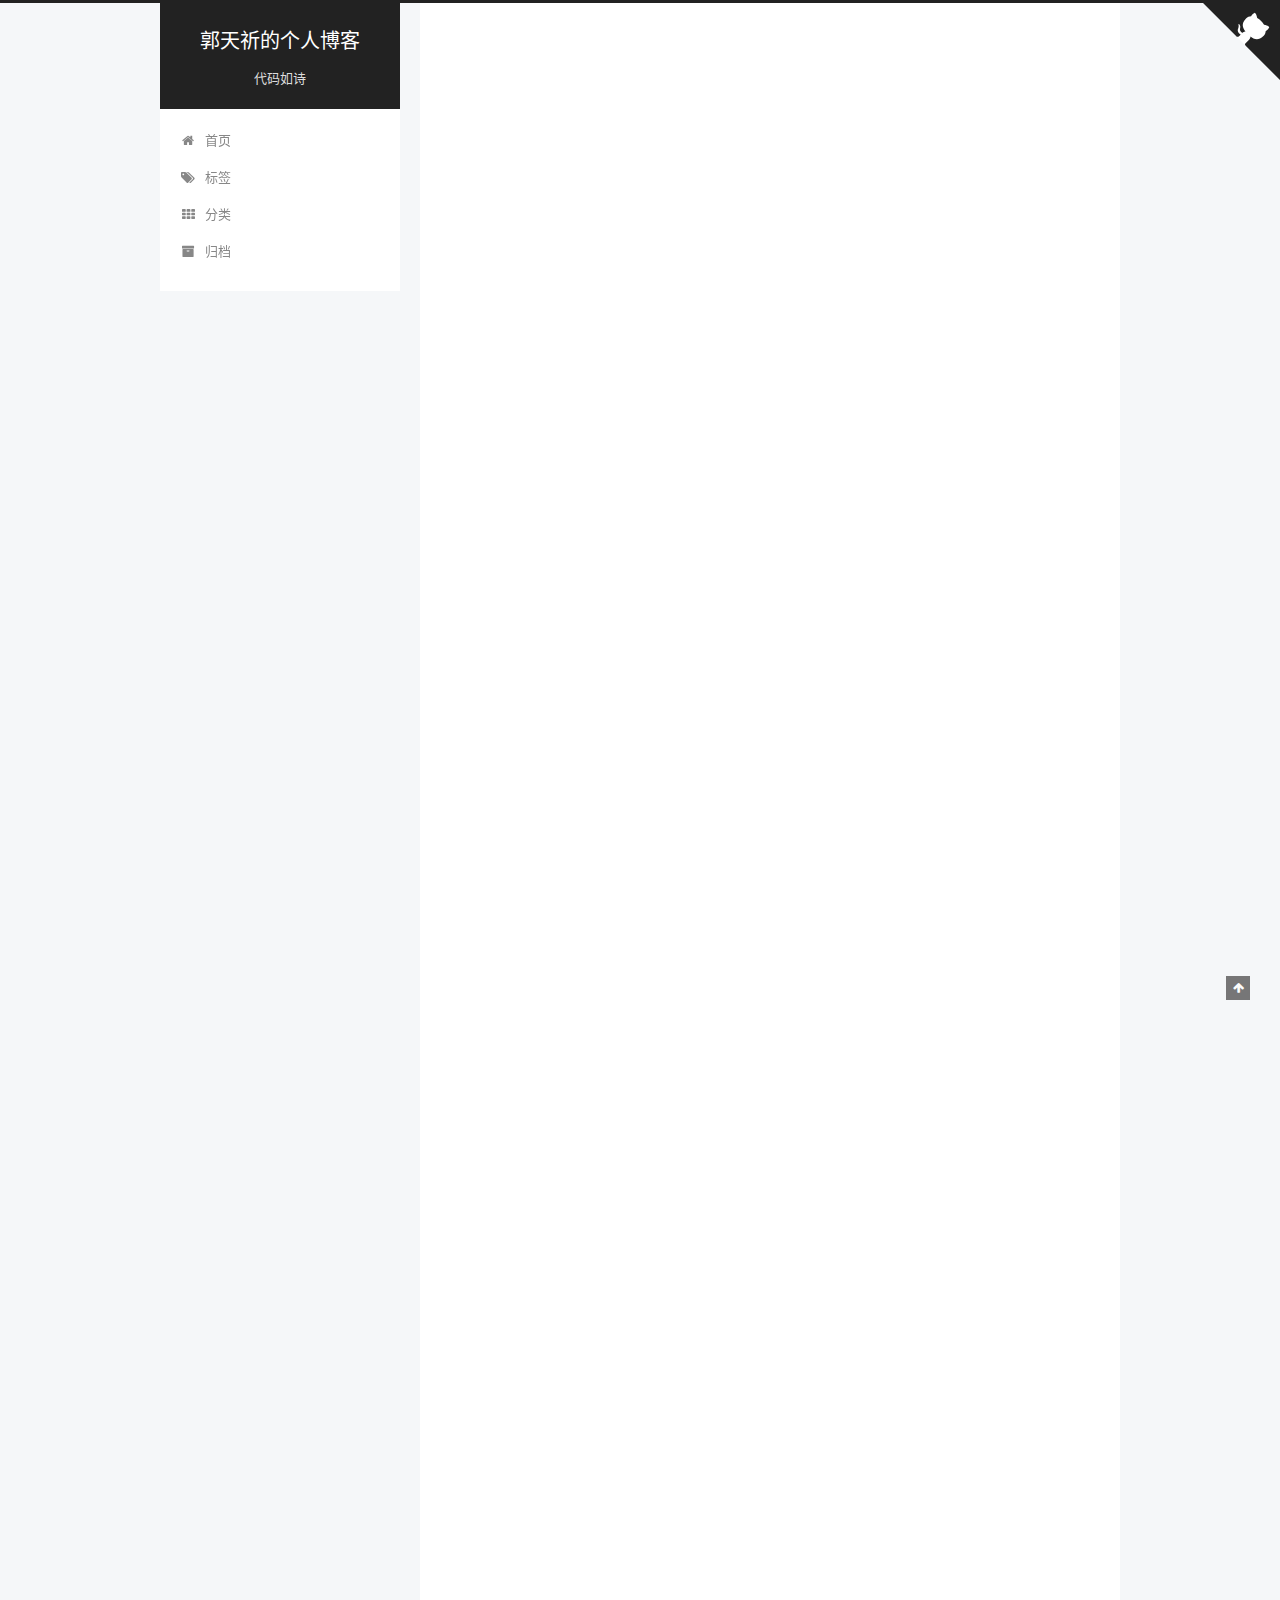
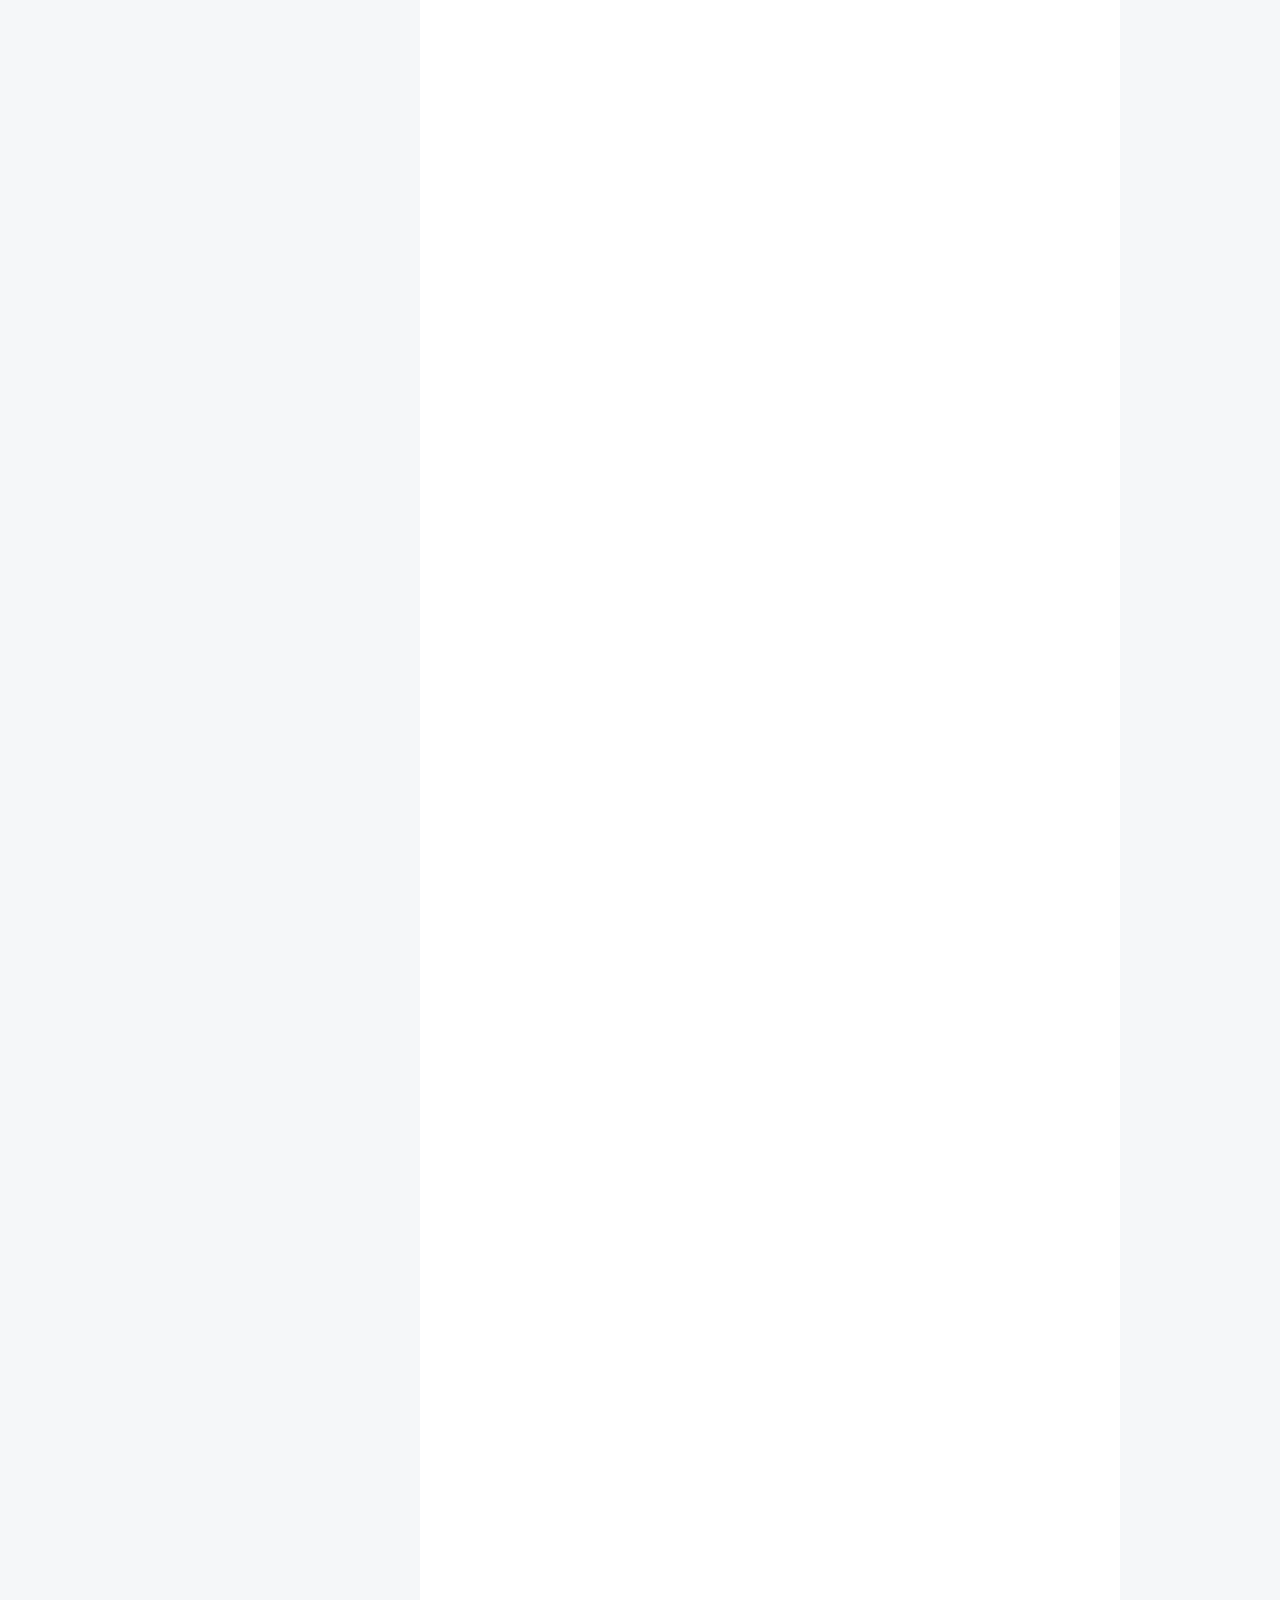
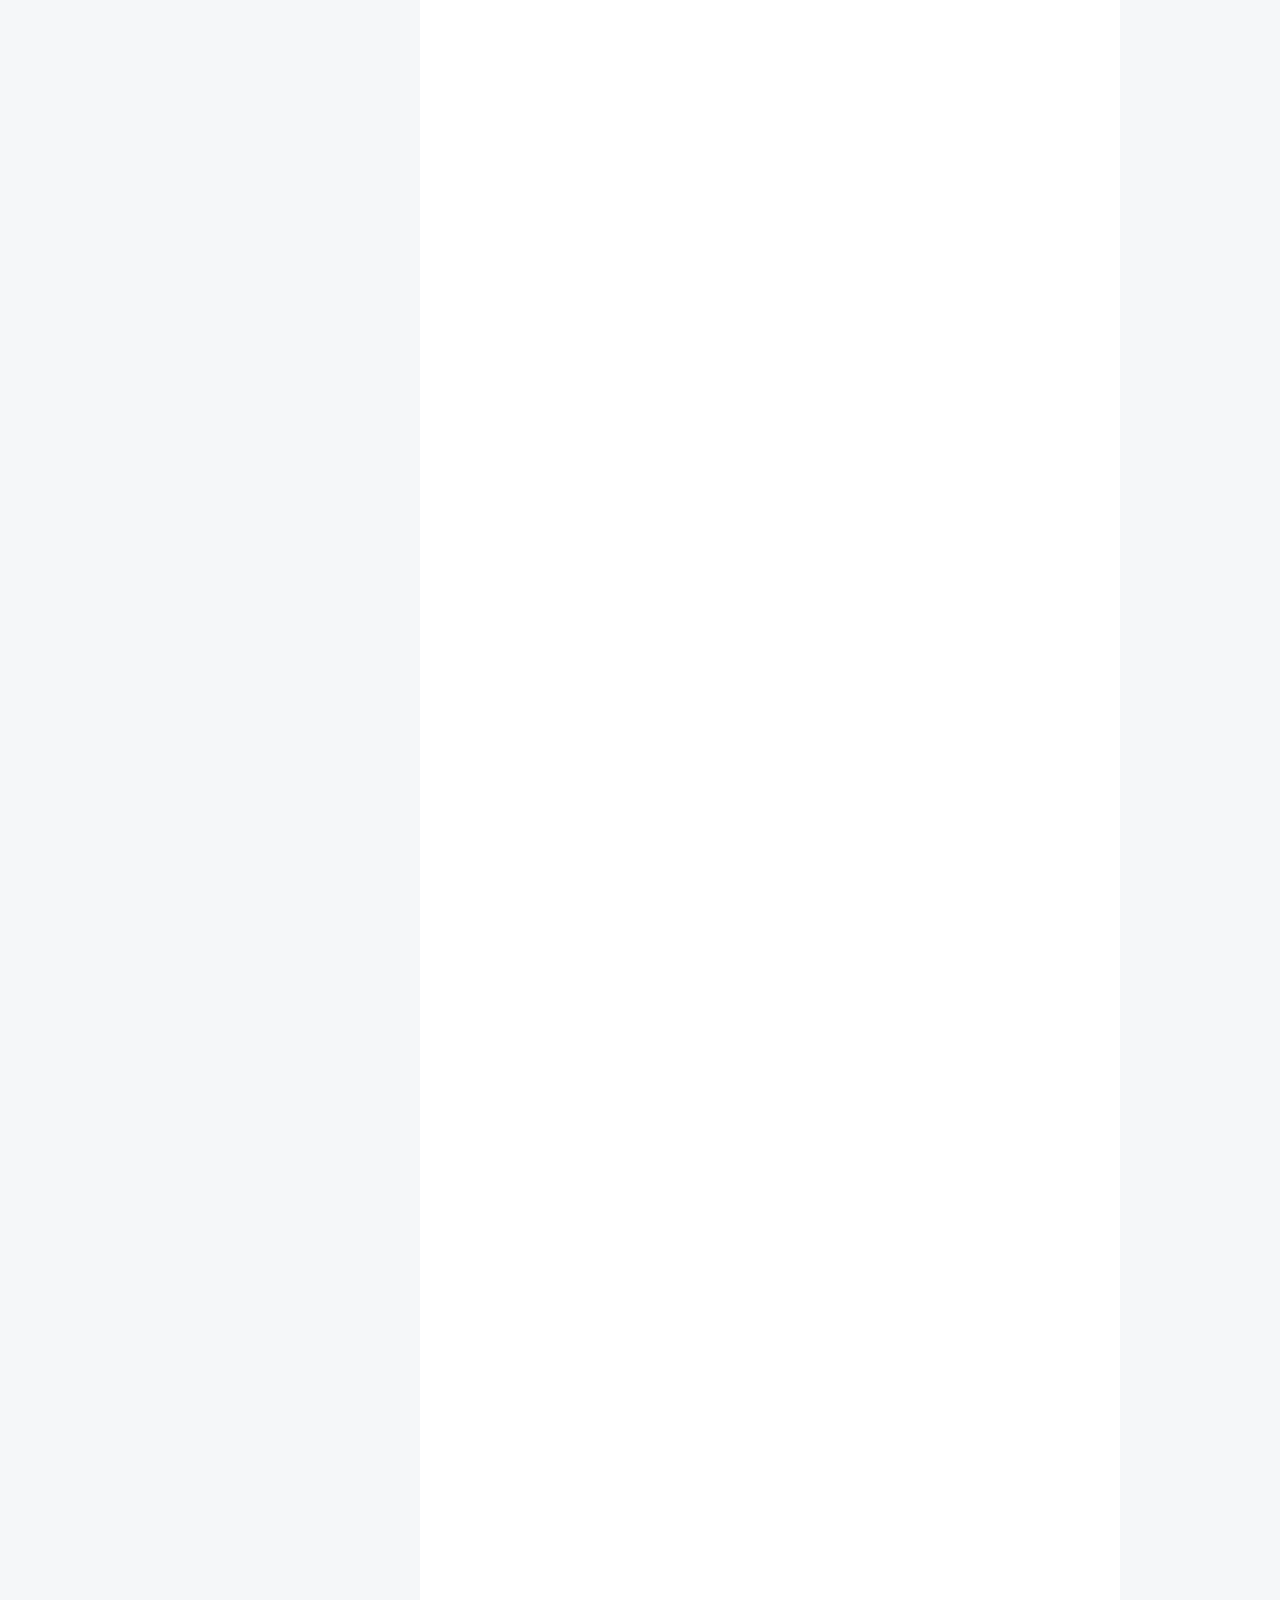
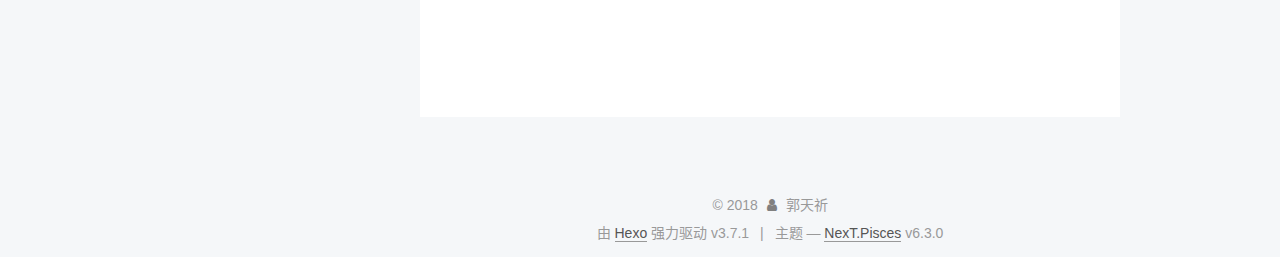
<file: 2018/05/24/java_thread_safe_singleton/index.html>
<!DOCTYPE html>












  


<html class="theme-next pisces use-motion" lang="zh-CN">
<head>
  <meta charset="UTF-8"/>
<meta http-equiv="X-UA-Compatible" content="IE=edge" />
<meta name="viewport" content="width=device-width, initial-scale=1, maximum-scale=2"/>
<meta name="theme-color" content="#222">












<meta http-equiv="Cache-Control" content="no-transform" />
<meta http-equiv="Cache-Control" content="no-siteapp" />



  <meta name="google-site-verification" content="uPqRYvrir-q3vX4SZQjETsUtxATjG63oFiomlMyCvbE" />




















<link href="/lib/font-awesome/css/font-awesome.min.css?v=4.6.2" rel="stylesheet" type="text/css" />

<link href="/css/main.css?v=6.3.0" rel="stylesheet" type="text/css" />


  <link rel="apple-touch-icon" sizes="180x180" href="/favicon-180x180.png?v=6.3.0">


  <link rel="icon" type="image/png" sizes="32x32" href="/favicon-32x32.png?v=6.3.0">


  <link rel="icon" type="image/png" sizes="16x16" href="/favicon-16x16.png?v=6.3.0">


  <link rel="mask-icon" href="/site-logo.svg?v=6.3.0" color="#222">









<script type="text/javascript" id="hexo.configurations">
  var NexT = window.NexT || {};
  var CONFIG = {
    root: '/',
    scheme: 'Pisces',
    version: '6.3.0',
    sidebar: {"position":"left","display":"post","offset":12,"b2t":false,"scrollpercent":false,"onmobile":false},
    fancybox: false,
    fastclick: false,
    lazyload: false,
    tabs: true,
    motion: {"enable":true,"async":false,"transition":{"post_block":"fadeIn","post_header":"slideDownIn","post_body":"slideDownIn","coll_header":"slideLeftIn","sidebar":"slideUpIn"}},
    algolia: {
      applicationID: '',
      apiKey: '',
      indexName: '',
      hits: {"per_page":10},
      labels: {"input_placeholder":"Search for Posts","hits_empty":"We didn't find any results for the search: ${query}","hits_stats":"${hits} results found in ${time} ms"}
    }
  };
</script>


  




  <meta name="description" content="主要分为两种：  直接初始化 延迟初始化  直接初始化直接初始化final静态成员线程安全：JVM保证final静态成员只会被初始化一次 公有静态成员是个final域，直接引用成员获取单例123456789101112131415161718/** * 公有静态成员是个final域 * 直接引用成员获取单例 */public class Singleton1 &amp;#123;    public st">
<meta name="keywords" content="设计模式,Java">
<meta property="og:type" content="article">
<meta property="og:title" content="JAVA单例（Singleton）实现的几种方式（多线程安全）">
<meta property="og:url" content="https://guotianqi.xyz/2018/05/24/java_thread_safe_singleton/index.html">
<meta property="og:site_name" content="郭天祈的个人博客">
<meta property="og:description" content="主要分为两种：  直接初始化 延迟初始化  直接初始化直接初始化final静态成员线程安全：JVM保证final静态成员只会被初始化一次 公有静态成员是个final域，直接引用成员获取单例123456789101112131415161718/** * 公有静态成员是个final域 * 直接引用成员获取单例 */public class Singleton1 &amp;#123;    public st">
<meta property="og:locale" content="zh-CN">
<meta property="og:updated_time" content="2018-06-03T06:59:44.126Z">
<meta name="twitter:card" content="summary">
<meta name="twitter:title" content="JAVA单例（Singleton）实现的几种方式（多线程安全）">
<meta name="twitter:description" content="主要分为两种：  直接初始化 延迟初始化  直接初始化直接初始化final静态成员线程安全：JVM保证final静态成员只会被初始化一次 公有静态成员是个final域，直接引用成员获取单例123456789101112131415161718/** * 公有静态成员是个final域 * 直接引用成员获取单例 */public class Singleton1 &amp;#123;    public st">



  <link rel="alternate" href="/atom.xml" title="郭天祈的个人博客" type="application/atom+xml" />




  <link rel="canonical" href="https://guotianqi.xyz/2018/05/24/java_thread_safe_singleton/"/>



<script type="text/javascript" id="page.configurations">
  CONFIG.page = {
    sidebar: "",
  };
</script>

  <title>JAVA单例（Singleton）实现的几种方式（多线程安全） | 郭天祈的个人博客</title>
  






  <script type="text/javascript">
    var _hmt = _hmt || [];
    (function() {
      var hm = document.createElement("script");
      hm.src = "https://hm.baidu.com/hm.js?fb7d01be8cfe8567fcb6d7b280e8f82a";
      var s = document.getElementsByTagName("script")[0];
      s.parentNode.insertBefore(hm, s);
    })();
  </script>




  <noscript>
  <style type="text/css">
    .use-motion .motion-element,
    .use-motion .brand,
    .use-motion .menu-item,
    .sidebar-inner,
    .use-motion .post-block,
    .use-motion .pagination,
    .use-motion .comments,
    .use-motion .post-header,
    .use-motion .post-body,
    .use-motion .collection-title { opacity: initial; }

    .use-motion .logo,
    .use-motion .site-title,
    .use-motion .site-subtitle {
      opacity: initial;
      top: initial;
    }

    .use-motion {
      .logo-line-before i { left: initial; }
      .logo-line-after i { right: initial; }
    }
  </style>
</noscript>

</head>

<body itemscope itemtype="http://schema.org/WebPage" lang="zh-CN">

  
  
    
  

  <div class="container sidebar-position-left page-post-detail">
    <div class="headband"></div>

    <header id="header" class="header" itemscope itemtype="http://schema.org/WPHeader">
      <div class="header-inner"><div class="site-brand-wrapper">
  <div class="site-meta ">
    

    <div class="custom-logo-site-title">
      <a href="/" class="brand" rel="start">
        <span class="logo-line-before"><i></i></span>
        <span class="site-title">郭天祈的个人博客</span>
        <span class="logo-line-after"><i></i></span>
      </a>
    </div>
    
      
        <h1 class="site-subtitle" itemprop="description">代码如诗</h1>
      
    
  </div>

  <div class="site-nav-toggle">
    <button aria-label="切换导航栏">
      <span class="btn-bar"></span>
      <span class="btn-bar"></span>
      <span class="btn-bar"></span>
    </button>
  </div>
</div>



<nav class="site-nav">
  
    <ul id="menu" class="menu">
      
        
        
        
          
          <li class="menu-item menu-item-home">
    <a href="/" rel="section">
      <i class="menu-item-icon fa fa-fw fa-home"></i> <br />首页</a>
  </li>
        
        
        
          
          <li class="menu-item menu-item-tags">
    <a href="/tags/" rel="section">
      <i class="menu-item-icon fa fa-fw fa-tags"></i> <br />标签</a>
  </li>
        
        
        
          
          <li class="menu-item menu-item-categories">
    <a href="/categories/" rel="section">
      <i class="menu-item-icon fa fa-fw fa-th"></i> <br />分类</a>
  </li>
        
        
        
          
          <li class="menu-item menu-item-archives">
    <a href="/archives/" rel="section">
      <i class="menu-item-icon fa fa-fw fa-archive"></i> <br />归档</a>
  </li>

      
      
    </ul>
  

  

  
</nav>



  



</div>
    </header>

    
  
  
  
    
      
    
    <a href="https://github.com/guotianqi" class="github-corner" target="_blank" title="Follow me on GitHub" aria-label="Follow me on GitHub"><svg width="80" height="80" viewBox="0 0 250 250" style="fill:#222; color:#fff; position: absolute; top: 0; border: 0; right: 0;" aria-hidden="true"><path d="M0,0 L115,115 L130,115 L142,142 L250,250 L250,0 Z"></path><path d="M128.3,109.0 C113.8,99.7 119.0,89.6 119.0,89.6 C122.0,82.7 120.5,78.6 120.5,78.6 C119.2,72.0 123.4,76.3 123.4,76.3 C127.3,80.9 125.5,87.3 125.5,87.3 C122.9,97.6 130.6,101.9 134.4,103.2" fill="currentColor" style="transform-origin: 130px 106px;" class="octo-arm"></path><path d="M115.0,115.0 C114.9,115.1 118.7,116.5 119.8,115.4 L133.7,101.6 C136.9,99.2 139.9,98.4 142.2,98.6 C133.8,88.0 127.5,74.4 143.8,58.0 C148.5,53.4 154.0,51.2 159.7,51.0 C160.3,49.4 163.2,43.6 171.4,40.1 C171.4,40.1 176.1,42.5 178.8,56.2 C183.1,58.6 187.2,61.8 190.9,65.4 C194.5,69.0 197.7,73.2 200.1,77.6 C213.8,80.2 216.3,84.9 216.3,84.9 C212.7,93.1 206.9,96.0 205.4,96.6 C205.1,102.4 203.0,107.8 198.3,112.5 C181.9,128.9 168.3,122.5 157.7,114.1 C157.9,116.9 156.7,120.9 152.7,124.9 L141.0,136.5 C139.8,137.7 141.6,141.9 141.8,141.8 Z" fill="currentColor" class="octo-body"></path></svg>
    
      </a>
    



    <main id="main" class="main">
      <div class="main-inner">
        <div class="content-wrap">
          
            

          
          <div id="content" class="content">
            

  <div id="posts" class="posts-expand">
    

  

  
  
  

  

  <article class="post post-type-normal" itemscope itemtype="http://schema.org/Article">
  
  
  
  <div class="post-block">
    <link itemprop="mainEntityOfPage" href="https://guotianqi.xyz/2018/05/24/java_thread_safe_singleton/">

    <span hidden itemprop="author" itemscope itemtype="http://schema.org/Person">
      <meta itemprop="name" content="郭天祈">
      <meta itemprop="description" content="一个平凡的Android程序猿">
      <meta itemprop="image" content="/avatar.jpeg">
    </span>

    <span hidden itemprop="publisher" itemscope itemtype="http://schema.org/Organization">
      <meta itemprop="name" content="郭天祈的个人博客">
    </span>

    
      <header class="post-header">

        
        
          <h2 class="post-title" itemprop="name headline">JAVA单例（Singleton）实现的几种方式（多线程安全）
              
            
          </h2>
        

        <div class="post-meta">
          <span class="post-time">

            
            
            

            
              <span class="post-meta-item-icon">
                <i class="fa fa-calendar-o"></i>
              </span>
              
                <span class="post-meta-item-text">发表于</span>
              

              
                
              

              <time title="创建时间：2018-05-24 23:12:44" itemprop="dateCreated datePublished" datetime="2018-05-24T23:12:44+08:00">2018-05-24</time>
            

            
              

              
                
                <span class="post-meta-divider">|</span>
                

                <span class="post-meta-item-icon">
                  <i class="fa fa-calendar-check-o"></i>
                </span>
                
                  <span class="post-meta-item-text">更新于</span>
                
                <time title="修改时间：2018-06-03 14:59:44" itemprop="dateModified" datetime="2018-06-03T14:59:44+08:00">2018-06-03</time>
              
            
          </span>

          
            <span class="post-category" >
            
              <span class="post-meta-divider">|</span>
            
              <span class="post-meta-item-icon">
                <i class="fa fa-folder-o"></i>
              </span>
              
                <span class="post-meta-item-text">分类于</span>
              
              
                <span itemprop="about" itemscope itemtype="http://schema.org/Thing"><a href="/categories/设计模式/" itemprop="url" rel="index"><span itemprop="name">设计模式</span></a></span>

                
                
              
            </span>
          

          
            
              <span class="post-comments-count">
                <span class="post-meta-divider">|</span>
                <span class="post-meta-item-icon">
                  <i class="fa fa-comment-o"></i>
                </span>
                <a href="/2018/05/24/java_thread_safe_singleton/#comments" itemprop="discussionUrl">
                  <span class="post-meta-item-text">评论数：</span> <span class="post-comments-count gitment-comments-count" data-xid="/2018/05/24/java_thread_safe_singleton/" itemprop="commentsCount"></span>
                </a>
              </span>
            
          

          
          

          

          

          

        </div>
      </header>
    

    
    
    
    <div class="post-body" itemprop="articleBody">

      
      

      
        <p>主要分为两种：</p>
<ul>
<li>直接初始化</li>
<li>延迟初始化</li>
</ul>
<h1 id="直接初始化"><a href="#直接初始化" class="headerlink" title="直接初始化"></a>直接初始化</h1><h2 id="直接初始化final静态成员"><a href="#直接初始化final静态成员" class="headerlink" title="直接初始化final静态成员"></a>直接初始化final静态成员</h2><p><em>线程安全：JVM保证final静态成员只会被初始化一次</em></p>
<h3 id="公有静态成员是个final域，直接引用成员获取单例"><a href="#公有静态成员是个final域，直接引用成员获取单例" class="headerlink" title="公有静态成员是个final域，直接引用成员获取单例"></a>公有静态成员是个final域，直接引用成员获取单例</h3><figure class="highlight java"><table><tr><td class="gutter"><pre><span class="line">1</span><br><span class="line">2</span><br><span class="line">3</span><br><span class="line">4</span><br><span class="line">5</span><br><span class="line">6</span><br><span class="line">7</span><br><span class="line">8</span><br><span class="line">9</span><br><span class="line">10</span><br><span class="line">11</span><br><span class="line">12</span><br><span class="line">13</span><br><span class="line">14</span><br><span class="line">15</span><br><span class="line">16</span><br><span class="line">17</span><br><span class="line">18</span><br></pre></td><td class="code"><pre><span class="line"><span class="comment">/**</span></span><br><span class="line"><span class="comment"> * 公有静态成员是个final域</span></span><br><span class="line"><span class="comment"> * 直接引用成员获取单例</span></span><br><span class="line"><span class="comment"> */</span></span><br><span class="line"><span class="keyword">public</span> <span class="class"><span class="keyword">class</span> <span class="title">Singleton1</span> </span>&#123;</span><br><span class="line">    <span class="keyword">public</span> <span class="keyword">static</span> <span class="keyword">final</span> Singleton1 INSTANCE = <span class="keyword">new</span> Singleton1();</span><br><span class="line"></span><br><span class="line">    <span class="comment">/**</span></span><br><span class="line"><span class="comment">     * 默认构造方法为private，避免用户用new构造出新对象</span></span><br><span class="line"><span class="comment">     */</span></span><br><span class="line">    <span class="function"><span class="keyword">private</span> <span class="title">Singleton1</span><span class="params">()</span> </span>&#123;&#125;</span><br><span class="line"></span><br><span class="line">    <span class="function"><span class="keyword">public</span> <span class="keyword">void</span> <span class="title">someMethod</span><span class="params">()</span> </span>&#123;&#125;</span><br><span class="line"></span><br><span class="line">    <span class="function"><span class="keyword">public</span> <span class="keyword">static</span> <span class="keyword">void</span> <span class="title">main</span><span class="params">(String[] args)</span> </span>&#123;</span><br><span class="line">        Singleton1.INSTANCE.someMethod();</span><br><span class="line">    &#125;</span><br><span class="line">&#125;</span><br></pre></td></tr></table></figure>
<h3 id="公有的成员是个静态工厂方法，通过该方法获取单例。"><a href="#公有的成员是个静态工厂方法，通过该方法获取单例。" class="headerlink" title="公有的成员是个静态工厂方法，通过该方法获取单例。"></a>公有的成员是个静态工厂方法，通过该方法获取单例。</h3><p>提供了灵活性，在不改变API的前提下，可以改变该类是否应该为单例的想法。<br>比如改成为每个调用该方法的线程返回一个唯一的实例(<a href="https://docs.oracle.com/javase/7/docs/api/java/lang/ThreadLocal.html" target="_blank" rel="noopener"><code>ThreadLocal&lt;T&gt;</code></a>)</p>
<figure class="highlight java"><table><tr><td class="gutter"><pre><span class="line">1</span><br><span class="line">2</span><br><span class="line">3</span><br><span class="line">4</span><br><span class="line">5</span><br><span class="line">6</span><br><span class="line">7</span><br><span class="line">8</span><br><span class="line">9</span><br><span class="line">10</span><br><span class="line">11</span><br><span class="line">12</span><br><span class="line">13</span><br><span class="line">14</span><br><span class="line">15</span><br><span class="line">16</span><br><span class="line">17</span><br><span class="line">18</span><br><span class="line">19</span><br><span class="line">20</span><br><span class="line">21</span><br><span class="line">22</span><br></pre></td><td class="code"><pre><span class="line"><span class="comment">/**</span></span><br><span class="line"><span class="comment"> * 公有的成员是个静态工厂方法，通过该方法获取单例</span></span><br><span class="line"><span class="comment"> */</span></span><br><span class="line"><span class="keyword">public</span> <span class="class"><span class="keyword">class</span> <span class="title">Singleton2</span> </span>&#123;</span><br><span class="line">    <span class="keyword">private</span> <span class="keyword">static</span> <span class="keyword">final</span> Singleton2 INSTANCE = <span class="keyword">new</span> Singleton2();</span><br><span class="line">    <span class="comment">/**</span></span><br><span class="line"><span class="comment">     * 默认构造方法为private，避免用户用new构造出新对象</span></span><br><span class="line"><span class="comment">     */</span></span><br><span class="line">    <span class="function"><span class="keyword">private</span> <span class="title">Singleton2</span><span class="params">()</span> </span>&#123;&#125;</span><br><span class="line"></span><br><span class="line">    <span class="comment">/**</span></span><br><span class="line"><span class="comment">     * 获取单例的静态工厂方法</span></span><br><span class="line"><span class="comment">     * <span class="doctag">@return</span> Singleton2 单例</span></span><br><span class="line"><span class="comment">     */</span></span><br><span class="line">    <span class="function"><span class="keyword">public</span> <span class="keyword">static</span> Singleton2 <span class="title">getInstance</span><span class="params">()</span> </span>&#123; <span class="keyword">return</span> INSTANCE; &#125;</span><br><span class="line"></span><br><span class="line">    <span class="function"><span class="keyword">public</span> <span class="keyword">void</span> <span class="title">someMethod</span><span class="params">()</span> </span>&#123;&#125;</span><br><span class="line"></span><br><span class="line">    <span class="function"><span class="keyword">public</span> <span class="keyword">static</span> <span class="keyword">void</span> <span class="title">main</span><span class="params">(String[] args)</span> </span>&#123;</span><br><span class="line">        Singleton2.getInstance().someMethod();</span><br><span class="line">    &#125;</span><br><span class="line">&#125;</span><br></pre></td></tr></table></figure>
<h2 id="包含单个元素的枚举类型-enum"><a href="#包含单个元素的枚举类型-enum" class="headerlink" title="包含单个元素的枚举类型(enum)"></a>包含单个元素的枚举类型(enum)</h2><p>由枚举类型的性质保证枚举常量<code>INSTANCE</code>是唯一实例<br><figure class="highlight java"><table><tr><td class="gutter"><pre><span class="line">1</span><br><span class="line">2</span><br><span class="line">3</span><br><span class="line">4</span><br><span class="line">5</span><br><span class="line">6</span><br><span class="line">7</span><br><span class="line">8</span><br><span class="line">9</span><br><span class="line">10</span><br><span class="line">11</span><br><span class="line">12</span><br></pre></td><td class="code"><pre><span class="line"><span class="comment">/**</span></span><br><span class="line"><span class="comment"> * 一个包含单个元素的枚举类型</span></span><br><span class="line"><span class="comment"> * 枚举类型保证每个枚举常量都是一个单例</span></span><br><span class="line"><span class="comment"> */</span></span><br><span class="line"><span class="keyword">public</span> <span class="keyword">enum</span> EnumSingleton &#123;</span><br><span class="line">    INSTANCE;</span><br><span class="line">    <span class="function"><span class="keyword">public</span> <span class="keyword">void</span> <span class="title">someMethod</span><span class="params">()</span> </span>&#123; <span class="comment">/** .... */</span>&#125;</span><br><span class="line"></span><br><span class="line">    <span class="function"><span class="keyword">public</span> <span class="keyword">static</span> <span class="keyword">void</span> <span class="title">main</span><span class="params">(String[] args)</span> </span>&#123;</span><br><span class="line">        EnumSingleton.INSTANCE.someMethod();</span><br><span class="line">    &#125;</span><br><span class="line">&#125;</span><br></pre></td></tr></table></figure></p>
<h1 id="延迟初始化"><a href="#延迟初始化" class="headerlink" title="延迟初始化"></a>延迟初始化</h1><h2 id="直接在静态工厂方法上加-synchronized。缺点：每次调用都有线程开销"><a href="#直接在静态工厂方法上加-synchronized。缺点：每次调用都有线程开销" class="headerlink" title="直接在静态工厂方法上加 synchronized。缺点：每次调用都有线程开销"></a>直接在静态工厂方法上加 <code>synchronized</code>。<em>缺点：每次调用都有线程开销</em></h2><figure class="highlight java"><table><tr><td class="gutter"><pre><span class="line">1</span><br><span class="line">2</span><br><span class="line">3</span><br><span class="line">4</span><br><span class="line">5</span><br><span class="line">6</span><br><span class="line">7</span><br><span class="line">8</span><br><span class="line">9</span><br><span class="line">10</span><br><span class="line">11</span><br><span class="line">12</span><br><span class="line">13</span><br><span class="line">14</span><br><span class="line">15</span><br><span class="line">16</span><br><span class="line">17</span><br><span class="line">18</span><br><span class="line">19</span><br><span class="line">20</span><br><span class="line">21</span><br><span class="line">22</span><br><span class="line">23</span><br><span class="line">24</span><br><span class="line">25</span><br><span class="line">26</span><br><span class="line">27</span><br><span class="line">28</span><br><span class="line">29</span><br><span class="line">30</span><br></pre></td><td class="code"><pre><span class="line"><span class="comment">/**</span></span><br><span class="line"><span class="comment"> * 延迟初始化单例</span></span><br><span class="line"><span class="comment"> */</span></span><br><span class="line"><span class="keyword">public</span> <span class="class"><span class="keyword">class</span> <span class="title">LazyInitSingleton1</span> </span>&#123;</span><br><span class="line">    <span class="keyword">private</span> <span class="keyword">static</span> LazyInitSingleton1 INSTANCE;</span><br><span class="line">    <span class="comment">/**</span></span><br><span class="line"><span class="comment">     * 默认构造方法为private，避免用户用new构造出新对象</span></span><br><span class="line"><span class="comment">     */</span></span><br><span class="line">    <span class="function"><span class="keyword">private</span> <span class="title">LazyInitSingleton1</span><span class="params">()</span> </span>&#123;&#125;</span><br><span class="line"></span><br><span class="line">    <span class="comment">/**</span></span><br><span class="line"><span class="comment">     * 获取单例的静态工厂同步方法</span></span><br><span class="line"><span class="comment">     * 延迟初始化单例</span></span><br><span class="line"><span class="comment">     * 使用同步方法保证多线程操作只实例化一个实力</span></span><br><span class="line"><span class="comment">     * <span class="doctag">@return</span> LazyInitSingleton1 单例</span></span><br><span class="line"><span class="comment">     */</span></span><br><span class="line">    <span class="function"><span class="keyword">public</span> <span class="keyword">synchronized</span> <span class="keyword">static</span> LazyInitSingleton1 <span class="title">getInstance</span><span class="params">()</span> </span>&#123;</span><br><span class="line">        <span class="keyword">if</span> (INSTANCE == <span class="keyword">null</span>) &#123;</span><br><span class="line">            INSTANCE = <span class="keyword">new</span> LazyInitSingleton1();</span><br><span class="line">        &#125;</span><br><span class="line"></span><br><span class="line">        <span class="keyword">return</span> INSTANCE;</span><br><span class="line">    &#125;</span><br><span class="line"></span><br><span class="line">    <span class="function"><span class="keyword">public</span> <span class="keyword">void</span> <span class="title">someMethod</span><span class="params">()</span> </span>&#123;&#125;</span><br><span class="line"></span><br><span class="line">    <span class="function"><span class="keyword">public</span> <span class="keyword">static</span> <span class="keyword">void</span> <span class="title">main</span><span class="params">(String[] args)</span> </span>&#123;</span><br><span class="line">        Singleton2.getInstance().someMethod();</span><br><span class="line">    &#125;</span><br><span class="line">&#125;</span><br></pre></td></tr></table></figure>
<h2 id="lazy-initialization-holder-class-模式。（参考《Effective-Java》第71条：慎用延迟初始化"><a href="#lazy-initialization-holder-class-模式。（参考《Effective-Java》第71条：慎用延迟初始化" class="headerlink" title="lazy initialization holder class 模式。（参考《Effective Java》第71条：慎用延迟初始化"></a>lazy initialization holder class 模式。（参考《Effective Java》第71条：慎用延迟初始化</h2><p><em>优点：避免同步方法的开销</em>。<br><code>getInstance</code>第一次被调用时，读取<code>SingletonHolder.field</code>，导致<code>SingletonHolder</code>类得到初始化<br><figure class="highlight java"><table><tr><td class="gutter"><pre><span class="line">1</span><br><span class="line">2</span><br><span class="line">3</span><br><span class="line">4</span><br><span class="line">5</span><br><span class="line">6</span><br><span class="line">7</span><br><span class="line">8</span><br><span class="line">9</span><br><span class="line">10</span><br><span class="line">11</span><br><span class="line">12</span><br><span class="line">13</span><br><span class="line">14</span><br><span class="line">15</span><br><span class="line">16</span><br><span class="line">17</span><br></pre></td><td class="code"><pre><span class="line"><span class="comment">/**</span></span><br><span class="line"><span class="comment"> * lazy initialization holder class 模式</span></span><br><span class="line"><span class="comment"> * 避免同步方法的开销</span></span><br><span class="line"><span class="comment"> */</span></span><br><span class="line"><span class="keyword">public</span> <span class="class"><span class="keyword">class</span> <span class="title">LazyInitSingleton2</span> </span>&#123;</span><br><span class="line">    <span class="keyword">private</span> <span class="keyword">static</span> <span class="class"><span class="keyword">class</span> <span class="title">SingletonHolder</span> </span>&#123;</span><br><span class="line">        <span class="keyword">static</span> <span class="keyword">final</span> LazyInitSingleton2 field = computeFieldValue();</span><br><span class="line">        <span class="function"><span class="keyword">private</span> <span class="keyword">static</span> LazyInitSingleton2 <span class="title">computeFieldValue</span><span class="params">()</span> </span>&#123;</span><br><span class="line">            <span class="keyword">return</span> <span class="keyword">new</span> LazyInitSingleton2();</span><br><span class="line">        &#125;</span><br><span class="line">    &#125;</span><br><span class="line"></span><br><span class="line">    <span class="function"><span class="keyword">private</span> <span class="title">LazyInitSingleton2</span><span class="params">()</span> </span>&#123;&#125;</span><br><span class="line">    <span class="function"><span class="keyword">public</span> <span class="keyword">static</span> LazyInitSingleton2 <span class="title">getInstance</span><span class="params">()</span> </span>&#123;</span><br><span class="line">        <span class="keyword">return</span> SingletonHolder.field;</span><br><span class="line">    &#125;</span><br><span class="line">&#125;</span><br></pre></td></tr></table></figure></p>
<h2 id="双重检测，降低同步方法开销。（参考《Effective-Java》第71条：慎用延迟初始化）"><a href="#双重检测，降低同步方法开销。（参考《Effective-Java》第71条：慎用延迟初始化）" class="headerlink" title="双重检测，降低同步方法开销。（参考《Effective Java》第71条：慎用延迟初始化）"></a>双重检测，降低同步方法开销。（参考《Effective Java》第71条：慎用延迟初始化）</h2><p>INSTANCE 使用 volatile 修饰符：防止JVM的即时编译器对<code>INSTANCE = new LazyInitSingleton3()</code>操作进行指令重排序。  </p>
<figure class="highlight java"><table><tr><td class="gutter"><pre><span class="line">1</span><br><span class="line">2</span><br><span class="line">3</span><br><span class="line">4</span><br><span class="line">5</span><br><span class="line">6</span><br><span class="line">7</span><br><span class="line">8</span><br><span class="line">9</span><br><span class="line">10</span><br><span class="line">11</span><br><span class="line">12</span><br><span class="line">13</span><br><span class="line">14</span><br><span class="line">15</span><br><span class="line">16</span><br><span class="line">17</span><br><span class="line">18</span><br><span class="line">19</span><br><span class="line">20</span><br><span class="line">21</span><br><span class="line">22</span><br><span class="line">23</span><br><span class="line">24</span><br><span class="line">25</span><br><span class="line">26</span><br><span class="line">27</span><br></pre></td><td class="code"><pre><span class="line"><span class="comment">/**</span></span><br><span class="line"><span class="comment"> * 延迟初始化，双重检测，降低同步方法开销</span></span><br><span class="line"><span class="comment"> */</span></span><br><span class="line"><span class="keyword">public</span> <span class="class"><span class="keyword">class</span> <span class="title">LazyInitSingleton3</span> </span>&#123;</span><br><span class="line">    <span class="comment">/**</span></span><br><span class="line"><span class="comment">     * 注意：使用了 volatile 修饰符</span></span><br><span class="line"><span class="comment">     */</span></span><br><span class="line">    <span class="keyword">private</span> <span class="keyword">static</span> <span class="keyword">volatile</span> LazyInitSingleton3 INSTANCE;</span><br><span class="line">    <span class="function"><span class="keyword">private</span> <span class="title">LazyInitSingleton3</span><span class="params">()</span> </span>&#123;&#125;</span><br><span class="line">    <span class="function"><span class="keyword">public</span> <span class="keyword">static</span> LazyInitSingleton3 <span class="title">getInstance</span><span class="params">()</span> </span>&#123;</span><br><span class="line">        <span class="comment">// 第一次判断无需同步，如果 INSTANCE 已经被初始化，</span></span><br><span class="line">        <span class="comment">// 就直接返回，没有同步开销</span></span><br><span class="line">        <span class="keyword">if</span> (INSTANCE == <span class="keyword">null</span>) &#123;</span><br><span class="line">            <span class="comment">// 如果判断为空（多线程并发执行 getInstance，导致很多线程判断外层INSTANCE == NULL）</span></span><br><span class="line">            <span class="keyword">synchronized</span> (LazyInitSingleton3.class) &#123;</span><br><span class="line">                <span class="comment">// 进入同步后再判断一次，</span></span><br><span class="line">                <span class="comment">// 保证只有一个线程赋值给 INSTANCE，</span></span><br><span class="line">                <span class="comment">// 后续进来执行的线程都会判断 INSTANCE != NULL，不会再赋值</span></span><br><span class="line">                <span class="keyword">if</span> (INSTANCE == <span class="keyword">null</span>) &#123;</span><br><span class="line">                    INSTANCE = <span class="keyword">new</span> LazyInitSingleton3();</span><br><span class="line">                &#125;</span><br><span class="line">            &#125;</span><br><span class="line">        &#125;</span><br><span class="line"></span><br><span class="line">        <span class="keyword">return</span> INSTANCE;</span><br><span class="line">    &#125;</span><br><span class="line">&#125;</span><br></pre></td></tr></table></figure>
<h3 id="为什么INSTANCE要使用volatile修饰符"><a href="#为什么INSTANCE要使用volatile修饰符" class="headerlink" title="为什么INSTANCE要使用volatile修饰符"></a>为什么INSTANCE要使用<code>volatile</code>修饰符</h3><p>在JVM中，new操作做了下面3件事：</p>
<ol>
<li>给要<code>new</code>的对象<code>LazyInitSingleton3</code>分配内存空间</li>
<li>调用<code>LazyInitSingleton3</code>的构造函数来初始化对象</li>
<li>将INSTANCE指向步骤1中分配的内存空间  </li>
</ol>
<p>由于JVM存在指令重排序的优化，上面第2步和第3步顺序是无法保证的（1-2-3或者1-3-2）。<br>如果执行步骤是1-3-2，那么假设线程A执行到第3步，但第2步还未执行，此时线程B调用<code>getInstance()</code>发现<code>INSTANCE</code>非空（<strong>但未被初始化</strong>），直接返回<code>INSTANCE</code>，之后线程B对<code>INSTANCE</code>操作可能会发生错误（由于对象还未被初始化）。<br><code>volatile</code>修饰符防止指令重排序的优化，保证执行顺序是1-2-3。</p>

      
    </div>

    

    
    
    

    

    

    

    <footer class="post-footer">
      
        <div class="post-tags">
          
            <a href="/tags/设计模式/" rel="tag"># 设计模式</a>
          
            <a href="/tags/Java/" rel="tag"># Java</a>
          
        </div>
      

      
      
      

      
        <div class="post-nav">
          <div class="post-nav-next post-nav-item">
            
          </div>

          <span class="post-nav-divider"></span>

          <div class="post-nav-prev post-nav-item">
            
              <a href="/2018/05/26/aosp-compile-on-mac/" rel="prev" title="Mac下编译Android源码，并导入IntelliJ IDEA进行源码阅读">
                Mac下编译Android源码，并导入IntelliJ IDEA进行源码阅读 <i class="fa fa-chevron-right"></i>
              </a>
            
          </div>
        </div>
      

      
      
    </footer>
  </div>
  
  
  
  </article>



    <div class="post-spread">
      
    </div>
  </div>


          </div>
          

  
    <div class="comments" id="comments">
      
        <div id="gitment-container"></div>
      
    </div>

  



        </div>
        
          
  
  <div class="sidebar-toggle">
    <div class="sidebar-toggle-line-wrap">
      <span class="sidebar-toggle-line sidebar-toggle-line-first"></span>
      <span class="sidebar-toggle-line sidebar-toggle-line-middle"></span>
      <span class="sidebar-toggle-line sidebar-toggle-line-last"></span>
    </div>
  </div>

  <aside id="sidebar" class="sidebar">
    
    <div class="sidebar-inner">

      

      
        <ul class="sidebar-nav motion-element">
          <li class="sidebar-nav-toc sidebar-nav-active" data-target="post-toc-wrap">
            文章目录
          </li>
          <li class="sidebar-nav-overview" data-target="site-overview-wrap">
            站点概览
          </li>
        </ul>
      

      <section class="site-overview-wrap sidebar-panel">
        <div class="site-overview">
          <div class="site-author motion-element" itemprop="author" itemscope itemtype="http://schema.org/Person">
            
              <img class="site-author-image" itemprop="image"
                src="/avatar.jpeg"
                alt="郭天祈" />
            
              <p class="site-author-name" itemprop="name">郭天祈</p>
              <p class="site-description motion-element" itemprop="description">一个平凡的Android程序猿</p>
          </div>

          
            <nav class="site-state motion-element">
              
                <div class="site-state-item site-state-posts">
                
                  <a href="/archives/">
                
                    <span class="site-state-item-count">2</span>
                    <span class="site-state-item-name">日志</span>
                  </a>
                </div>
              

              
                
                
                <div class="site-state-item site-state-categories">
                  <a href="/categories/index.html">
                    
                    
                      
                    
                      
                    
                    <span class="site-state-item-count">2</span>
                    <span class="site-state-item-name">分类</span>
                  </a>
                </div>
              

              
                
                
                <div class="site-state-item site-state-tags">
                  <a href="/tags/index.html">
                    
                    
                      
                    
                      
                    
                      
                    
                    <span class="site-state-item-count">3</span>
                    <span class="site-state-item-name">标签</span>
                  </a>
                </div>
              
            </nav>
          

          
            <div class="feed-link motion-element">
              <a href="/atom.xml" rel="alternate">
                <i class="fa fa-rss"></i>
                RSS
              </a>
            </div>
          

          
            <div class="links-of-author motion-element">
              
                <span class="links-of-author-item">
                  <a href="https://github.com/guotianqi" target="_blank" title="GitHub" rel="external nofollow"><i class="fa fa-fw fa-github"></i>GitHub</a>
                  
                </span>
              
                <span class="links-of-author-item">
                  <a href="mailto:guotianqi1987@gmail.com" target="_blank" title="E-Mail" rel="external nofollow"><i class="fa fa-fw fa-envelope"></i>E-Mail</a>
                  
                </span>
              
            </div>
          

          
          

          
          

          
            
          
          

        </div>
      </section>

      
      <!--noindex-->
        <section class="post-toc-wrap motion-element sidebar-panel sidebar-panel-active">
          <div class="post-toc">

            
              
            

            
              <div class="post-toc-content"><ol class="nav"><li class="nav-item nav-level-1"><a class="nav-link" href="#直接初始化"><span class="nav-number">1.</span> <span class="nav-text">直接初始化</span></a><ol class="nav-child"><li class="nav-item nav-level-2"><a class="nav-link" href="#直接初始化final静态成员"><span class="nav-number">1.1.</span> <span class="nav-text">直接初始化final静态成员</span></a><ol class="nav-child"><li class="nav-item nav-level-3"><a class="nav-link" href="#公有静态成员是个final域，直接引用成员获取单例"><span class="nav-number">1.1.1.</span> <span class="nav-text">公有静态成员是个final域，直接引用成员获取单例</span></a></li><li class="nav-item nav-level-3"><a class="nav-link" href="#公有的成员是个静态工厂方法，通过该方法获取单例。"><span class="nav-number">1.1.2.</span> <span class="nav-text">公有的成员是个静态工厂方法，通过该方法获取单例。</span></a></li></ol></li><li class="nav-item nav-level-2"><a class="nav-link" href="#包含单个元素的枚举类型-enum"><span class="nav-number">1.2.</span> <span class="nav-text">包含单个元素的枚举类型(enum)</span></a></li></ol></li><li class="nav-item nav-level-1"><a class="nav-link" href="#延迟初始化"><span class="nav-number">2.</span> <span class="nav-text">延迟初始化</span></a><ol class="nav-child"><li class="nav-item nav-level-2"><a class="nav-link" href="#直接在静态工厂方法上加-synchronized。缺点：每次调用都有线程开销"><span class="nav-number">2.1.</span> <span class="nav-text">直接在静态工厂方法上加 synchronized。缺点：每次调用都有线程开销</span></a></li><li class="nav-item nav-level-2"><a class="nav-link" href="#lazy-initialization-holder-class-模式。（参考《Effective-Java》第71条：慎用延迟初始化"><span class="nav-number">2.2.</span> <span class="nav-text">lazy initialization holder class 模式。（参考《Effective Java》第71条：慎用延迟初始化</span></a></li><li class="nav-item nav-level-2"><a class="nav-link" href="#双重检测，降低同步方法开销。（参考《Effective-Java》第71条：慎用延迟初始化）"><span class="nav-number">2.3.</span> <span class="nav-text">双重检测，降低同步方法开销。（参考《Effective Java》第71条：慎用延迟初始化）</span></a><ol class="nav-child"><li class="nav-item nav-level-3"><a class="nav-link" href="#为什么INSTANCE要使用volatile修饰符"><span class="nav-number">2.3.1.</span> <span class="nav-text">为什么INSTANCE要使用volatile修饰符</span></a></li></ol></li></ol></li></ol></div>
            

          </div>
        </section>
      <!--/noindex-->
      

      

    </div>
  </aside>


        
      </div>
    </main>

    <footer id="footer" class="footer">
      <div class="footer-inner">
        <div class="copyright">&copy; <span itemprop="copyrightYear">2018</span>
  <span class="with-love" id="animate">
    <i class="fa fa-user"></i>
  </span>
  <span class="author" itemprop="copyrightHolder">郭天祈</span>

  

  
</div>


  



  <div class="powered-by">由 <a class="theme-link" target="_blank" rel="external nofollow" href="https://hexo.io">Hexo</a> 强力驱动 v3.7.1</div>



  <span class="post-meta-divider">|</span>



  <div class="theme-info">主题 &mdash; <a class="theme-link" target="_blank" rel="external nofollow" href="https://github.com/theme-next/hexo-theme-next">NexT.Pisces</a> v6.3.0</div>




        








        
      </div>
    </footer>

    
      <div class="back-to-top">
        <i class="fa fa-arrow-up"></i>
        
      </div>
    

    

  </div>

  

<script type="text/javascript">
  if (Object.prototype.toString.call(window.Promise) !== '[object Function]') {
    window.Promise = null;
  }
</script>


























  
  
    <script type="text/javascript" src="/lib/jquery/index.js?v=2.1.3"></script>
  

  
  
    <script type="text/javascript" src="/lib/velocity/velocity.min.js?v=1.2.1"></script>
  

  
  
    <script type="text/javascript" src="/lib/velocity/velocity.ui.min.js?v=1.2.1"></script>
  


  


  <script type="text/javascript" src="/js/src/utils.js?v=6.3.0"></script>

  <script type="text/javascript" src="/js/src/motion.js?v=6.3.0"></script>



  
  


  <script type="text/javascript" src="/js/src/affix.js?v=6.3.0"></script>

  <script type="text/javascript" src="/js/src/schemes/pisces.js?v=6.3.0"></script>



  
  <script type="text/javascript" src="/js/src/scrollspy.js?v=6.3.0"></script>
<script type="text/javascript" src="/js/src/post-details.js?v=6.3.0"></script>



  


  <script type="text/javascript" src="/js/src/bootstrap.js?v=6.3.0"></script>



  



	





  





  






<!-- LOCAL: You can save these files to your site and update links -->
    
        
        <link rel="stylesheet" href="https://aimingoo.github.io/gitmint/style/default.css">
        <script src="https://aimingoo.github.io/gitmint/dist/gitmint.browser.js"></script>
    
<!-- END LOCAL -->

    

    
      <script type="text/javascript">
      function renderGitment(){
        var gitment = new Gitmint({
            id: window.location.pathname,
            owner: 'GuoTianqi',
            repo: 'JustForGitment',
            
            lang: "" || navigator.language || navigator.systemLanguage || navigator.userLanguage,
            
            oauth: {
            
            
                client_secret: 'cb70394f6c1fde43a7f83d0308d5e400e64b542f',
            
                client_id: '77b23b4626ab68ef52c8'
            }});
        gitment.render('gitment-container');
      }

      
      renderGitment();
      
      </script>
    






  





  

  

  
<script>
(function(){
    var bp = document.createElement('script');
    var curProtocol = window.location.protocol.split(':')[0];
    if (curProtocol === 'https') {
        bp.src = 'https://zz.bdstatic.com/linksubmit/push.js';        
    }
    else {
        bp.src = 'http://push.zhanzhang.baidu.com/push.js';
    }
    var s = document.getElementsByTagName("script")[0];
    s.parentNode.insertBefore(bp, s);
})();
</script>


  

  
  

  

  

  

  

  

</body>
</html>
</file>
<file: css/main.css>
/* normalize.css v3.0.2 | MIT License | git.io/normalize */
html {
  font-family: sans-serif; /* 1 */
  -ms-text-size-adjust: 100%; /* 2 */
  -webkit-text-size-adjust: 100%; /* 2 */
}
body {
  margin: 0;
}
article,
aside,
details,
figcaption,
figure,
footer,
header,
hgroup,
main,
menu,
nav,
section,
summary {
  display: block;
}
audio,
canvas,
progress,
video {
  display: inline-block; /* 1 */
  vertical-align: baseline; /* 2 */
}
audio:not([controls]) {
  display: none;
  height: 0;
}
[hidden],
template {
  display: none;
}
a {
  background-color: transparent;
}
a:active,
a:hover {
  outline: 0;
}
abbr[title] {
  border-bottom: 1px dotted;
}
b,
strong {
  font-weight: bold;
}
dfn {
  font-style: italic;
}
h1 {
  font-size: 2em;
  margin: 0.67em 0;
}
mark {
  background: #ff0;
  color: #000;
}
small {
  font-size: 80%;
}
sub,
sup {
  font-size: 75%;
  line-height: 0;
  position: relative;
  vertical-align: baseline;
}
sup {
  top: -0.5em;
}
sub {
  bottom: -0.25em;
}
img {
  border: 0;
}
svg:not(:root) {
  overflow: hidden;
}
figure {
  margin: 1em 40px;
}
hr {
  -moz-box-sizing: content-box;
  box-sizing: content-box;
  height: 0;
}
pre {
  overflow: auto;
}
code,
kbd,
pre,
samp {
  font-family: monospace, monospace;
  font-size: 1em;
}
button,
input,
optgroup,
select,
textarea {
  color: inherit; /* 1 */
  font: inherit; /* 2 */
  margin: 0; /* 3 */
}
button {
  overflow: visible;
}
button,
select {
  text-transform: none;
}
button,
html input[type="button"],
input[type="reset"],
input[type="submit"] {
  -webkit-appearance: button; /* 2 */
  cursor: pointer; /* 3 */
}
button[disabled],
html input[disabled] {
  cursor: default;
}
button::-moz-focus-inner,
input::-moz-focus-inner {
  border: 0;
  padding: 0;
}
input {
  line-height: normal;
}
input[type="checkbox"],
input[type="radio"] {
  box-sizing: border-box; /* 1 */
  padding: 0; /* 2 */
}
input[type="number"]::-webkit-inner-spin-button,
input[type="number"]::-webkit-outer-spin-button {
  height: auto;
}
input[type="search"] {
  -webkit-appearance: textfield; /* 1 */
  -moz-box-sizing: content-box;
  -webkit-box-sizing: content-box; /* 2 */
  box-sizing: content-box;
}
input[type="search"]::-webkit-search-cancel-button,
input[type="search"]::-webkit-search-decoration {
  -webkit-appearance: none;
}
fieldset {
  border: 1px solid #c0c0c0;
  margin: 0 2px;
  padding: 0.35em 0.625em 0.75em;
}
legend {
  border: 0; /* 1 */
  padding: 0; /* 2 */
}
textarea {
  overflow: auto;
}
optgroup {
  font-weight: bold;
}
table {
  border-collapse: collapse;
  border-spacing: 0;
}
td,
th {
  padding: 0;
}
::selection {
  background: #262a30;
  color: #fff;
}
body {
  position: relative;
  font-family: 'Lato', "PingFang SC", "Microsoft YaHei", sans-serif;
  font-size: 14px;
  line-height: 2;
  color: #555;
  background: #f5f7f9;
}
@media (max-width: 767px) {
  body {
    padding-right: 0 !important;
  }
}
@media (min-width: 768px) and (max-width: 991px) {
  body {
    padding-right: 0 !important;
  }
}
@media (min-width: 1600px) {
  body {
    font-size: 16px;
  }
}
h1,
h2,
h3,
h4,
h5,
h6 {
  margin: 0;
  padding: 0;
  font-weight: bold;
  line-height: 1.5;
  font-family: 'Lato', "PingFang SC", "Microsoft YaHei", sans-serif;
}
h1,
h2,
h3,
h4,
h5,
h6 {
  margin: 20px 0 15px;
}
h1 {
  font-size: 22px;
}
@media (max-width: 767px) {
  h1 {
    font-size: 18px;
  }
}
h2 {
  font-size: 20px;
}
@media (max-width: 767px) {
  h2 {
    font-size: 16px;
  }
}
h3 {
  font-size: 18px;
}
@media (max-width: 767px) {
  h3 {
    font-size: 14px;
  }
}
h4 {
  font-size: 16px;
}
@media (max-width: 767px) {
  h4 {
    font-size: 12px;
  }
}
h5 {
  font-size: 14px;
}
@media (max-width: 767px) {
  h5 {
    font-size: 10px;
  }
}
h6 {
  font-size: 12px;
}
@media (max-width: 767px) {
  h6 {
    font-size: 8px;
  }
}
p {
  margin: 0 0 20px 0;
}
a {
  color: #555;
  text-decoration: none;
  outline: none;
  border-bottom: 1px solid #999;
  word-wrap: break-word;
}
a:hover {
  color: #222;
  border-bottom-color: #222;
}
blockquote {
  margin: 0;
  padding: 0;
}
img {
  display: block;
  margin: auto;
  max-width: 100%;
  height: auto;
}
hr {
  margin: 40px 0;
  height: 3px;
  border: none;
  background-color: #ddd;
  background-image: repeating-linear-gradient(-45deg, #fff, #fff 4px, transparent 4px, transparent 8px);
}
blockquote {
  padding: 0 15px;
  color: #666;
  border-left: 4px solid #ddd;
}
blockquote cite::before {
  content: "-";
  padding: 0 5px;
}
dt {
  font-weight: 700;
}
dd {
  margin: 0;
  padding: 0;
}
kbd {
  border: 1px solid #ccc;
  border-radius: 0.2em;
  box-shadow: 0.1em 0.1em 0.2em rgba(0,0,0,0.1);
  background-color: #f9f9f9;
  font-family: inherit;
  background-image: -webkit-linear-gradient(top, #eee, #fff, #eee);
  padding: 0.1em 0.3em;
  white-space: nowrap;
}
.text-left {
  text-align: left;
}
.text-center {
  text-align: center;
}
.text-right {
  text-align: right;
}
.text-justify {
  text-align: justify;
}
.text-nowrap {
  white-space: nowrap;
}
.text-lowercase {
  text-transform: lowercase;
}
.text-uppercase {
  text-transform: uppercase;
}
.text-capitalize {
  text-transform: capitalize;
}
.center-block {
  display: block;
  margin-left: auto;
  margin-right: auto;
}
.clearfix:before,
.clearfix:after {
  content: " ";
  display: table;
}
.clearfix:after {
  clear: both;
}
.pullquote {
  width: 45%;
}
.pullquote.left {
  float: left;
  margin-left: 5px;
  margin-right: 10px;
}
.pullquote.right {
  float: right;
  margin-left: 10px;
  margin-right: 5px;
}
.affix.affix.affix {
  position: fixed;
}
.translation {
  margin-top: -20px;
  font-size: 14px;
  color: #999;
}
.scrollbar-measure {
  width: 100px;
  height: 100px;
  overflow: scroll;
  position: absolute;
  top: -9999px;
}
.use-motion .motion-element {
  opacity: 0;
}
table {
  margin: 20px 0;
  width: 100%;
  border-collapse: collapse;
  border-spacing: 0;
  border: 1px solid #ddd;
  font-size: 14px;
  word-wrap: break-all;
}
table>tbody>tr:nth-of-type(odd) {
  background-color: #f9f9f9;
}
table>tbody>tr:hover {
  background-color: #f5f5f5;
}
caption,
th,
td {
  padding: 8px;
  text-align: left;
  vertical-align: middle;
  font-weight: normal;
}
th,
td {
  border-bottom: 3px solid #ddd;
  border-right: 1px solid #eee;
}
th {
  padding-bottom: 10px;
  font-weight: 700;
}
td {
  border-bottom-width: 1px;
}
html,
body {
  height: 100%;
}
.container {
  position: relative;
  min-height: 100%;
}
.header-inner {
  margin: 0 auto;
  padding: 100px 0 70px;
  width: 700px;
}
@media (min-width: 1600px) {
  .container .header-inner {
    width: 900px;
  }
}
.main {
  padding-bottom: 150px;
}
.main-inner {
  margin: 0 auto;
  width: 700px;
}
@media (min-width: 1600px) {
  .container .main-inner {
    width: 900px;
  }
}
.footer {
  position: absolute;
  left: 0;
  bottom: 0;
  width: 100%;
  min-height: 50px;
}
.footer-inner {
  box-sizing: border-box;
  margin: 20px auto;
  width: 700px;
}
@media (min-width: 1600px) {
  .container .footer-inner {
    width: 900px;
  }
}
pre,
.highlight {
  overflow: auto;
  margin: 20px 0;
  padding: 0;
  font-size: 14px;
  color: #4d4d4c;
  background: #f7f7f7;
  line-height: 1.6;
}
pre,
code {
  font-family: consolas, Menlo, "PingFang SC", "Microsoft YaHei", monospace;
}
code {
  padding: 2px 4px;
  word-wrap: break-word;
  color: #555;
  background: #eee;
  border-radius: 3px;
  font-size: 14px;
}
pre {
  padding: 10px;
}
pre code {
  padding: 0;
  color: #4d4d4c;
  background: none;
  text-shadow: none;
}
.highlight {
  border-radius: 1px;
}
.highlight pre {
  border: none;
  margin: 0;
  padding: 10px 0;
}
.highlight table {
  margin: 0;
  width: auto;
  border: none;
}
.highlight td {
  border: none;
  padding: 0;
}
.highlight figcaption {
  font-size: 1em;
  color: #4d4d4c;
  line-height: 1em;
  margin-bottom: 1em;
  margin: 0em;
  padding: 0.5em;
  background: #eee;
  border-bottom: 1px solid #e9e9e9;
}
.highlight figcaption:before,
.highlight figcaption:after {
  content: " ";
  display: table;
}
.highlight figcaption:after {
  clear: both;
}
.highlight figcaption a {
  float: right;
  color: #4d4d4c;
}
.highlight figcaption a:hover {
  border-bottom-color: #4d4d4c;
}
.highlight .gutter pre {
  padding-left: 10px;
  padding-right: 10px;
  color: #869194;
  text-align: right;
  background-color: #eff2f3;
}
.highlight .code pre {
  width: 100%;
  padding-left: 10px;
  padding-right: 10px;
  background-color: #f7f7f7;
}
.highlight .line {
  height: 20px;
}
.gutter {
  -webkit-user-select: none;
  -moz-user-select: none;
  -ms-user-select: none;
  user-select: none;
}
.gist table {
  width: auto;
}
.gist table td {
  border: none;
}
pre .deletion {
  background: #fdd;
}
pre .addition {
  background: #dfd;
}
pre .meta {
  color: #8959a8;
}
pre .comment {
  color: #8e908c;
}
pre .variable,
pre .attribute,
pre .tag,
pre .regexp,
pre .ruby .constant,
pre .xml .tag .title,
pre .xml .pi,
pre .xml .doctype,
pre .html .doctype,
pre .css .id,
pre .css .class,
pre .css .pseudo {
  color: #c82829;
}
pre .number,
pre .preprocessor,
pre .built_in,
pre .literal,
pre .params,
pre .constant,
pre .command {
  color: #f5871f;
}
pre .ruby .class .title,
pre .css .rules .attribute,
pre .string,
pre .value,
pre .inheritance,
pre .header,
pre .ruby .symbol,
pre .xml .cdata,
pre .special,
pre .number,
pre .formula {
  color: #718c00;
}
pre .title,
pre .css .hexcolor {
  color: #3e999f;
}
pre .function,
pre .python .decorator,
pre .python .title,
pre .ruby .function .title,
pre .ruby .title .keyword,
pre .perl .sub,
pre .javascript .title,
pre .coffeescript .title {
  color: #4271ae;
}
pre .keyword,
pre .javascript .function {
  color: #8959a8;
}
.full-image.full-image.full-image.full-image {
  border: none;
  max-width: 100%;
  width: auto;
  margin: 20px auto 25px;
}
.blockquote-center,
.page-home .post-type-quote blockquote,
.page-post-detail .post-type-quote blockquote {
  position: relative;
  margin: 40px 0;
  padding: 0;
  border-left: none;
  text-align: center;
}
.blockquote-center::before,
.page-home .post-type-quote blockquote::before,
.page-post-detail .post-type-quote blockquote::before,
.blockquote-center::after,
.page-home .post-type-quote blockquote::after,
.page-post-detail .post-type-quote blockquote::after {
  position: absolute;
  content: ' ';
  display: block;
  width: 100%;
  height: 24px;
  opacity: 0.2;
  background-repeat: no-repeat;
  background-position: 0 -6px;
  background-size: 22px 22px;
}
.blockquote-center::before,
.page-home .post-type-quote blockquote::before,
.page-post-detail .post-type-quote blockquote::before {
  top: -20px;
  background-image: url("../images/quote-l.svg");
  border-top: 1px solid #ccc;
}
.blockquote-center::after,
.page-home .post-type-quote blockquote::after,
.page-post-detail .post-type-quote blockquote::after {
  bottom: -20px;
  background-image: url("../images/quote-r.svg");
  border-bottom: 1px solid #ccc;
  background-position: 100% 8px;
}
.blockquote-center p,
.page-home .post-type-quote blockquote p,
.page-post-detail .post-type-quote blockquote p,
.blockquote-center div,
.page-home .post-type-quote blockquote div,
.page-post-detail .post-type-quote blockquote div {
  text-align: center;
}
.post .post-body .group-picture img {
  box-sizing: border-box;
  padding: 0 3px;
  border: none;
}
.post .group-picture-row {
  overflow: hidden;
  margin-top: 6px;
}
.post .group-picture-row:first-child {
  margin-top: 0;
}
.post .group-picture-column {
  float: left;
}
.page-post-detail .post-body .group-picture-column {
  float: none;
  margin-top: 10px;
  width: auto !important;
}
.page-post-detail .post-body .group-picture-column img {
  margin: 0 auto;
}
.page-archive .group-picture-container {
  overflow: hidden;
}
.page-archive .group-picture-row {
  float: left;
}
.page-archive .group-picture-row:first-child {
  margin-top: 6px;
}
.page-archive .group-picture-column {
  max-width: 150px;
  max-height: 150px;
}
.post-body .note {
  position: relative;
  padding: 15px;
  margin-bottom: 20px;
  border: 1px solid #eee;
  border-left-width: 5px;
  border-radius: 3px;
}
.post-body .note h2,
.post-body .note h3,
.post-body .note h4,
.post-body .note h5,
.post-body .note h6 {
  margin-top: 0;
  margin-bottom: 0;
  border-bottom: initial;
  padding-top: 0 !important;
}
.post-body .note p:first-child,
.post-body .note ul:first-child,
.post-body .note ol:first-child,
.post-body .note table:first-child,
.post-body .note pre:first-child,
.post-body .note blockquote:first-child {
  margin-top: 0;
}
.post-body .note p:last-child,
.post-body .note ul:last-child,
.post-body .note ol:last-child,
.post-body .note table:last-child,
.post-body .note pre:last-child,
.post-body .note blockquote:last-child {
  margin-bottom: 0;
}
.post-body .note.default {
  border-left-color: #777;
}
.post-body .note.default h2,
.post-body .note.default h3,
.post-body .note.default h4,
.post-body .note.default h5,
.post-body .note.default h6 {
  color: #777;
}
.post-body .note.primary {
  border-left-color: #6f42c1;
}
.post-body .note.primary h2,
.post-body .note.primary h3,
.post-body .note.primary h4,
.post-body .note.primary h5,
.post-body .note.primary h6 {
  color: #6f42c1;
}
.post-body .note.info {
  border-left-color: #428bca;
}
.post-body .note.info h2,
.post-body .note.info h3,
.post-body .note.info h4,
.post-body .note.info h5,
.post-body .note.info h6 {
  color: #428bca;
}
.post-body .note.success {
  border-left-color: #5cb85c;
}
.post-body .note.success h2,
.post-body .note.success h3,
.post-body .note.success h4,
.post-body .note.success h5,
.post-body .note.success h6 {
  color: #5cb85c;
}
.post-body .note.warning {
  border-left-color: #f0ad4e;
}
.post-body .note.warning h2,
.post-body .note.warning h3,
.post-body .note.warning h4,
.post-body .note.warning h5,
.post-body .note.warning h6 {
  color: #f0ad4e;
}
.post-body .note.danger {
  border-left-color: #d9534f;
}
.post-body .note.danger h2,
.post-body .note.danger h3,
.post-body .note.danger h4,
.post-body .note.danger h5,
.post-body .note.danger h6 {
  color: #d9534f;
}
.post-body .label {
  display: inline;
  padding: 0 2px;
  white-space: nowrap;
}
.post-body .label.default {
  background-color: #f0f0f0;
}
.post-body .label.primary {
  background-color: #efe6f7;
}
.post-body .label.info {
  background-color: #e5f2f8;
}
.post-body .label.success {
  background-color: #e7f4e9;
}
.post-body .label.warning {
  background-color: #fcf6e1;
}
.post-body .label.danger {
  background-color: #fae8eb;
}
.post-body .tabs {
  position: relative;
  display: block;
  margin-bottom: 20px;
  padding-top: 10px;
}
.post-body .tabs ul.nav-tabs {
  margin: 0;
  padding: 0;
  display: flex;
  margin-bottom: -1px;
}
@media (max-width: 413px) {
  .post-body .tabs ul.nav-tabs {
    display: block;
    margin-bottom: 5px;
  }
}
.post-body .tabs ul.nav-tabs li.tab {
  list-style-type: none !important;
  margin: 0 0.25em 0 0;
  border-top: 3px solid transparent;
  border-left: 1px solid transparent;
  border-right: 1px solid transparent;
}
@media (max-width: 413px) {
  .post-body .tabs ul.nav-tabs li.tab {
    margin: initial;
    border-top: 1px solid transparent;
    border-left: 3px solid transparent;
    border-right: 1px solid transparent;
    border-bottom: 1px solid transparent;
  }
}
.post-body .tabs ul.nav-tabs li.tab a {
  outline: 0;
  border-bottom: initial;
  display: block;
  line-height: 1.8em;
  padding: 0.25em 0.75em;
  transition-duration: 0.2s;
  transition-timing-function: ease-out;
  transition-delay: 0s;
}
.post-body .tabs ul.nav-tabs li.tab a i {
  width: 1.285714285714286em;
}
.post-body .tabs ul.nav-tabs li.tab.active {
  border-top: 3px solid #fc6423;
  border-left: 1px solid #ddd;
  border-right: 1px solid #ddd;
  background-color: #fff;
}
@media (max-width: 413px) {
  .post-body .tabs ul.nav-tabs li.tab.active {
    border-top: 1px solid #ddd;
    border-left: 3px solid #fc6423;
    border-right: 1px solid #ddd;
    border-bottom: 1px solid #ddd;
  }
}
.post-body .tabs ul.nav-tabs li.tab.active a {
  cursor: default;
  color: #555;
}
.post-body .tabs .tab-content {
  background-color: #fff;
}
.post-body .tabs .tab-content .tab-pane {
  border: 1px solid #ddd;
  padding: 20px 20px 0 20px;
}
.post-body .tabs .tab-content .tab-pane:not(.active) {
  display: none !important;
}
.post-body .tabs .tab-content .tab-pane.active {
  display: block !important;
}
.btn {
  display: inline-block;
  padding: 0 20px;
  font-size: 14px;
  color: #555;
  background: #fff;
  border: 2px solid #555;
  text-decoration: none;
  border-radius: 2px;
  transition-property: background-color;
  transition-duration: 0.2s;
  transition-timing-function: ease-in-out;
  transition-delay: 0s;
  line-height: 2;
}
.btn:hover {
  border-color: #222;
  color: #fff;
  background: #222;
}
.btn +.btn {
  margin: 0 0 8px 8px;
}
.btn .fa-fw {
  width: 1.285714285714286em;
  text-align: left;
}
.btn-bar {
  display: block;
  width: 22px;
  height: 2px;
  background: #555;
  border-radius: 1px;
}
.btn-bar+.btn-bar {
  margin-top: 4px;
}
.pagination {
  margin: 120px 0 40px;
  text-align: center;
  border-top: 1px solid #eee;
}
.page-number-basic,
.pagination .prev,
.pagination .next,
.pagination .page-number,
.pagination .space {
  display: inline-block;
  position: relative;
  top: -1px;
  margin: 0 10px;
  padding: 0 11px;
}
@media (max-width: 767px) {
  .page-number-basic,
  .pagination .prev,
  .pagination .next,
  .pagination .page-number,
  .pagination .space {
    margin: 0 5px;
  }
}
.pagination .prev,
.pagination .next,
.pagination .page-number {
  border-bottom: 0;
  border-top: 1px solid #eee;
  transition-property: border-color;
  transition-duration: 0.2s;
  transition-timing-function: ease-in-out;
  transition-delay: 0s;
}
.pagination .prev:hover,
.pagination .next:hover,
.pagination .page-number:hover {
  border-top-color: #222;
}
.pagination .space {
  padding: 0;
  margin: 0;
}
.pagination .prev {
  margin-left: 0;
}
.pagination .next {
  margin-right: 0;
}
.pagination .page-number.current {
  color: #fff;
  background: #ccc;
  border-top-color: #ccc;
}
@media (max-width: 767px) {
  .pagination {
    border-top: none;
  }
  .pagination .prev,
  .pagination .next,
  .pagination .page-number {
    margin-bottom: 10px;
    border-top: 0;
    border-bottom: 1px solid #eee;
    padding: 0 10px;
  }
  .pagination .prev:hover,
  .pagination .next:hover,
  .pagination .page-number:hover {
    border-bottom-color: #222;
  }
}
.comments {
  margin: 60px 20px 0;
}
.tag-cloud {
  text-align: center;
}
.tag-cloud a {
  display: inline-block;
  margin: 10px;
}
.back-to-top {
  box-sizing: border-box;
  position: fixed;
  bottom: -100px;
  right: 30px;
  z-index: 1050;
  padding: 0 6px;
  width: 24px;
  background: #222;
  font-size: 12px;
  opacity: 0.6;
  color: #fff;
  cursor: pointer;
  text-align: center;
  -webkit-transform: translateZ(0);
  transition-property: bottom;
  transition-duration: 0.2s;
  transition-timing-function: ease-in-out;
  transition-delay: 0s;
}
@media (min-width: 768px) and (max-width: 991px) {
  .back-to-top {
    display: none !important;
  }
}
@media (max-width: 767px) {
  .back-to-top {
    display: none !important;
  }
}
.back-to-top.back-to-top-on {
  bottom: 30px;
}
.header {
  background: transparent;
}
.header-inner {
  position: relative;
}
.headband {
  height: 3px;
  background: #222;
}
.site-meta {
  margin: 0;
  text-align: center;
}
@media (max-width: 767px) {
  .site-meta {
    text-align: center;
  }
}
.brand {
  position: relative;
  display: inline-block;
  padding: 0 40px;
  color: #fff;
  background: #222;
  border-bottom: none;
}
.brand:hover {
  color: #fff;
}
.logo {
  display: inline-block;
  margin-right: 5px;
  line-height: 36px;
  vertical-align: top;
}
.site-title {
  display: inline-block;
  vertical-align: top;
  line-height: 36px;
  font-size: 20px;
  font-weight: normal;
  font-family: 'Lato', "PingFang SC", "Microsoft YaHei", sans-serif;
}
.site-subtitle {
  margin-top: 10px;
  font-size: 13px;
  color: #ddd;
}
.use-motion .brand {
  opacity: 0;
}
.use-motion .logo,
.use-motion .site-title,
.use-motion .site-subtitle {
  opacity: 0;
  position: relative;
  top: -10px;
}
.site-nav-toggle {
  display: none;
  position: absolute;
  top: 10px;
  left: 10px;
}
@media (max-width: 767px) {
  .site-nav-toggle {
    display: block;
  }
}
.site-nav-toggle button {
  margin-top: 2px;
  padding: 9px 10px;
  background: transparent;
  border: none;
}
@media (max-width: 767px) {
  .site-nav {
    display: none;
    margin: 0 -10px;
    padding: 0 10px;
    clear: both;
    border-top: 1px solid #ddd;
  }
}
@media (min-width: 768px) and (max-width: 991px) {
  .site-nav {
    display: block !important;
  }
}
@media (min-width: 992px) {
  .site-nav {
    display: block !important;
  }
}
.menu {
  margin-top: 20px;
  padding-left: 0;
  text-align: center;
}
.menu .menu-item {
  display: inline-block;
  margin: 0 10px;
  list-style: none;
}
@media screen and (max-width: 767px) {
  .menu .menu-item {
    margin-top: 10px;
  }
}
.menu .menu-item a {
  display: block;
  font-size: 13px;
  line-height: inherit;
  border-bottom: 1px solid transparent;
  transition-property: border-color;
  transition-duration: 0.2s;
  transition-timing-function: ease-in-out;
  transition-delay: 0s;
}
.menu .menu-item a:hover,
.menu-item-active a {
  border-bottom-color: #222;
}
.menu .menu-item .fa {
  margin-right: 5px;
}
.use-motion .menu-item {
  opacity: 0;
}
.github-corner :hover .octo-arm {
  animation: octocat-wave 560ms ease-in-out;
}
@media (max-width: 991px) {
  .github-corner >svg {
    fill: #fff !important;
    color: #222 !important;
  }
  .github-corner .github-corner:hover .octo-arm {
    animation: none;
  }
  .github-corner .github-corner .octo-arm {
    animation: octocat-wave 560ms ease-in-out;
  }
}
@-moz-keyframes octocat-wave {
  0%, 100% {
    -webkit-transform: rotate(0);
    -moz-transform: rotate(0);
    -ms-transform: rotate(0);
    -o-transform: rotate(0);
    transform: rotate(0);
  }
  20%, 60% {
    -webkit-transform: rotate(-25deg);
    -moz-transform: rotate(-25deg);
    -ms-transform: rotate(-25deg);
    -o-transform: rotate(-25deg);
    transform: rotate(-25deg);
  }
  40%, 80% {
    -webkit-transform: rotate(10deg);
    -moz-transform: rotate(10deg);
    -ms-transform: rotate(10deg);
    -o-transform: rotate(10deg);
    transform: rotate(10deg);
  }
}
@-webkit-keyframes octocat-wave {
  0%, 100% {
    -webkit-transform: rotate(0);
    -moz-transform: rotate(0);
    -ms-transform: rotate(0);
    -o-transform: rotate(0);
    transform: rotate(0);
  }
  20%, 60% {
    -webkit-transform: rotate(-25deg);
    -moz-transform: rotate(-25deg);
    -ms-transform: rotate(-25deg);
    -o-transform: rotate(-25deg);
    transform: rotate(-25deg);
  }
  40%, 80% {
    -webkit-transform: rotate(10deg);
    -moz-transform: rotate(10deg);
    -ms-transform: rotate(10deg);
    -o-transform: rotate(10deg);
    transform: rotate(10deg);
  }
}
@-o-keyframes octocat-wave {
  0%, 100% {
    -webkit-transform: rotate(0);
    -moz-transform: rotate(0);
    -ms-transform: rotate(0);
    -o-transform: rotate(0);
    transform: rotate(0);
  }
  20%, 60% {
    -webkit-transform: rotate(-25deg);
    -moz-transform: rotate(-25deg);
    -ms-transform: rotate(-25deg);
    -o-transform: rotate(-25deg);
    transform: rotate(-25deg);
  }
  40%, 80% {
    -webkit-transform: rotate(10deg);
    -moz-transform: rotate(10deg);
    -ms-transform: rotate(10deg);
    -o-transform: rotate(10deg);
    transform: rotate(10deg);
  }
}
@keyframes octocat-wave {
  0%, 100% {
    -webkit-transform: rotate(0);
    -moz-transform: rotate(0);
    -ms-transform: rotate(0);
    -o-transform: rotate(0);
    transform: rotate(0);
  }
  20%, 60% {
    -webkit-transform: rotate(-25deg);
    -moz-transform: rotate(-25deg);
    -ms-transform: rotate(-25deg);
    -o-transform: rotate(-25deg);
    transform: rotate(-25deg);
  }
  40%, 80% {
    -webkit-transform: rotate(10deg);
    -moz-transform: rotate(10deg);
    -ms-transform: rotate(10deg);
    -o-transform: rotate(10deg);
    transform: rotate(10deg);
  }
}
.post-body {
  font-family: 'Lato', "PingFang SC", "Microsoft YaHei", sans-serif;
}
@media (max-width: 767px) {
  .post-body {
    word-break: break-word;
  }
}
.post-body .fancybox img {
  display: block !important;
  margin: 0 auto;
  cursor: pointer;
  cursor: zoom-in;
  cursor: -webkit-zoom-in;
}
.post-body .image-caption,
.post-body .figure .caption {
  margin: -20px auto 15px;
  text-align: center;
  font-size: 14px;
  color: #999;
  font-weight: bold;
  line-height: 1;
}
.post-sticky-flag {
  display: inline-block;
  font-size: 16px;
  -ms-transform: rotate(30deg);
  -webkit-transform: rotate(30deg);
  -moz-transform: rotate(30deg);
  -ms-transform: rotate(30deg);
  -o-transform: rotate(30deg);
  transform: rotate(30deg);
}
.use-motion .post-block,
.use-motion .pagination,
.use-motion .comments {
  opacity: 0;
}
.use-motion .post-header {
  opacity: 0;
}
.use-motion .post-body {
  opacity: 0;
}
.use-motion .collection-title {
  opacity: 0;
}
.posts-expand {
  padding-top: 40px;
}
@media (max-width: 767px) {
  .posts-expand {
    margin: 0 20px;
  }
  .post-body pre .gutter pre {
    padding-right: 10px;
  }
  .post-body .highlight {
    margin-left: 0px;
    margin-right: 0px;
    padding: 0;
  }
  .post-body .highlight .gutter pre {
    padding-right: 10px;
  }
}
@media (min-width: 992px) {
  .posts-expand .post-body {
    text-align: justify;
  }
}
.posts-expand .post-body h2,
.posts-expand .post-body h3,
.posts-expand .post-body h4,
.posts-expand .post-body h5,
.posts-expand .post-body h6 {
  padding-top: 10px;
}
.posts-expand .post-body h2 .header-anchor,
.posts-expand .post-body h3 .header-anchor,
.posts-expand .post-body h4 .header-anchor,
.posts-expand .post-body h5 .header-anchor,
.posts-expand .post-body h6 .header-anchor {
  float: right;
  margin-left: 10px;
  color: #ccc;
  border-bottom-style: none;
  visibility: hidden;
}
.posts-expand .post-body h2 .header-anchor:hover,
.posts-expand .post-body h3 .header-anchor:hover,
.posts-expand .post-body h4 .header-anchor:hover,
.posts-expand .post-body h5 .header-anchor:hover,
.posts-expand .post-body h6 .header-anchor:hover {
  color: inherit;
}
.posts-expand .post-body h2:hover .header-anchor,
.posts-expand .post-body h3:hover .header-anchor,
.posts-expand .post-body h4:hover .header-anchor,
.posts-expand .post-body h5:hover .header-anchor,
.posts-expand .post-body h6:hover .header-anchor {
  visibility: visible;
}
.posts-expand .post-body ul li {
  list-style: circle;
}
.posts-expand .post-body img {
  box-sizing: border-box;
  margin: auto;
  padding: 3px;
  border: 1px solid #ddd;
}
.posts-expand .post-body .fancybox img {
  margin: 0 auto 25px;
}
.posts-expand .post-body img {
  margin: 0 auto 25px;
}
@media (max-width: 767px) {
  .posts-collapse {
    margin: 0 20px;
  }
  .posts-collapse .post-title,
  .posts-collapse .post-meta {
    display: block;
    width: auto;
    text-align: left;
  }
}
.posts-collapse {
  position: relative;
  z-index: 1010;
  margin-left: 55px;
}
.posts-collapse::after {
  content: " ";
  position: absolute;
  top: 20px;
  left: 0;
  margin-left: -2px;
  width: 4px;
  height: 100%;
  background: #f5f5f5;
  z-index: -1;
}
@media (max-width: 767px) {
  .posts-collapse {
    margin: 0 20px;
  }
}
.posts-collapse .collection-title {
  position: relative;
  margin: 60px 0;
}
.posts-collapse .collection-title h1,
.posts-collapse .collection-title h2 {
  margin-left: 20px;
}
.posts-collapse .collection-title small {
  color: #bbb;
  margin-left: 5px;
}
.posts-collapse .collection-title::before {
  content: " ";
  position: absolute;
  left: 0;
  top: 50%;
  margin-left: -4px;
  margin-top: -4px;
  width: 8px;
  height: 8px;
  background: #bbb;
  border-radius: 50%;
}
.posts-collapse .post {
  margin: 30px 0;
}
.posts-collapse .post-header {
  position: relative;
  transition-duration: 0.2s;
  transition-timing-function: ease-in-out;
  transition-delay: 0s;
  transition-property: border;
  border-bottom: 1px dashed #ccc;
}
.posts-collapse .post-header::before {
  content: " ";
  position: absolute;
  left: 0;
  top: 12px;
  width: 6px;
  height: 6px;
  margin-left: -4px;
  background: #bbb;
  border-radius: 50%;
  border: 1px solid #fff;
  transition-duration: 0.2s;
  transition-timing-function: ease-in-out;
  transition-delay: 0s;
  transition-property: background;
}
.posts-collapse .post-header:hover {
  border-bottom-color: #666;
}
.posts-collapse .post-header:hover::before {
  background: #222;
}
.posts-collapse .post-meta {
  position: absolute;
  font-size: 12px;
  left: 20px;
  top: 5px;
}
.posts-collapse .post-comments-count {
  display: none;
}
.posts-collapse .post-title {
  margin-left: 60px;
  font-size: 16px;
  font-weight: normal;
  line-height: inherit;
}
.posts-collapse .post-title::after {
  margin-left: 3px;
  opacity: 0.6;
}
.posts-collapse .post-title a {
  color: #666;
  border-bottom: none;
}
.page-home .post-type-quote .post-header,
.page-post-detail .post-type-quote .post-header,
.page-home .post-type-quote .post-tags,
.page-post-detail .post-type-quote .post-tags {
  display: none;
}
.posts-expand .post-title {
  text-align: center;
  word-break: break-word;
  font-weight: 400;
}
.posts-expand .post-title-link {
  display: inline-block;
  position: relative;
  color: #555;
  border-bottom: none;
  line-height: 1.2;
  vertical-align: top;
}
.posts-expand .post-title-link::before {
  content: "";
  position: absolute;
  width: 100%;
  height: 2px;
  bottom: 0;
  left: 0;
  background-color: #000;
  visibility: hidden;
  -webkit-transform: scaleX(0);
  -moz-transform: scaleX(0);
  -ms-transform: scaleX(0);
  -o-transform: scaleX(0);
  transform: scaleX(0);
  transition-duration: 0.2s;
  transition-timing-function: ease-in-out;
  transition-delay: 0s;
}
.posts-expand .post-title-link:hover::before {
  visibility: visible;
  -webkit-transform: scaleX(1);
  -moz-transform: scaleX(1);
  -ms-transform: scaleX(1);
  -o-transform: scaleX(1);
  transform: scaleX(1);
}
.posts-expand .post-title-link .fa {
  font-size: 16px;
}
.posts-expand .post-meta {
  margin: 3px 0 60px 0;
  color: #999;
  font-family: 'Lato', "PingFang SC", "Microsoft YaHei", sans-serif;
  font-size: 12px;
  text-align: center;
}
.posts-expand .post-meta .post-category-list {
  display: inline-block;
  margin: 0;
  padding: 3px;
}
.posts-expand .post-meta .post-category-list-link {
  color: #999;
}
.posts-expand .post-meta .post-description {
  font-size: 14px;
  margin-top: 2px;
}
.posts-expand .post-meta time {
  border-bottom: 1px dashed #999;
  cursor: help;
}
.post-meta-divider {
  margin: 0 0.5em;
}
.post-meta-item-icon {
  margin-right: 3px;
}
@media (min-width: 768px) and (max-width: 991px) {
  .post-meta-item-icon {
    display: inline-block;
  }
}
@media (max-width: 767px) {
  .post-meta-item-icon {
    display: inline-block;
  }
}
@media (min-width: 768px) and (max-width: 991px) {
  .post-meta-item-text {
    display: none;
  }
}
@media (max-width: 767px) {
  .post-meta-item-text {
    display: none;
  }
}
.post-button {
  margin-top: 40px;
}
.posts-expand .post-tags {
  margin-top: 40px;
  text-align: center;
}
.posts-expand .post-tags a {
  display: inline-block;
  margin-right: 10px;
  font-size: 13px;
}
.post-nav {
  display: table;
  margin-top: 15px;
  width: 100%;
  border-top: 1px solid #eee;
}
.post-nav-divider {
  display: table-cell;
  width: 10%;
}
.post-nav-item {
  display: table-cell;
  padding: 10px 0 0 0;
  width: 45%;
  vertical-align: top;
}
.post-nav-item a {
  position: relative;
  display: block;
  line-height: 25px;
  font-size: 14px;
  color: #555;
  border-bottom: none;
}
.post-nav-item a:hover {
  color: #222;
  border-bottom: none;
}
.post-nav-item a:active {
  top: 2px;
}
.post-nav-item .fa {
  position: absolute;
  top: 8px;
  left: 0;
  font-size: 12px;
}
.post-nav-next a {
  padding-left: 15px;
}
.post-nav-prev {
  text-align: right;
}
.post-nav-prev a {
  padding-right: 15px;
}
.post-nav-prev .fa {
  right: 0;
  left: auto;
}
.posts-expand .post-eof {
  display: block;
  margin: 80px auto 60px;
  width: 8%;
  height: 1px;
  background: #ccc;
  text-align: center;
}
.post:last-child .post-eof.post-eof.post-eof {
  display: none;
}
.post-gallery {
  display: table;
  table-layout: fixed;
  width: 100%;
  border-collapse: separate;
}
.post-gallery-row {
  display: table-row;
}
.post-gallery .post-gallery-img {
  display: table-cell;
  text-align: center;
  vertical-align: middle;
  border: none;
}
.post-gallery .post-gallery-img img {
  max-width: 100%;
  max-height: 100%;
  border: none;
}
.fancybox-close,
.fancybox-close:hover {
  border: none;
}
.rtl.post-body p,
.rtl.post-body a,
.rtl.post-body h1,
.rtl.post-body h2,
.rtl.post-body h3,
.rtl.post-body h4,
.rtl.post-body h5,
.rtl.post-body h6,
.rtl.post-body li,
.rtl.post-body ul,
.rtl.post-body ol {
  direction: rtl;
  font-family: UKIJ Ekran;
}
.rtl.post-title {
  font-family: UKIJ Ekran;
}
.sidebar {
  position: fixed;
  right: 0;
  top: 0;
  bottom: 0;
  width: 0;
  z-index: 1040;
  box-shadow: inset 0 2px 6px #000;
  background: #222;
  -webkit-transform: translateZ(0);
}
.sidebar a,
.sidebar .exturl {
  color: #999;
  border-bottom-color: #555;
}
.sidebar a:hover,
.sidebar .exturl:hover {
  color: #eee;
}
@media (min-width: 768px) and (max-width: 991px) {
  .sidebar {
    display: none !important;
  }
}
@media (max-width: 767px) {
  .sidebar {
    display: none !important;
  }
}
.sidebar-inner {
  position: relative;
  padding: 20px 10px;
  color: #999;
  text-align: center;
}
.site-overview-wrap {
  overflow: hidden;
}
.site-overview {
  overflow-y: auto;
  overflow-x: hidden;
}
.sidebar-toggle {
  position: fixed;
  right: 30px;
  bottom: 45px;
  width: 14px;
  height: 14px;
  padding: 5px;
  background: #222;
  line-height: 0;
  z-index: 1050;
  cursor: pointer;
  -webkit-transform: translateZ(0);
}
@media (min-width: 768px) and (max-width: 991px) {
  .sidebar-toggle {
    display: none !important;
  }
}
@media (max-width: 767px) {
  .sidebar-toggle {
    display: none !important;
  }
}
.sidebar-toggle-line {
  position: relative;
  display: inline-block;
  vertical-align: top;
  height: 2px;
  width: 100%;
  background: #fff;
  margin-top: 3px;
}
.sidebar-toggle-line:first-child {
  margin-top: 0;
}
.site-author-image {
  display: block;
  margin: 0 auto;
  padding: 2px;
  max-width: 120px;
  height: auto;
  border: 1px solid #eee;
  opacity: 1;
}
img:hover {
  -webkit-transform: rotateZ(360deg);
  -moz-transform: rotateZ(360deg);
  -ms-transform: rotate(360deg);
  -webkit-transform: rotateZ(360deg);
  -moz-transform: rotateZ(360deg);
  -ms-transform: rotateZ(360deg);
  -o-transform: rotateZ(360deg);
  transform: rotateZ(360deg);
}
.site-author-name {
  margin: 0;
  text-align: center;
  color: #222;
  font-weight: 600;
}
.site-description {
  margin-top: 0;
  text-align: center;
  font-size: 13px;
  color: #999;
}
.site-state {
  overflow: hidden;
  line-height: 1.4;
  white-space: nowrap;
  text-align: center;
}
.site-state-item {
  display: inline-block;
  padding: 0 15px;
  border-left: 1px solid #eee;
}
.site-state-item:first-child {
  border-left: none;
}
.site-state-item a {
  border-bottom: none;
}
.site-state-item-count {
  display: block;
  text-align: center;
  color: inherit;
  font-weight: 600;
  font-size: 16px;
}
.site-state-item-name {
  font-size: 13px;
  color: #999;
}
.feed-link {
  margin-top: 20px;
}
.feed-link a {
  display: inline-block;
  padding: 0 15px;
  color: #fc6423;
  border: 1px solid #fc6423;
  border-radius: 4px;
}
.feed-link a i {
  color: #fc6423;
  font-size: 14px;
}
.feed-link a:hover {
  color: #fff;
  background: #fc6423;
}
.feed-link a:hover i {
  color: #fff;
}
.links-of-author {
  margin-top: 20px;
}
.links-of-author a,
.links-of-author .exturl {
  display: inline-block;
  vertical-align: middle;
  margin-right: 10px;
  margin-bottom: 10px;
  border-bottom-color: #555;
  font-size: 13px;
}
.links-of-author a:before,
.links-of-author .exturl:before {
  display: inline-block;
  vertical-align: middle;
  margin-right: 3px;
  content: " ";
  width: 4px;
  height: 4px;
  border-radius: 50%;
  background: #8fde4b;
}
.links-of-blogroll {
  font-size: 13px;
}
.links-of-blogroll-title {
  margin-top: 20px;
  font-size: 14px;
  font-weight: 600;
}
.links-of-blogroll-list {
  margin: 0;
  padding: 0;
  list-style: none;
}
.links-of-blogroll-item {
  padding: 2px 10px;
}
.links-of-blogroll-item a {
  max-width: 280px;
  box-sizing: border-box;
  display: inline-block;
  overflow: hidden;
  white-space: nowrap;
  text-overflow: ellipsis;
}
.sidebar-nav {
  margin: 0 0 20px;
  padding-left: 0;
}
.sidebar-nav li {
  display: inline-block;
  cursor: pointer;
  border-bottom: 1px solid transparent;
  font-size: 14px;
  color: #555;
}
.sidebar-nav li:hover {
  color: #fc6423;
}
.page-post-detail .sidebar-nav-toc {
  padding: 0 5px;
}
.page-post-detail .sidebar-nav-overview {
  margin-left: 10px;
}
.sidebar-nav .sidebar-nav-active {
  color: #fc6423;
  border-bottom-color: #fc6423;
}
.sidebar-nav .sidebar-nav-active:hover {
  color: #fc6423;
}
.sidebar-panel {
  display: none;
}
.sidebar-panel-active {
  display: block;
}
.post-toc-empty {
  font-size: 14px;
  color: #666;
}
.post-toc-wrap {
  overflow: hidden;
}
.post-toc {
  overflow: auto;
}
.post-toc ol {
  margin: 0;
  padding: 0 2px 5px 10px;
  text-align: left;
  list-style: none;
  font-size: 14px;
}
.post-toc ol > ol {
  padding-left: 0;
}
.post-toc ol a {
  transition-duration: 0.2s;
  transition-timing-function: ease-in-out;
  transition-delay: 0s;
  transition-property: all;
  color: #666;
  border-bottom-color: #ccc;
}
.post-toc ol a:hover {
  color: #000;
  border-bottom-color: #000;
}
.post-toc .nav-item {
  overflow: hidden;
  text-overflow: ellipsis;
  white-space: nowrap;
  line-height: 1.8;
}
.post-toc .nav .nav-child {
  display: none;
}
.post-toc .nav .active > .nav-child {
  display: block;
}
.post-toc .nav .active-current > .nav-child {
  display: block;
}
.post-toc .nav .active-current > .nav-child > .nav-item {
  display: block;
}
.post-toc .nav .active > a {
  color: #fc6423;
  border-bottom-color: #fc6423;
}
.post-toc .nav .active-current > a {
  color: #fc6423;
}
.post-toc .nav .active-current > a:hover {
  color: #fc6423;
}
.footer {
  font-size: 14px;
  color: #999;
}
.footer img {
  border: none;
}
.footer-inner {
  text-align: center;
}
.with-love {
  display: inline-block;
  margin: 0 5px;
  color: #808080;
}
.powered-by,
.theme-info {
  display: inline-block;
}
.cc-license {
  margin-top: 10px;
  text-align: center;
}
.cc-license .cc-opacity {
  opacity: 0.7;
  border-bottom: none;
}
.cc-license .cc-opacity:hover {
  opacity: 0.9;
}
.cc-license img {
  display: inline-block;
}
@-moz-keyframes iconAnimate {
  0%, 100% {
    -webkit-transform: scale(1);
    -moz-transform: scale(1);
    -ms-transform: scale(1);
    -o-transform: scale(1);
    transform: scale(1);
  }
  10%, 30% {
    -webkit-transform: scale(0.9);
    -moz-transform: scale(0.9);
    -ms-transform: scale(0.9);
    -o-transform: scale(0.9);
    transform: scale(0.9);
  }
  20%, 40%, 60%, 80% {
    -webkit-transform: scale(1.1);
    -moz-transform: scale(1.1);
    -ms-transform: scale(1.1);
    -o-transform: scale(1.1);
    transform: scale(1.1);
  }
  50%, 70% {
    -webkit-transform: scale(1.1);
    -moz-transform: scale(1.1);
    -ms-transform: scale(1.1);
    -o-transform: scale(1.1);
    transform: scale(1.1);
  }
}
@-webkit-keyframes iconAnimate {
  0%, 100% {
    -webkit-transform: scale(1);
    -moz-transform: scale(1);
    -ms-transform: scale(1);
    -o-transform: scale(1);
    transform: scale(1);
  }
  10%, 30% {
    -webkit-transform: scale(0.9);
    -moz-transform: scale(0.9);
    -ms-transform: scale(0.9);
    -o-transform: scale(0.9);
    transform: scale(0.9);
  }
  20%, 40%, 60%, 80% {
    -webkit-transform: scale(1.1);
    -moz-transform: scale(1.1);
    -ms-transform: scale(1.1);
    -o-transform: scale(1.1);
    transform: scale(1.1);
  }
  50%, 70% {
    -webkit-transform: scale(1.1);
    -moz-transform: scale(1.1);
    -ms-transform: scale(1.1);
    -o-transform: scale(1.1);
    transform: scale(1.1);
  }
}
@-o-keyframes iconAnimate {
  0%, 100% {
    -webkit-transform: scale(1);
    -moz-transform: scale(1);
    -ms-transform: scale(1);
    -o-transform: scale(1);
    transform: scale(1);
  }
  10%, 30% {
    -webkit-transform: scale(0.9);
    -moz-transform: scale(0.9);
    -ms-transform: scale(0.9);
    -o-transform: scale(0.9);
    transform: scale(0.9);
  }
  20%, 40%, 60%, 80% {
    -webkit-transform: scale(1.1);
    -moz-transform: scale(1.1);
    -ms-transform: scale(1.1);
    -o-transform: scale(1.1);
    transform: scale(1.1);
  }
  50%, 70% {
    -webkit-transform: scale(1.1);
    -moz-transform: scale(1.1);
    -ms-transform: scale(1.1);
    -o-transform: scale(1.1);
    transform: scale(1.1);
  }
}
@keyframes iconAnimate {
  0%, 100% {
    -webkit-transform: scale(1);
    -moz-transform: scale(1);
    -ms-transform: scale(1);
    -o-transform: scale(1);
    transform: scale(1);
  }
  10%, 30% {
    -webkit-transform: scale(0.9);
    -moz-transform: scale(0.9);
    -ms-transform: scale(0.9);
    -o-transform: scale(0.9);
    transform: scale(0.9);
  }
  20%, 40%, 60%, 80% {
    -webkit-transform: scale(1.1);
    -moz-transform: scale(1.1);
    -ms-transform: scale(1.1);
    -o-transform: scale(1.1);
    transform: scale(1.1);
  }
  50%, 70% {
    -webkit-transform: scale(1.1);
    -moz-transform: scale(1.1);
    -ms-transform: scale(1.1);
    -o-transform: scale(1.1);
    transform: scale(1.1);
  }
}
#gitment-display-button {
  display: inline-block;
  padding: 0 15px;
  color: #0a9caf;
  cursor: pointer;
  font-size: 14px;
  border: 1px solid #0a9caf;
  border-radius: 4px;
}
#gitment-display-button:hover {
  color: #fff;
  background: #0a9caf;
}
.post-spread {
  margin-top: 20px;
  text-align: center;
}
.jiathis_style {
  display: inline-block;
}
.jiathis_style a {
  border: none;
}
.fa {
  font-family: FontAwesome !important;
}
.post-spread {
  margin-top: 20px;
  text-align: center;
}
.bdshare-slide-button-box a {
  border: none;
}
.bdsharebuttonbox {
  display: inline-block;
}
.bdsharebuttonbox a {
  border: none;
}
.local-search-pop-overlay {
  position: fixed;
  width: 100%;
  height: 100%;
  top: 0;
  left: 0;
  z-index: 2080;
  background-color: rgba(0,0,0,0.3);
}
.local-search-popup {
  display: none;
  position: fixed;
  top: 10%;
  left: 50%;
  margin-left: -350px;
  width: 700px;
  height: 80%;
  padding: 0;
  background: #fff;
  color: #333;
  z-index: 9999;
  border-radius: 5px;
}
@media (max-width: 767px) {
  .local-search-popup {
    padding: 0;
    top: 0;
    left: 0;
    margin: 0;
    width: 100%;
    height: 100%;
    border-radius: 0;
  }
}
.local-search-popup ul.search-result-list {
  padding: 0;
  margin: 0 5px;
}
.local-search-popup p.search-result {
  border-bottom: 1px dashed #ccc;
  padding: 5px 0;
}
.local-search-popup a.search-result-title {
  font-weight: bold;
  font-size: 16px;
}
.local-search-popup .search-keyword {
  border-bottom: 1px dashed #f00;
  font-weight: bold;
  color: #f00;
}
.local-search-popup .local-search-header {
  padding: 5px;
  height: 36px;
  background: #f5f5f5;
  border-top-left-radius: 5px;
  border-top-right-radius: 5px;
}
.local-search-popup #local-search-result {
  overflow: auto;
  position: relative;
  padding: 5px 25px;
  height: calc(100% - 55px);
}
.local-search-popup .local-search-input-wrapper {
  display: inline-block;
  width: calc(100% - 90px);
  height: 36px;
  line-height: 36px;
  padding: 0 5px;
}
.local-search-popup .local-search-input-wrapper input {
  padding: 8px 0;
  height: 20px;
  display: block;
  width: 100%;
  outline: none;
  border: none;
  background: transparent;
  vertical-align: middle;
}
.local-search-popup .search-icon,
.local-search-popup .popup-btn-close {
  display: inline-block;
  font-size: 18px;
  color: #999;
  height: 36px;
  width: 18px;
  padding-left: 10px;
  padding-right: 10px;
}
.local-search-popup .search-icon {
  float: left;
}
.local-search-popup .popup-btn-close {
  border-left: 1px solid #eee;
  float: right;
  cursor: pointer;
}
.local-search-popup #no-result {
  position: absolute;
  left: 50%;
  top: 50%;
  -webkit-transform: translate(-50%, -50%);
  -webkit-transform: translate(-50%, -50%);
  -moz-transform: translate(-50%, -50%);
  -ms-transform: translate(-50%, -50%);
  -o-transform: translate(-50%, -50%);
  transform: translate(-50%, -50%);
  color: #ccc;
}
@media (min-width: 768px) and (max-width: 991px) {
  .busuanzi-count {
    width: auto;
  }
}
@media (max-width: 767px) {
  .busuanzi-count {
    width: auto;
  }
}
.site-uv,
.site-pv,
.page-pv {
  display: inline-block;
}
.site-uv .busuanzi-value,
.site-pv .busuanzi-value,
.page-pv .busuanzi-value {
  margin: 0 5px;
}
.page-archive .archive-page-counter {
  position: relative;
  top: 3px;
  left: 20px;
}
@media (max-width: 767px) {
  .page-archive .archive-page-counter {
    top: 5px;
  }
}
.page-archive .posts-collapse .archive-move-on {
  position: absolute;
  top: 11px;
  left: 0;
  margin-left: -6px;
  width: 10px;
  height: 10px;
  opacity: 0.5;
  background: #555;
  border: 1px solid #fff;
  border-radius: 50%;
}
.category-all-page .category-all-title {
  text-align: center;
}
.category-all-page .category-all {
  margin-top: 20px;
}
.category-all-page .category-list {
  margin: 0;
  padding: 0;
  list-style: none;
}
.category-all-page .category-list-item {
  margin: 5px 10px;
}
.category-all-page .category-list-count {
  color: #bbb;
}
.category-all-page .category-list-count:before {
  display: inline;
  content: " (";
}
.category-all-page .category-list-count:after {
  display: inline;
  content: ") ";
}
.category-all-page .category-list-child {
  padding-left: 10px;
}
#schedule ul#event-list {
  padding-left: 30px;
}
#schedule ul#event-list hr {
  margin: 20px 0 45px 0 !important;
  background: #222;
}
#schedule ul#event-list hr:after {
  display: inline-block;
  content: 'NOW';
  background: #222;
  color: #fff;
  font-weight: bold;
  text-align: right;
  padding: 0 5px;
}
#schedule ul#event-list li.event {
  margin: 20px 0px;
  background: #f9f9f9;
  padding-left: 10px;
  min-height: 40px;
}
#schedule ul#event-list li.event h2.event-summary {
  margin: 0;
  padding-bottom: 3px;
}
#schedule ul#event-list li.event h2.event-summary:before {
  display: inline-block;
  font-family: FontAwesome;
  font-size: 8px;
  content: '\f111';
  vertical-align: middle;
  margin-right: 25px;
  color: #bbb;
}
#schedule ul#event-list li.event span.event-relative-time {
  display: inline-block;
  font-size: 12px;
  font-weight: 400;
  padding-left: 12px;
  color: #bbb;
}
#schedule ul#event-list li.event span.event-details {
  display: block;
  color: #bbb;
  margin-left: 56px;
  padding-top: 3px;
  padding-bottom: 6px;
  text-indent: -24px;
  line-height: 18px;
}
#schedule ul#event-list li.event span.event-details:before {
  text-indent: 0;
  display: inline-block;
  width: 14px;
  font-family: FontAwesome;
  text-align: center;
  margin-right: 9px;
  color: #bbb;
}
#schedule ul#event-list li.event span.event-details.event-location:before {
  content: '\f041';
}
#schedule ul#event-list li.event span.event-details.event-duration:before {
  content: '\f017';
}
#schedule ul#event-list li.event-past {
  background: #fcfcfc;
}
#schedule ul#event-list li.event-past > * {
  opacity: 0.6;
}
#schedule ul#event-list li.event-past h2.event-summary {
  color: #bbb;
}
#schedule ul#event-list li.event-past h2.event-summary:before {
  color: #dfdfdf;
}
#schedule ul#event-list li.event-now {
  background: #222;
  color: #fff;
  padding: 15px 0 15px 10px;
}
#schedule ul#event-list li.event-now h2.event-summary:before {
  -webkit-transform: scale(1.2);
  -moz-transform: scale(1.2);
  -ms-transform: scale(1.2);
  -o-transform: scale(1.2);
  transform: scale(1.2);
  color: #fff;
  animation: dot-flash 1s alternate infinite ease-in-out;
}
#schedule ul#event-list li.event-now * {
  color: #fff !important;
}
@-moz-keyframes dot-flash {
  from {
    opacity: 1;
    -webkit-transform: scale(1.1);
    -moz-transform: scale(1.1);
    -ms-transform: scale(1.1);
    -o-transform: scale(1.1);
    transform: scale(1.1);
  }
  to {
    opacity: 0;
    -webkit-transform: scale(1);
    -moz-transform: scale(1);
    -ms-transform: scale(1);
    -o-transform: scale(1);
    transform: scale(1);
  }
}
@-webkit-keyframes dot-flash {
  from {
    opacity: 1;
    -webkit-transform: scale(1.1);
    -moz-transform: scale(1.1);
    -ms-transform: scale(1.1);
    -o-transform: scale(1.1);
    transform: scale(1.1);
  }
  to {
    opacity: 0;
    -webkit-transform: scale(1);
    -moz-transform: scale(1);
    -ms-transform: scale(1);
    -o-transform: scale(1);
    transform: scale(1);
  }
}
@-o-keyframes dot-flash {
  from {
    opacity: 1;
    -webkit-transform: scale(1.1);
    -moz-transform: scale(1.1);
    -ms-transform: scale(1.1);
    -o-transform: scale(1.1);
    transform: scale(1.1);
  }
  to {
    opacity: 0;
    -webkit-transform: scale(1);
    -moz-transform: scale(1);
    -ms-transform: scale(1);
    -o-transform: scale(1);
    transform: scale(1);
  }
}
@keyframes dot-flash {
  from {
    opacity: 1;
    -webkit-transform: scale(1.1);
    -moz-transform: scale(1.1);
    -ms-transform: scale(1.1);
    -o-transform: scale(1.1);
    transform: scale(1.1);
  }
  to {
    opacity: 0;
    -webkit-transform: scale(1);
    -moz-transform: scale(1);
    -ms-transform: scale(1);
    -o-transform: scale(1);
    transform: scale(1);
  }
}
.page-post-detail .sidebar-toggle-line {
  background: #fc6423;
}
.page-post-detail .comments {
  overflow: hidden;
}
ul.breadcrumb {
  list-style: none;
  margin: 1em 0;
  padding: 0 2em;
  text-align: center;
  font-size: 12px;
}
ul.breadcrumb li {
  display: inline;
}
ul.breadcrumb li+li:before {
  padding: 0.5em;
  font-weight: normal;
  content: "/\00a0";
}
ul.breadcrumb li+li:last-child {
  font-weight: bold;
}
.header {
  position: relative;
  margin: 0 auto;
  width: 960px;
}
@media (min-width: 768px) and (max-width: 991px) {
  .header {
    width: auto;
  }
}
@media (max-width: 767px) {
  .header {
    width: auto;
  }
}
.header-inner {
  position: absolute;
  top: 0;
  overflow: hidden;
  padding: 0;
  width: 240px;
  background: #fff;
  box-shadow: initial;
  border-radius: initial;
}
@media (min-width: 1600px) {
  .container .header-inner {
    width: 240px;
  }
}
@media (min-width: 768px) and (max-width: 991px) {
  .header-inner {
    position: relative;
    width: auto;
    border-radius: initial;
  }
}
@media (max-width: 767px) {
  .header-inner {
    position: relative;
    width: auto;
    border-radius: initial;
  }
}
.main:before,
.main:after {
  content: " ";
  display: table;
}
.main:after {
  clear: both;
}
@media (min-width: 768px) and (max-width: 991px) {
  .main {
    padding-bottom: 100px;
  }
}
@media (max-width: 767px) {
  .main {
    padding-bottom: 100px;
  }
}
.container .main-inner {
  width: 960px;
}
@media (min-width: 768px) and (max-width: 991px) {
  .container .main-inner {
    width: auto;
  }
}
@media (max-width: 767px) {
  .container .main-inner {
    width: auto;
  }
}
.content-wrap {
  float: right;
  box-sizing: border-box;
  padding: 40px;
  width: 700px;
  background: #fff;
  min-height: 700px;
  box-shadow: initial;
  border-radius: initial;
}
@media (min-width: 768px) and (max-width: 991px) {
  .content-wrap {
    width: 100%;
    padding: 20px;
    border-radius: initial;
  }
}
@media (max-width: 767px) {
  .content-wrap {
    width: 100%;
    padding: 20px;
    min-height: auto;
    border-radius: initial;
  }
}
.sidebar {
  position: static;
  float: left;
  margin-top: 300px;
  width: 240px;
  background: #f5f7f9;
  box-shadow: none;
}
@media (min-width: 768px) and (max-width: 991px) {
  .sidebar {
    display: none;
  }
}
@media (max-width: 767px) {
  .sidebar {
    display: none;
  }
}
.sidebar-toggle {
  display: none;
}
.footer-inner {
  width: 960px;
  padding-left: 260px;
}
@media (min-width: 768px) and (max-width: 991px) {
  .footer-inner {
    width: auto;
    padding-left: 0 !important;
    padding-right: 0 !important;
  }
}
@media (max-width: 767px) {
  .footer-inner {
    width: auto;
    padding-left: 0 !important;
    padding-right: 0 !important;
  }
}
.sidebar-position-right .header-inner {
  right: 0;
}
.sidebar-position-right .content-wrap {
  float: left;
}
.sidebar-position-right .sidebar {
  float: right;
}
.sidebar-position-right .footer-inner {
  padding-left: 0;
  padding-right: 260px;
}
.site-brand-wrapper {
  position: relative;
}
.site-meta {
  padding: 20px 0;
  color: #fff;
  background: #222;
}
@media (min-width: 768px) and (max-width: 991px) {
  .site-meta {
    box-shadow: 0 0 16px rgba(0,0,0,0.5);
  }
}
@media (max-width: 767px) {
  .site-meta {
    box-shadow: 0 0 16px rgba(0,0,0,0.5);
  }
}
.brand {
  padding: 0;
  background: none;
}
.brand:hover {
  color: #fff;
}
.site-subtitle {
  margin: 10px 10px 0;
  font-weight: initial;
}
.site-search form {
  display: none;
}
.site-nav {
  border-top: none;
}
@media (min-width: 768px) and (max-width: 991px) {
  .site-nav {
    display: none !important;
  }
}
@media (min-width: 768px) and (max-width: 991px) {
  .site-nav-on {
    display: block !important;
  }
}
.menu .menu-item {
  display: block;
  margin: 0;
}
.menu .menu-item a {
  position: relative;
  box-sizing: border-box;
  padding: 5px 20px;
  text-align: left;
  line-height: inherit;
  transition-property: background-color;
  transition-duration: 0.2s;
  transition-timing-function: ease-in-out;
  transition-delay: 0s;
}
.menu .menu-item a:hover,
.menu-item-active a {
  background: #f9f9f9;
  border-bottom-color: #fff;
}
.menu .menu-item .badge {
  display: inline-block;
  padding: 2px 5px;
  font-weight: 700;
  line-height: 1;
  color: #fff;
  text-align: center;
  white-space: nowrap;
  vertical-align: middle;
  background-color: #ccc;
  border-radius: 10px;
  float: right;
  margin: 0.35em 0 0 0;
  text-shadow: 1px 1px 0px rgba(0,0,0,0.1);
}
.menu .menu-item br {
  display: none;
}
.menu-item-active a:after {
  content: " ";
  position: absolute;
  top: 50%;
  margin-top: -3px;
  right: 15px;
  width: 6px;
  height: 6px;
  border-radius: 50%;
  background-color: #bbb;
}
.btn-bar {
  background-color: #fff;
}
.site-nav-toggle {
  left: 20px;
  top: 50%;
  -webkit-transform: translateY(-50%);
  -webkit-transform: translateY(-50%);
  -moz-transform: translateY(-50%);
  -ms-transform: translateY(-50%);
  -o-transform: translateY(-50%);
  transform: translateY(-50%);
}
@media (min-width: 768px) and (max-width: 991px) {
  .site-nav-toggle {
    display: block;
  }
}
.sub-menu {
  margin: 0;
  padding: 6px 0;
  background: #fff !important;
  border-bottom: 1px solid #ddd;
}
.sub-menu .menu-item {
  display: inline-block !important;
}
.sub-menu .menu-item a {
  padding: initial !important;
  margin: 5px 10px;
}
.sub-menu .menu-item a:hover {
  background: initial !important;
  color: #fc6423;
}
.sub-menu .menu-item-active a {
  background: #fff !important;
  color: #fc6423;
  border-bottom-color: #fc6423;
}
.sub-menu .menu-item-active a:hover {
  background: #fff !important;
  border-bottom-color: #fc6423;
}
.sub-menu .menu-item-active a:after {
  content: initial;
}
.use-motion .sidebar .motion-element {
  opacity: 1;
}
.sidebar {
  margin-left: -100%;
  right: auto;
  bottom: auto;
  -webkit-transform: none;
}
.sidebar-inner {
  box-sizing: border-box;
  width: 240px;
  color: #555;
  background: #fff;
  box-shadow: initial;
  border-radius: initial;
  opacity: 0;
}
.sidebar-inner.affix {
  position: fixed;
  top: 12px;
}
.sidebar-inner.affix-bottom {
  position: absolute;
}
.site-overview {
  text-align: left;
}
.site-author:before,
.site-author:after {
  content: " ";
  display: table;
}
.site-author:after {
  clear: both;
}
.sidebar a,
.sidebar .exturl {
  color: #555;
}
.sidebar a:hover,
.sidebar .exturl:hover {
  color: #222;
}
.site-state-item {
  padding: 0 10px;
}
.links-of-author-item a:before,
.links-of-author-item .exturl:before {
  display: none;
}
.links-of-author-item a,
.links-of-author-item .exturl {
  border-bottom: none;
  text-decoration: underline;
}
.feed-link {
  border-top: 1px dotted #ccc;
  border-bottom: 1px dotted #ccc;
  text-align: center;
}
.feed-link a {
  display: block;
  color: #fc6423;
  border: none;
}
.feed-link a:hover {
  background: none;
  color: #e34603;
}
.feed-link a:hover i {
  color: #e34603;
}
.links-of-author {
  display: flex;
  flex-wrap: wrap;
  justify-content: center;
}
.links-of-author .exturl {
  font-size: 13px;
}
.links-of-author-item {
  margin: 5px 0 0;
  width: 50%;
}
.links-of-author-item a,
.links-of-author-item .exturl {
  max-width: 216px;
  box-sizing: border-box;
  display: inline-block;
  margin-right: 0;
  margin-bottom: 0;
  padding: 0 5px;
  overflow: hidden;
  white-space: nowrap;
  text-overflow: ellipsis;
}
.links-of-author-item a,
.links-of-author-item .exturl {
  display: block;
  text-decoration: none;
}
.links-of-author-item a:hover,
.links-of-author-item .exturl:hover {
  border-radius: 4px;
  background: #eee;
}
.links-of-author-item .fa {
  margin-right: 2px;
  font-size: 16px;
}
.links-of-author-item .fa-globe {
  font-size: 15px;
}
.links-of-blogroll {
  text-align: center;
  margin-top: 20px;
  padding: 3px 0 0;
  border-top: 1px dotted #ccc;
}
.links-of-blogroll-title {
  margin-top: 0;
}
.links-of-blogroll-item {
  padding: 0;
}
.links-of-blogroll-inline:before,
.links-of-blogroll-inline:after {
  content: " ";
  display: table;
}
.links-of-blogroll-inline:after {
  clear: both;
}
.links-of-blogroll-inline .links-of-blogroll-item {
  margin: 5px 0 0;
  width: 50%;
  display: inline-block;
  width: unset;
}
.links-of-blogroll-inline .links-of-blogroll-item a,
.links-of-blogroll-inline .links-of-blogroll-item .exturl {
  max-width: 216px;
  box-sizing: border-box;
  display: inline-block;
  margin-right: 0;
  margin-bottom: 0;
  padding: 0 5px;
  overflow: hidden;
  white-space: nowrap;
  text-overflow: ellipsis;
}
@media (max-width: 767px) {
  .post-body {
    text-align: justify;
  }
}
</file>
